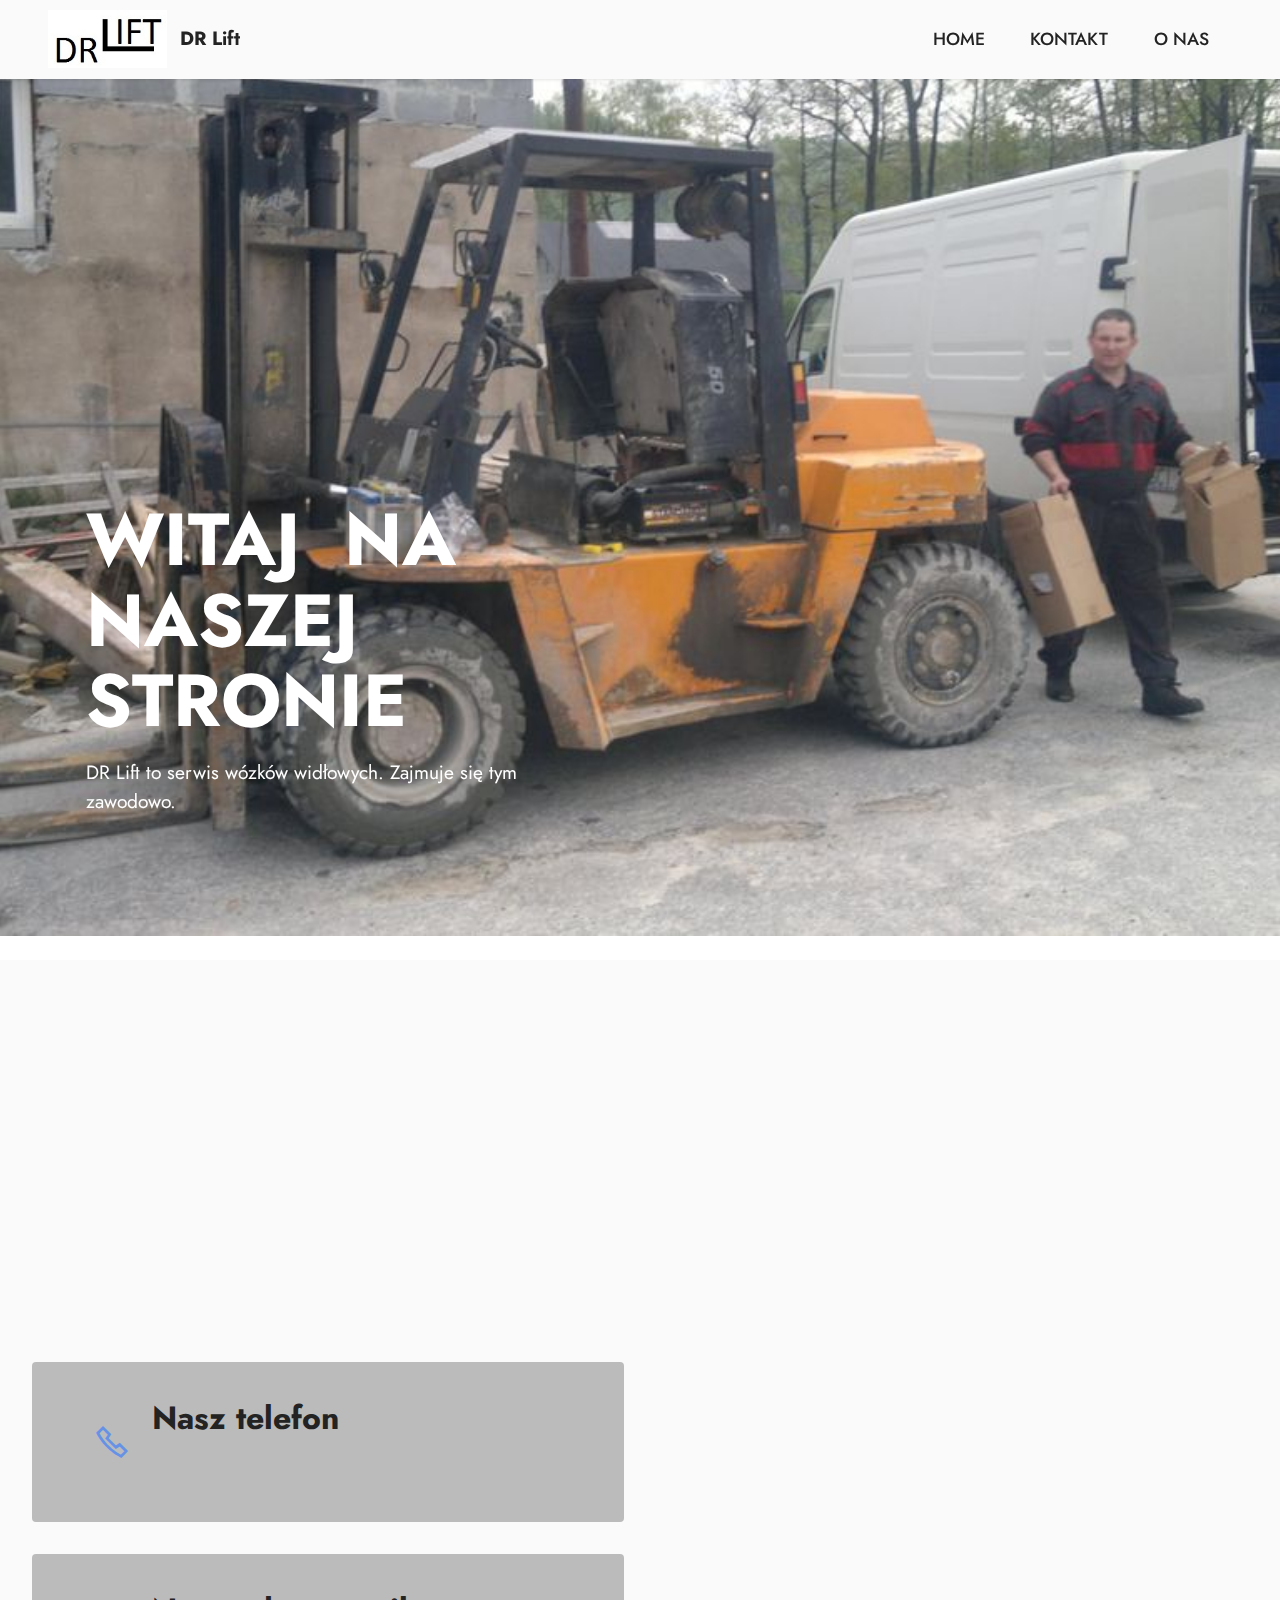
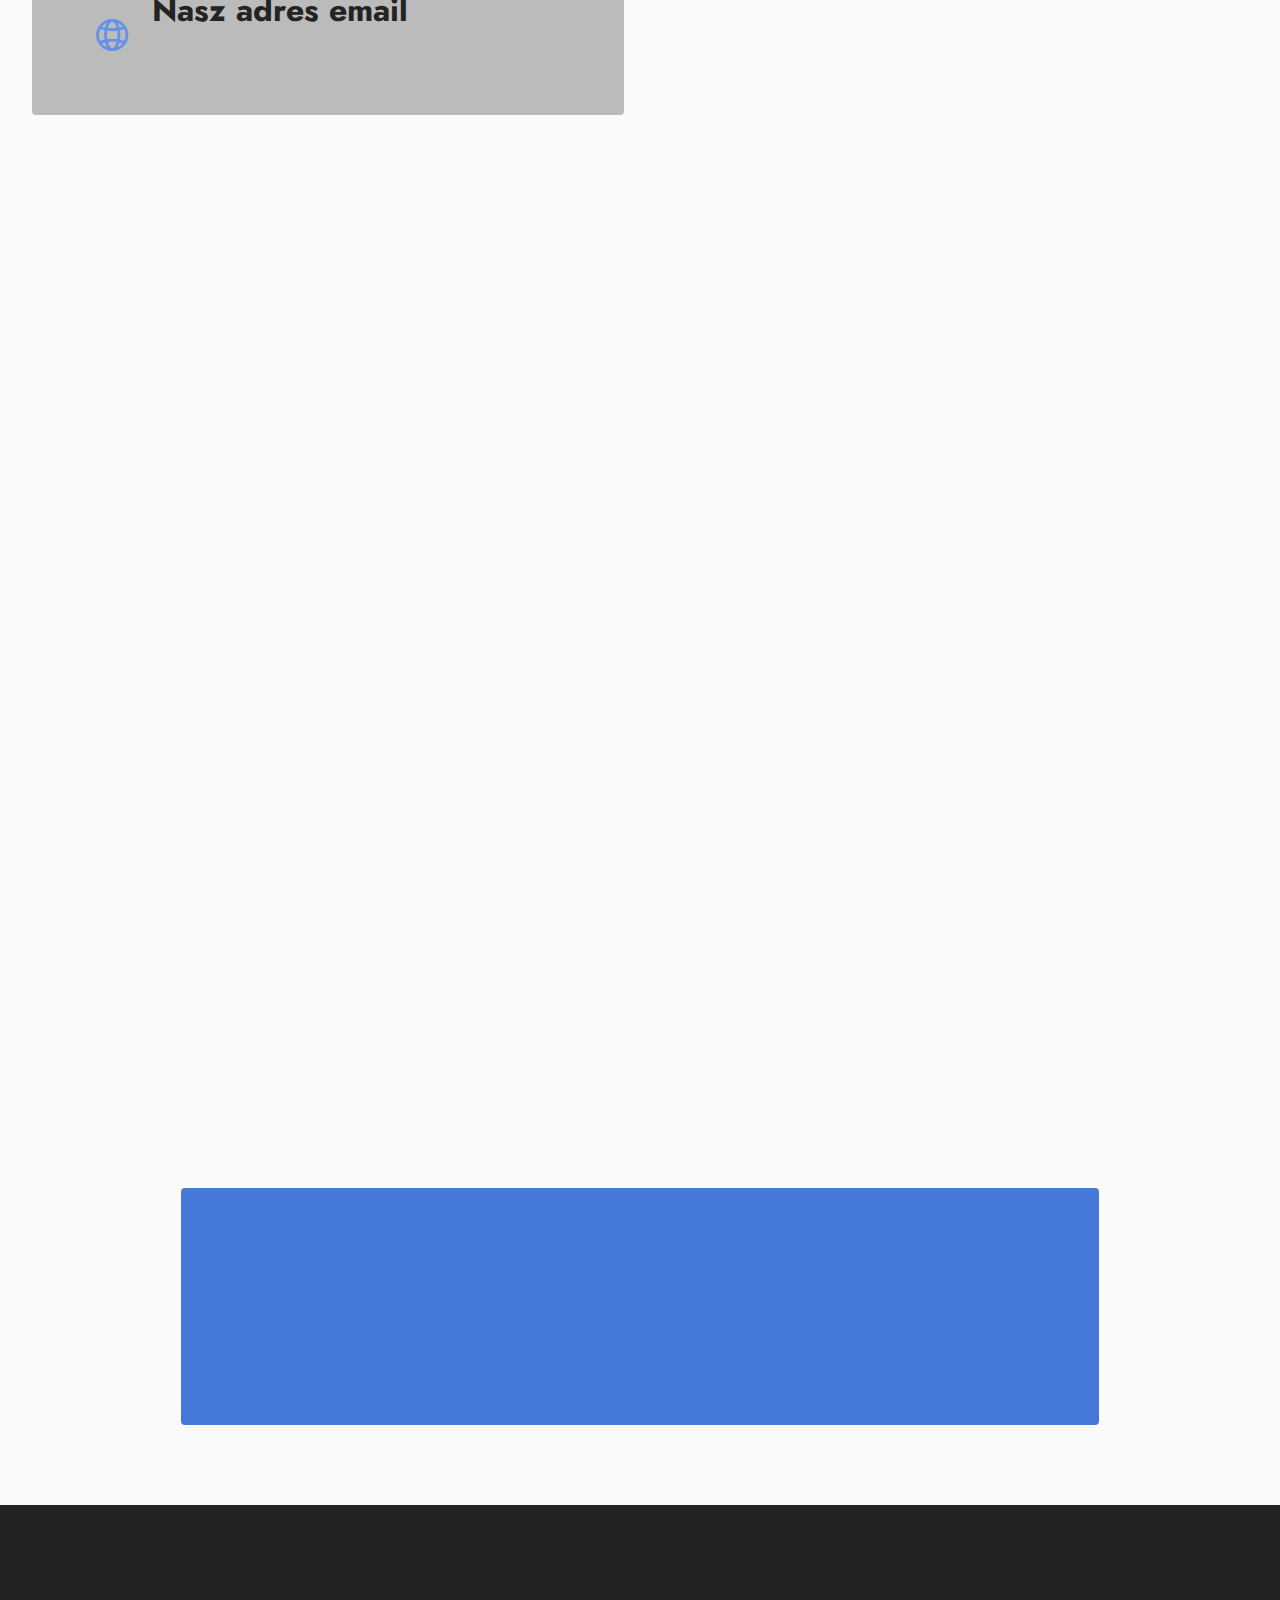
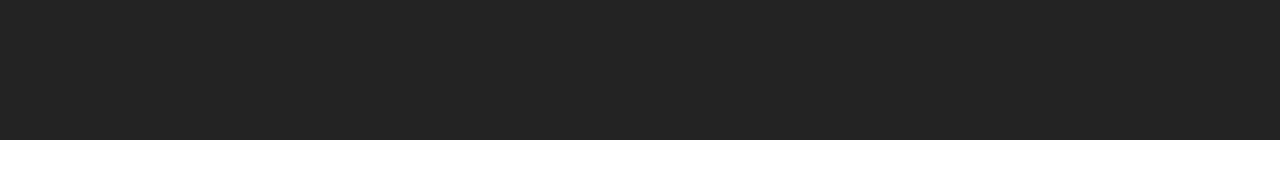
<file: index.html>
<!DOCTYPE html>
<html  >
<head>
  <!-- Site made with Mobirise Website Builder v5.3.0, https://mobirise.com -->
  <meta charset="UTF-8">
  <meta http-equiv="X-UA-Compatible" content="IE=edge">
  <meta name="generator" content="Mobirise v5.3.0, mobirise.com">
  <meta name="viewport" content="width=device-width, initial-scale=1, minimum-scale=1">
  <link rel="shortcut icon" href="assets/images/1-1.jpg" type="image/x-icon">
  <meta name="description" content="Oficjalna strona internetowa DR Lift.">
  
  
  <title>DR Lift</title>
  <link rel="stylesheet" href="assets/web/assets/mobirise-icons2/mobirise2.css">
  <link rel="stylesheet" href="assets/tether/tether.min.css">
  <link rel="stylesheet" href="assets/bootstrap/css/bootstrap.min.css">
  <link rel="stylesheet" href="assets/bootstrap/css/bootstrap-grid.min.css">
  <link rel="stylesheet" href="assets/bootstrap/css/bootstrap-reboot.min.css">
  <link rel="stylesheet" href="assets/animatecss/animate.css">
  <link rel="stylesheet" href="assets/dropdown/css/style.css">
  <link rel="stylesheet" href="assets/socicon/css/styles.css">
  <link rel="stylesheet" href="assets/theme/css/style.css">
  <link rel="preload" as="style" href="assets/mobirise/css/mbr-additional.css"><link rel="stylesheet" href="assets/mobirise/css/mbr-additional.css" type="text/css">
  
  
  
  
</head>
<body>
  
  <section class="menu menu2 cid-srIDoFOrsC" once="menu" id="menu2-8">
    
    <nav class="navbar navbar-dropdown navbar-fixed-top navbar-expand-lg">
        <div class="container-fluid">
            <div class="navbar-brand">
                <span class="navbar-logo">
                    <a href="index.html">
                        <img src="assets/images/logo3.jpg" alt="Mobirise" style="height: 3.6rem;">
                    </a>
                </span>
                <span class="navbar-caption-wrap"><a class="navbar-caption text-black text-primary display-7" href="index.html">DR Lift</a></span>
            </div>
            <button class="navbar-toggler" type="button" data-toggle="collapse" data-target="#navbarSupportedContent" aria-controls="navbarNavAltMarkup" aria-expanded="false" aria-label="Toggle navigation">
                <div class="hamburger">
                    <span></span>
                    <span></span>
                    <span></span>
                    <span></span>
                </div>
            </button>
            <div class="collapse navbar-collapse" id="navbarSupportedContent">
                <ul class="navbar-nav nav-dropdown nav-right" data-app-modern-menu="true"><li class="nav-item"><a class="nav-link link text-black text-primary display-4" href="index.html">
                            HOME<br></a></li>
                    <li class="nav-item"><a class="nav-link link text-black text-primary display-4" href="index.html#contacts3-7">KONTAKT</a></li>
                    <li class="nav-item"><a class="nav-link link text-black text-primary display-4" href="page1.html">O NAS</a>
                    </li></ul>
                
                
            </div>
        </div>
    </nav>
</section>

<section class="header4 cid-srIMV0BrwN mbr-fullscreen mbr-parallax-background" id="header4-a">

    
    
    <div class="container">
        <div class="row">
            <div class="content-wrap">
                <h1 class="mbr-section-title mbr-fonts-style mbr-white mb-3 display-1"><strong>WITAJ&nbsp; NA NA</strong><strong>SZEJ STRONIE</strong></h1>
                
                <p class="mbr-fonts-style mbr-text mbr-white mb-3 display-7">DR Lift to serwis wózków widłowych. Zajmuje się tym zawodowo.</p>

                
            </div>
        </div>
    </div>
</section>

<section class="content5 cid-srICV8NzVc" id="content5-4">
    
    <div class="container">
        <div class="row justify-content-center">
            <div class="col-md-12 col-lg-10">
                
                <h4 class="mbr-section-subtitle mbr-fonts-style mb-4 display-5">Tekst</h4>
                <p class="mbr-text mbr-fonts-style display-7">[base64].</p>
            </div>
        </div>
    </div>
</section>

<section class="contacts3 map1 cid-srIDhyDdLz" id="contacts3-7">

    
    
    <div class="container-fluid">
        <div class="mbr-section-head">
            <h3 class="mbr-section-title mbr-fonts-style align-center mb-0 display-2"><strong>KONTAKT</strong></h3>
            
        </div>
        <div class="row justify-content-center mt-4">
            <div class="card col-12 col-md-6">
                <div class="card-wrapper">
                    <div class="image-wrapper">
                        <span class="mbr-iconfont mobi-mbri-phone mobi-mbri"></span>
                    </div>
                    <div class="text-wrapper">
                        <h6 class="card-title mbr-fonts-style mb-1 display-5">
                            <strong>Nasz telefon</strong></h6>
                        <p class="mbr-text mbr-fonts-style display-7">PL 43+ 507 020 390</p>
                    </div>
                </div>
                <div class="card-wrapper">
                    <div class="image-wrapper">
                        <span class="mbr-iconfont mobi-mbri-globe-2 mobi-mbri"></span>
                    </div>
                    <div class="text-wrapper">
                        <h6 class="card-title mbr-fonts-style mb-1 display-5"><strong>Nasz adres email</strong>
                        </h6>
                        <p class="mbr-text mbr-fonts-style display-7">drlift@wp.pl</p>
                    </div>
                </div>
            </div>
            <div class="map-wrapper col-12 col-md-6">
                <div class="google-map"><iframe frameborder="0" style="border:0" src="https://www.google.com/maps/embed/v1/place?key=AIzaSyDk89J4FSunMF33ruMVWJaJht_Ro0kvoXs&amp;q=49.768166, 18.711550" allowfullscreen=""></iframe></div>
            </div>
        </div>
    </div>
</section>

<section class="facebook-page cid-srIDd9spN0" id="facebook-page-6">
    
    <div class="container">
        <div class="mbr-section-head">
            <h4 class="mbr-section-title mbr-fonts-style align-center mb-0 display-2"><strong>Poznaj nas na&nbsp;<a href="https://www.facebook.com/FHU-DR-LIFT-SC-Dariusz-Moskała-Ryszard-Szewczyk-1446536585670468" class="text-primary" target="_blank">FACEBOOK</a></strong></h4>
            
            
        </div>
        <div class="row justify-content-center mt-4">
            <iframe width="340" height="500" style="border:none;overflow:hidden" scrolling="no" frameborder="0" allowtransparency="true" allow="encrypted-media" src="https://www.facebook.com/plugins/page.php?href=https://www.facebook.com/FHU-DR-LIFT-SC-Dariusz-Moskała-Ryszard-Szewczyk-1446536585670468&amp;tabs=timeline,events,messages&amp;width=500&amp;height=620&amp;small_header=false&amp;adapt_container_width=true&amp;hide_cover=false&amp;hide_cta=false&amp;appId=2773163886047820"></iframe>
        </div>
    </div>
</section>

<section class="content15 cid-srICUcmLTv" id="content15-3">

    

    
    <div class="container">
        <div class="row justify-content-center">
            <div class="card col-md-12 col-lg-10">
                <div class="card-wrapper">
                    <div class="card-box align-left">
                        <h4 class="card-title mbr-fonts-style mbr-white mb-3 display-5">
                            <strong>NOWOŚCI STRONY</strong></h4>
                        <p class="mbr-text mbr-fonts-style display-7">Na ten moment nowością jest cała strona.</p>
                        
                    </div>
                </div>
            </div>
        </div>
    </div>
</section>

<section class="footer3 cid-srIDaDk2xV" once="footers" id="footer3-5">

    

    

    <div class="container-fluid">
        <div class="media-container-row align-center mbr-white">
            <div class="row row-links">
                <ul class="foot-menu">
                    
                    
                    
                    
                    
                <li class="foot-menu-item mbr-fonts-style display-7">
                        <a class="text-white text-primary" href="index.html#contacts3-7" target="_blank">Kontakt&nbsp;z&nbsp; nami</a></li><li class="foot-menu-item mbr-fonts-style display-7"><br>TU NAS ZNAJDZIESZ:</li></ul>
            </div>
            <div class="row social-row">
                <div class="social-list align-right pb-2">
                    
                    
                    
                    
                    
                    
                <div class="soc-item">
                        <a href="https://www.messenger.com/t/1446536585670468/?messaging_source=source%3Apages%3Apage_plugin_message" target="_blank">
                            <span class="mbr-iconfont mbr-iconfont-social socicon-messenger socicon"></span>
                        </a>
                    </div><div class="soc-item">
                        <a href="https://www.facebook.com/FHU-DR-LIFT-SC-Dariusz-Moskała-Ryszard-Szewczyk-1446536585670468/" target="_blank">
                            <span class="mbr-iconfont mbr-iconfont-social socicon-facebook socicon"></span>
                        </a>
                    </div><div class="soc-item">
                        <a href="https://www.youtube.com" target="_blank">
                            <span class="mbr-iconfont mbr-iconfont-social socicon-youtube socicon"></span>
                        </a>
                    </div></div>
            </div>
            <div class="row row-copirayt">
                <p class="mbr-text mb-0 mbr-fonts-style mbr-white align-center display-7">
                    © Copyright 2021 DR Lift</p>
            </div>
        </div>
    </div>
</section><section style="background-color: #fff; font-family: -apple-system, BlinkMacSystemFont, 'Segoe UI', 'Roboto', 'Helvetica Neue', Arial, sans-serif; color:#aaa; font-size:12px; padding: 0; align-items: center; display: flex;"><a href="https://mobirise.site/l" style="flex: 1 1; height: 3rem; padding-left: 1rem;"></a><p style="flex: 0 0 auto; margin:0; padding-right:1rem;"><a href="https://mobirise.site/c" style="color:#aaa;">This</a> website was made with Mobirise</p></section><script src="assets/web/assets/jquery/jquery.min.js"></script>  <script src="assets/popper/popper.min.js"></script>  <script src="assets/tether/tether.min.js"></script>  <script src="assets/bootstrap/js/bootstrap.min.js"></script>  <script src="assets/smoothscroll/smooth-scroll.js"></script>  <script src="assets/viewportchecker/jquery.viewportchecker.js"></script>  <script src="assets/dropdown/js/nav-dropdown.js"></script>  <script src="assets/dropdown/js/navbar-dropdown.js"></script>  <script src="assets/touchswipe/jquery.touch-swipe.min.js"></script>  <script src="assets/parallax/jarallax.min.js"></script>  <script src="https://connect.facebook.net/en_US/sdk.js#xfbml=1&autoLogAppEvents=1&version=v8.0&appId=3122493341137768"></script>  <script src="assets/theme/js/script.js"></script>  
  
  
 <div id="scrollToTop" class="scrollToTop mbr-arrow-up"><a style="text-align: center;"><i class="mbr-arrow-up-icon mbr-arrow-up-icon-cm cm-icon cm-icon-smallarrow-up"></i></a></div>
    <input name="animation" type="hidden">
  </body>
</html>
</file>
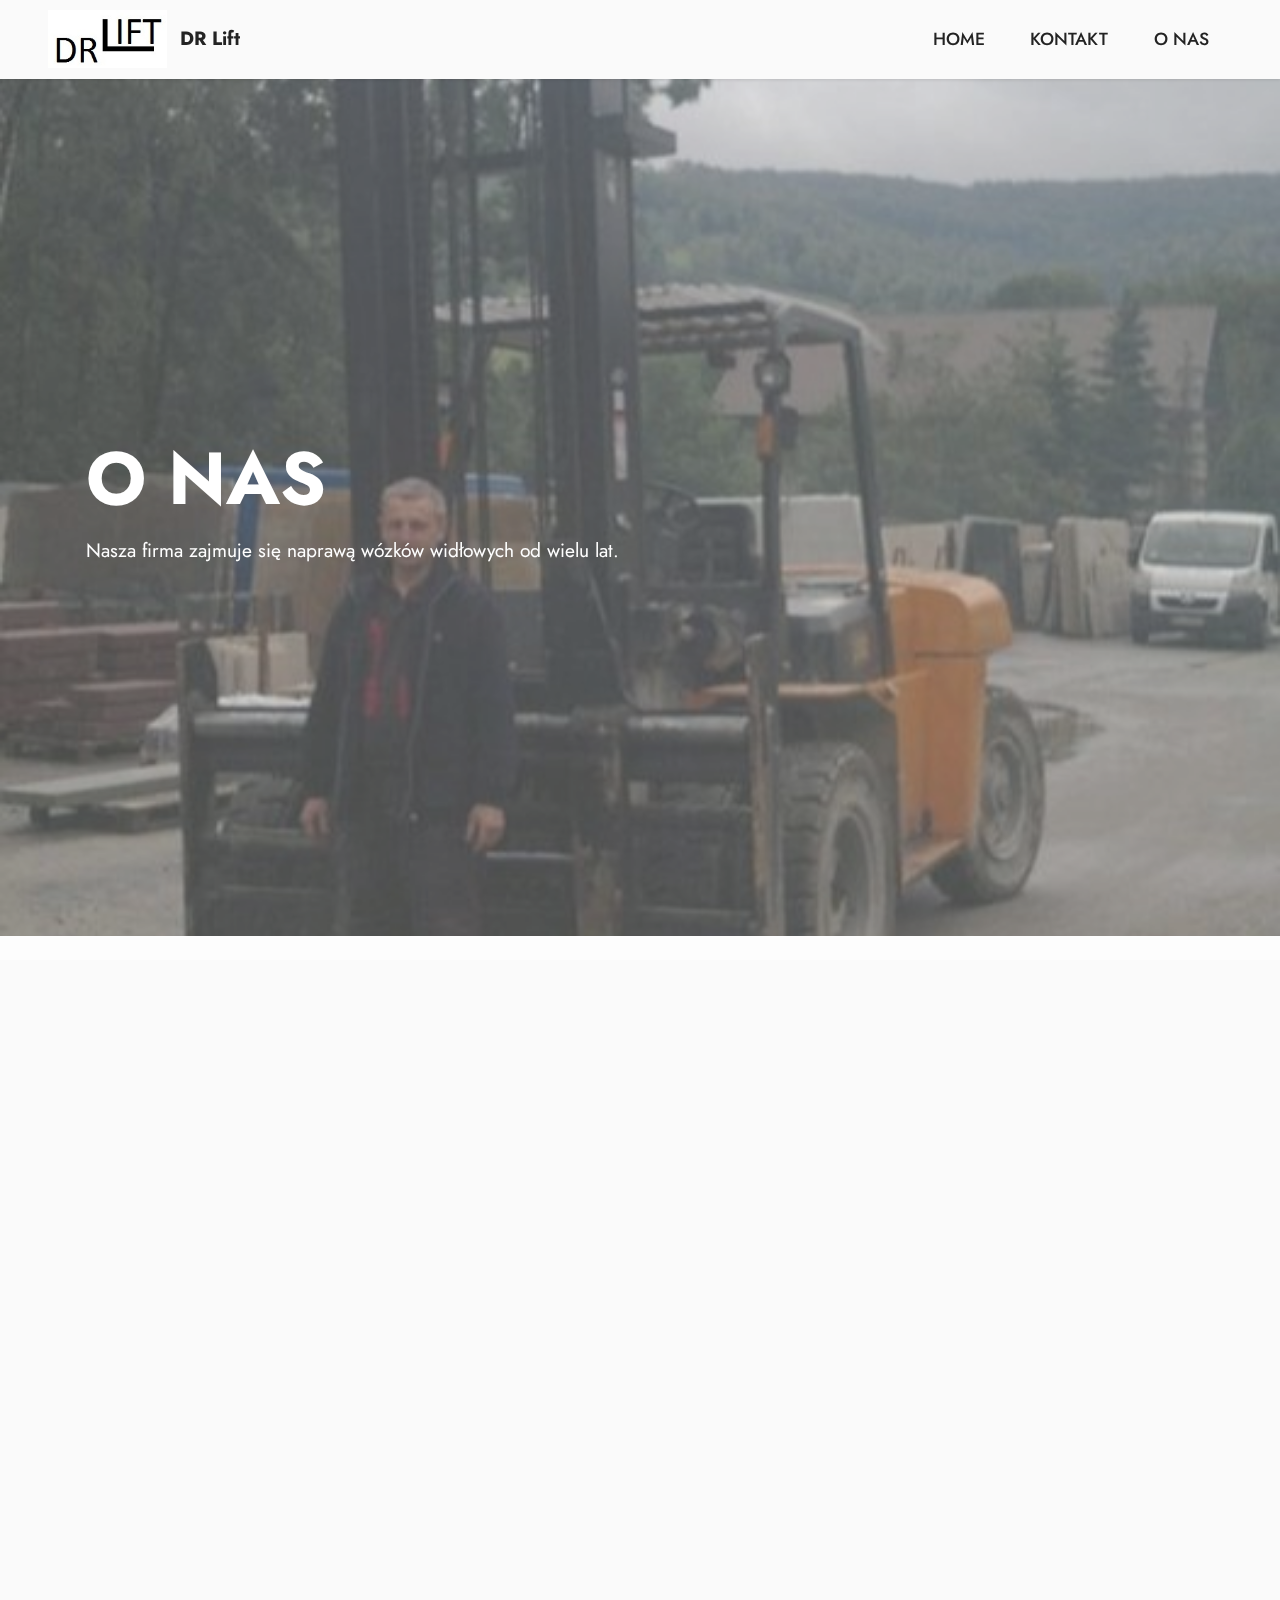
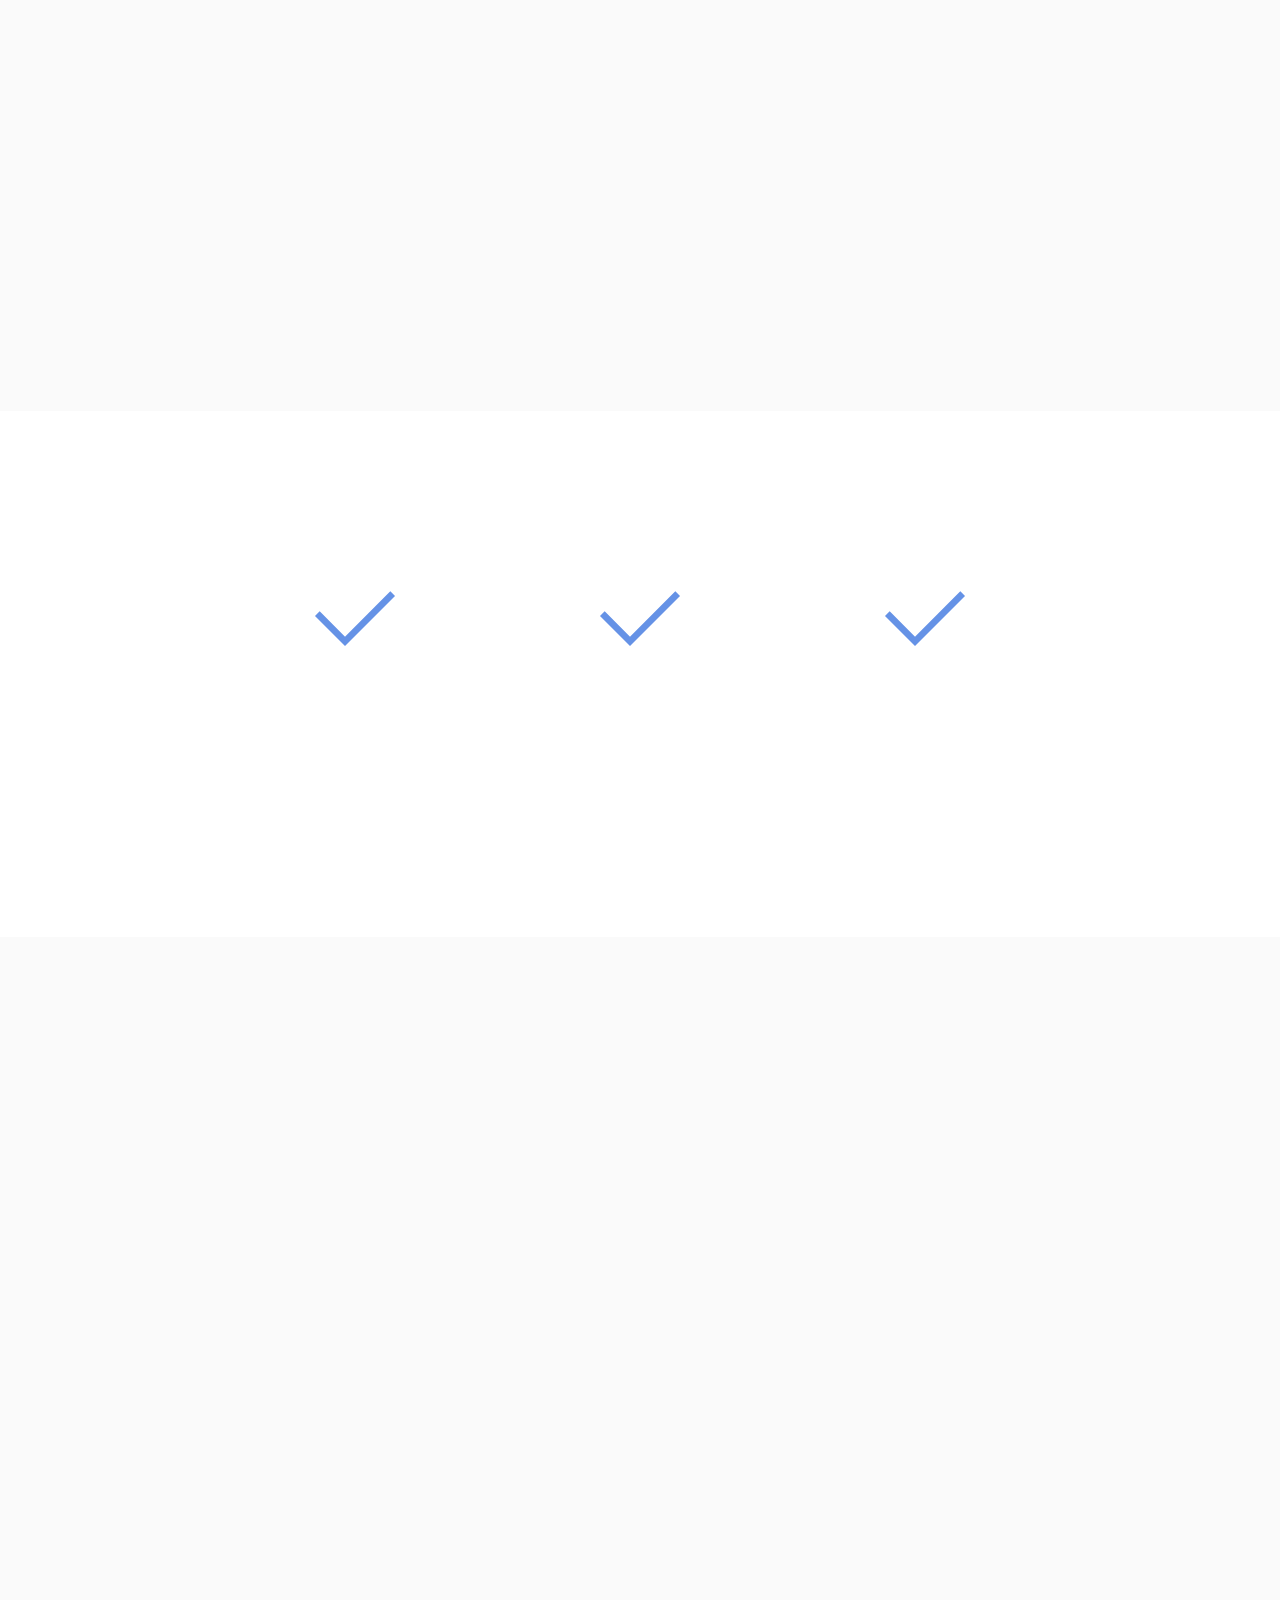
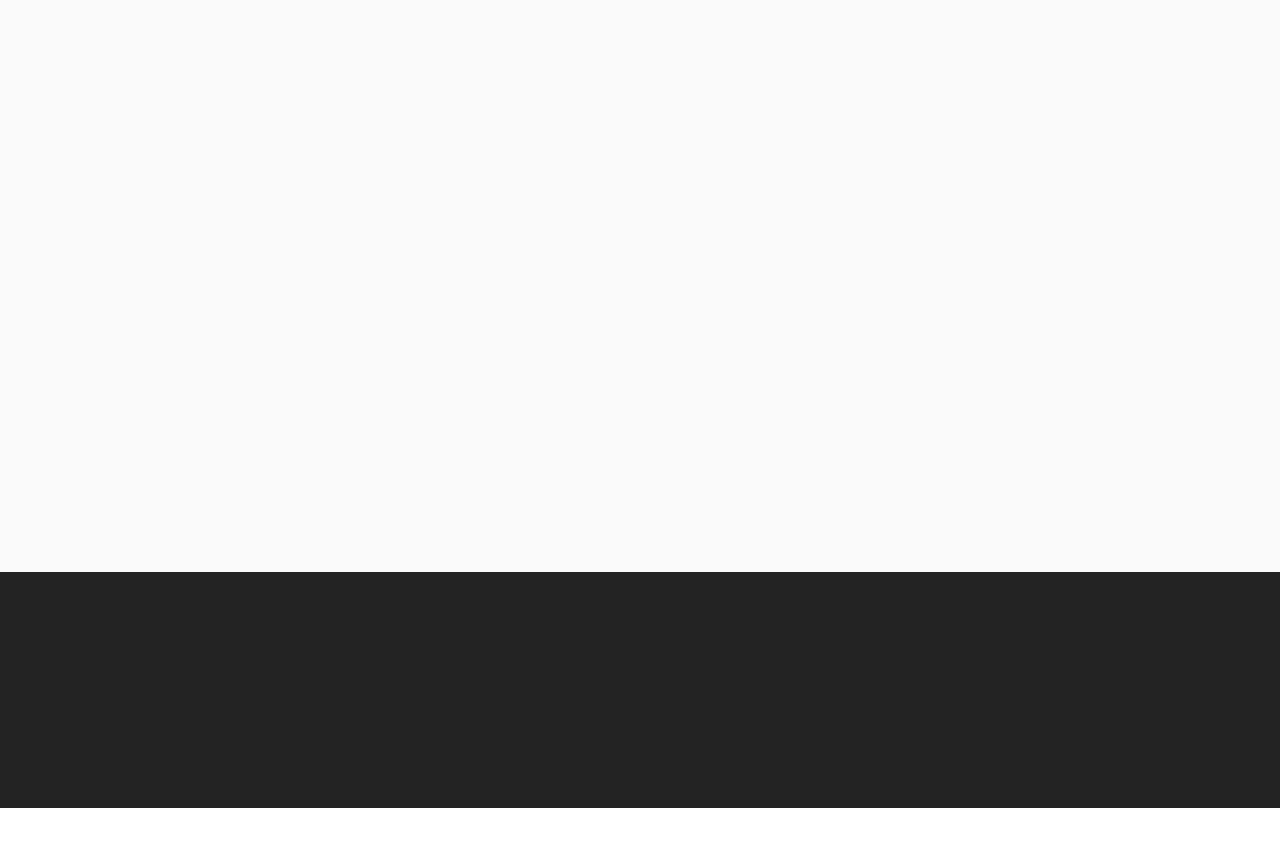
<file: page1.html>
<!DOCTYPE html>
<html  >
<head>
  <!-- Site made with Mobirise Website Builder v5.3.0, https://mobirise.com -->
  <meta charset="UTF-8">
  <meta http-equiv="X-UA-Compatible" content="IE=edge">
  <meta name="generator" content="Mobirise v5.3.0, mobirise.com">
  <meta name="viewport" content="width=device-width, initial-scale=1, minimum-scale=1">
  <link rel="shortcut icon" href="assets/images/1-1.jpg" type="image/x-icon">
  <meta name="description" content="Oficjalna strona internetowa DR Lift.">
  
  
  <title>DR Lift - O NAS</title>
  <link rel="stylesheet" href="assets/web/assets/mobirise-icons2/mobirise2.css">
  <link rel="stylesheet" href="assets/tether/tether.min.css">
  <link rel="stylesheet" href="assets/bootstrap/css/bootstrap.min.css">
  <link rel="stylesheet" href="assets/bootstrap/css/bootstrap-grid.min.css">
  <link rel="stylesheet" href="assets/bootstrap/css/bootstrap-reboot.min.css">
  <link rel="stylesheet" href="assets/animatecss/animate.css">
  <link rel="stylesheet" href="assets/dropdown/css/style.css">
  <link rel="stylesheet" href="assets/socicon/css/styles.css">
  <link rel="stylesheet" href="assets/theme/css/style.css">
  <link rel="preload" as="style" href="assets/mobirise/css/mbr-additional.css"><link rel="stylesheet" href="assets/mobirise/css/mbr-additional.css" type="text/css">
  
  
  
  
</head>
<body>
  
  <section class="menu menu2 cid-srIDoFOrsC" once="menu" id="menu2-b">
    
    <nav class="navbar navbar-dropdown navbar-fixed-top navbar-expand-lg">
        <div class="container-fluid">
            <div class="navbar-brand">
                <span class="navbar-logo">
                    <a href="index.html">
                        <img src="assets/images/logo3.jpg" alt="Mobirise" style="height: 3.6rem;">
                    </a>
                </span>
                <span class="navbar-caption-wrap"><a class="navbar-caption text-black text-primary display-7" href="index.html">DR Lift</a></span>
            </div>
            <button class="navbar-toggler" type="button" data-toggle="collapse" data-target="#navbarSupportedContent" aria-controls="navbarNavAltMarkup" aria-expanded="false" aria-label="Toggle navigation">
                <div class="hamburger">
                    <span></span>
                    <span></span>
                    <span></span>
                    <span></span>
                </div>
            </button>
            <div class="collapse navbar-collapse" id="navbarSupportedContent">
                <ul class="navbar-nav nav-dropdown nav-right" data-app-modern-menu="true"><li class="nav-item"><a class="nav-link link text-black text-primary display-4" href="index.html">
                            HOME<br></a></li>
                    <li class="nav-item"><a class="nav-link link text-black text-primary display-4" href="index.html#contacts3-7">KONTAKT</a></li>
                    <li class="nav-item"><a class="nav-link link text-black text-primary display-4" href="page1.html">O NAS</a>
                    </li></ul>
                
                
            </div>
        </div>
    </nav>
</section>

<section class="header1 cid-srITYBZvzS mbr-fullscreen mbr-parallax-background" id="header1-e">

    

    <div class="mbr-overlay" style="opacity: 0.3; background-color: rgb(250, 250, 250);"></div>

    <div class="container">
        <div class="row">
            <div class="col-12 col-lg-6">
                <h1 class="mbr-section-title mbr-fonts-style mb-3 display-1"><strong>O NAS</strong></h1>
                
                <p class="mbr-text mbr-fonts-style display-7">
                    Nasza firma zajmuje się naprawą wózków widłowych od wielu lat.</p>
                
            </div>
        </div>
    </div>
</section>

<section class="content4 cid-srIU8gUsxN" id="content4-h">
    
    
    <div class="container">
        <div class="row justify-content-center">
            <div class="title col-md-12 col-lg-10">
                <h3 class="mbr-section-title mbr-fonts-style align-center mb-4 display-2">
                    <strong>Historia naszej firmy</strong></h3>
                <h4 class="mbr-section-subtitle align-center mbr-fonts-style mb-4 display-5">
                    Tekst Tekst Tekst Tekst Tekst Tekst Tekst Tekst Tekst Tekst Tekst Tekst Tekst Tekst Tekst Tekst Tekst Tekst Tekst Tekst Tekst Tekst Tekst Tekst Tekst Tekst Tekst Tekst Tekst Tekst Tekst Tekst Tekst Tekst Tekst Tekst Tekst Tekst Tekst Tekst Tekst Tekst Tekst Tekst Tekst Tekst Tekst Tekst Tekst Tekst Tekst Tekst Tekst Tekst Tekst Tekst Tekst Tekst Tekst Tekst Tekst Tekst Tekst Tekst Tekst Tekst Tekst Tekst Tekst Tekst Tekst Tekst Tekst Tekst Tekst Tekst Tekst Tekst Tekst Tekst Tekst Tekst Tekst Tekst Tekst Tekst Tekst Tekst Tekst Tekst Tekst Tekst Tekst Tekst Tekst Tekst Tekst Tekst Tekst Tekst.</h4>
                
            </div>
        </div>
    </div>
</section>

<section class="content5 cid-srIU5MV6Ko" id="content5-g">
    
    <div class="container">
        <div class="row justify-content-center">
            <div class="col-md-12 col-lg-10">
                
                <h4 class="mbr-section-subtitle mbr-fonts-style mb-4 display-5">
                    Tekst Tekst Tekst&nbsp;</h4>
                <p class="mbr-text mbr-fonts-style display-7">
                    Tekst&nbsp;Tekst&nbsp;Tekst&nbsp;Tekst&nbsp;Tekst&nbsp;Tekst&nbsp;Tekst&nbsp;Tekst&nbsp;Tekst&nbsp;Tekst&nbsp;Tekst Tekst&nbsp;Tekst&nbsp;Tekst Tekst Tekst Tekst Tekst Tekst Tekst Tekst Tekst Tekst Tekst Tekst Tekst Tekst Tekst Tekst Tekst Tekst Tekst Tekst Tekst Tekst Tekst Tekst Tekst Tekst&nbsp;Tekst Tekst Tekst Tekst Tekst Tekst Tekst Tekst Tekst Tekst Tekst Tekst Tekst.</p>
            </div>
        </div>
    </div>
</section>

<section class="features1 cid-srIU1YaYjZ" id="features1-f">
    

    
    <div class="container">
        <div class="row">
            <div class="col-12 col-lg-9">
                <h3 class="mbr-section-title mbr-fonts-style align-center mb-0 display-2">
                    <strong>Nasze zalety</strong></h3>
                
            </div>
        </div>
        <div class="row">
            <div class="card col-12 col-md-6 col-lg-3">
                <div class="card-wrapper">
                    <div class="card-box align-center">
                        <div class="iconfont-wrapper">
                            <span class="mbr-iconfont mobi-mbri-success mobi-mbri"></span>
                        </div>
                        <h5 class="card-title mbr-fonts-style display-7"><strong>Tekst&nbsp;</strong></h5>
                        <p class="card-text mbr-fonts-style display-7">Tekst&nbsp;Tekst&nbsp;Tekst&nbsp;Tekst&nbsp;Tekst&nbsp;Tekst Tekst&nbsp;Tekst&nbsp;Tekst&nbsp;Tekst&nbsp;Tekst&nbsp;Tekst&nbsp;Tekst&nbsp;Tekst&nbsp; Tekst&nbsp; Tekst&nbsp; Tekst&nbsp; Tekst.</p>
                    </div>
                </div>
            </div>
            <div class="card col-12 col-md-6 col-lg-3">
                <div class="card-wrapper">
                    <div class="card-box align-center">
                        <div class="iconfont-wrapper">
                            <span class="mbr-iconfont mobi-mbri-success mobi-mbri"></span>
                        </div>
                        <h5 class="card-title mbr-fonts-style display-7"><strong>Tekst&nbsp;</strong></h5>
                        <p class="card-text mbr-fonts-style display-7">Tekst Tekst Tekst Tekst Tekst Tekst Tekst Tekst Tekst Tekst Tekst Tekst Tekst Tekst  Tekst  Tekst  Tekst  Tekst.</p>
                    </div>
                </div>
            </div>
            <div class="card col-12 col-md-6 col-lg-3">
                <div class="card-wrapper">
                    <div class="card-box align-center">
                        <div class="iconfont-wrapper">
                            <span class="mbr-iconfont mobi-mbri-success mobi-mbri"></span>
                        </div>
                        <h5 class="card-title mbr-fonts-style display-7"><strong>Tekst&nbsp;</strong></h5>
                        <p class="card-text mbr-fonts-style display-7">Tekst Tekst Tekst Tekst Tekst Tekst Tekst Tekst Tekst Tekst Tekst Tekst Tekst Tekst  Tekst  Tekst  Tekst  Tekst.</p>
                    </div>
                </div>
            </div>
            
        </div>
    </div>
</section>

<section class="slider1 cid-srIUgj0E0o" id="slider1-k">
    
    <div class="carousel slide" id="srTOlAJreh" data-ride="carousel" data-interval="3000">
        <ol class="carousel-indicators">
            <li data-slide-to="0" class="active" data-target="#srTOlAJreh"></li>
            <li data-slide-to="1" data-target="#srTOlAJreh"></li>
            <li data-slide-to="2" data-target="#srTOlAJreh"></li>
        </ol>
        <div class="carousel-inner">
            <div class="carousel-item slider-image item active">
                <div class="item-wrapper">
                    <img class="d-block w-100" src="assets/images/1.jpg">
                    
                    
                </div>
            </div>
            <div class="carousel-item slider-image item">
                <div class="item-wrapper">
                    <img class="d-block w-100" src="assets/images/2.jpg">
                    
                    
                </div>
            </div>
            <div class="carousel-item slider-image item">
                <div class="item-wrapper">
                    <img class="d-block w-100" src="assets/images/zrzut-ekranu-2021-03-17.png">
                    
                    
                </div>
            </div>
        </div>
        <a class="carousel-control carousel-control-prev" role="button" data-slide="prev" href="#srTOlAJreh">
            <span class="mobi-mbri mobi-mbri-arrow-prev" aria-hidden="true"></span>
            <span class="sr-only">Previous</span>
        </a>
        <a class="carousel-control carousel-control-next" role="button" data-slide="next" href="#srTOlAJreh">
            <span class="mobi-mbri mobi-mbri-arrow-next" aria-hidden="true"></span>
            <span class="sr-only">Next</span>
        </a>
    </div>
</section>

<section class="clients1 cid-srJ0I1VBz2" id="clients1-m">
    
    <div class="images-container container">
        <div class="mbr-section-head">
            
            
            
        </div>
        <div class="row justify-content-center mt-4">
            <div class="col-md-3 card">
                <img src="assets/images/logo-dr-lift-prostokt.jpg" alt="">
            </div>
            
            
            
            
            
            
            
        </div>
    </div>
</section>

<section class="footer3 cid-srIDaDk2xV" once="footers" id="footer3-c">

    

    

    <div class="container-fluid">
        <div class="media-container-row align-center mbr-white">
            <div class="row row-links">
                <ul class="foot-menu">
                    
                    
                    
                    
                    
                <li class="foot-menu-item mbr-fonts-style display-7">
                        <a class="text-white text-primary" href="index.html#contacts3-7" target="_blank">Kontakt&nbsp;z&nbsp; nami</a></li><li class="foot-menu-item mbr-fonts-style display-7"><br>TU NAS ZNAJDZIESZ:</li></ul>
            </div>
            <div class="row social-row">
                <div class="social-list align-right pb-2">
                    
                    
                    
                    
                    
                    
                <div class="soc-item">
                        <a href="https://www.messenger.com/t/1446536585670468/?messaging_source=source%3Apages%3Apage_plugin_message" target="_blank">
                            <span class="mbr-iconfont mbr-iconfont-social socicon-messenger socicon"></span>
                        </a>
                    </div><div class="soc-item">
                        <a href="https://www.facebook.com/FHU-DR-LIFT-SC-Dariusz-Moskała-Ryszard-Szewczyk-1446536585670468/" target="_blank">
                            <span class="mbr-iconfont mbr-iconfont-social socicon-facebook socicon"></span>
                        </a>
                    </div><div class="soc-item">
                        <a href="https://www.youtube.com" target="_blank">
                            <span class="mbr-iconfont mbr-iconfont-social socicon-youtube socicon"></span>
                        </a>
                    </div></div>
            </div>
            <div class="row row-copirayt">
                <p class="mbr-text mb-0 mbr-fonts-style mbr-white align-center display-7">
                    © Copyright 2021 DR Lift</p>
            </div>
        </div>
    </div>
</section><section style="background-color: #fff; font-family: -apple-system, BlinkMacSystemFont, 'Segoe UI', 'Roboto', 'Helvetica Neue', Arial, sans-serif; color:#aaa; font-size:12px; padding: 0; align-items: center; display: flex;"><a href="https://mobirise.site/n" style="flex: 1 1; height: 3rem; padding-left: 1rem;"></a><p style="flex: 0 0 auto; margin:0; padding-right:1rem;">Page was <a href="https://mobirise.site/h" style="color:#aaa;">made with</a> Mobirise</p></section><script src="assets/web/assets/jquery/jquery.min.js"></script>  <script src="assets/popper/popper.min.js"></script>  <script src="assets/tether/tether.min.js"></script>  <script src="assets/bootstrap/js/bootstrap.min.js"></script>  <script src="assets/smoothscroll/smooth-scroll.js"></script>  <script src="assets/viewportchecker/jquery.viewportchecker.js"></script>  <script src="assets/dropdown/js/nav-dropdown.js"></script>  <script src="assets/dropdown/js/navbar-dropdown.js"></script>  <script src="assets/touchswipe/jquery.touch-swipe.min.js"></script>  <script src="assets/parallax/jarallax.min.js"></script>  <script src="assets/theme/js/script.js"></script>  
  
  
 <div id="scrollToTop" class="scrollToTop mbr-arrow-up"><a style="text-align: center;"><i class="mbr-arrow-up-icon mbr-arrow-up-icon-cm cm-icon cm-icon-smallarrow-up"></i></a></div>
    <input name="animation" type="hidden">
  </body>
</html>
</file>
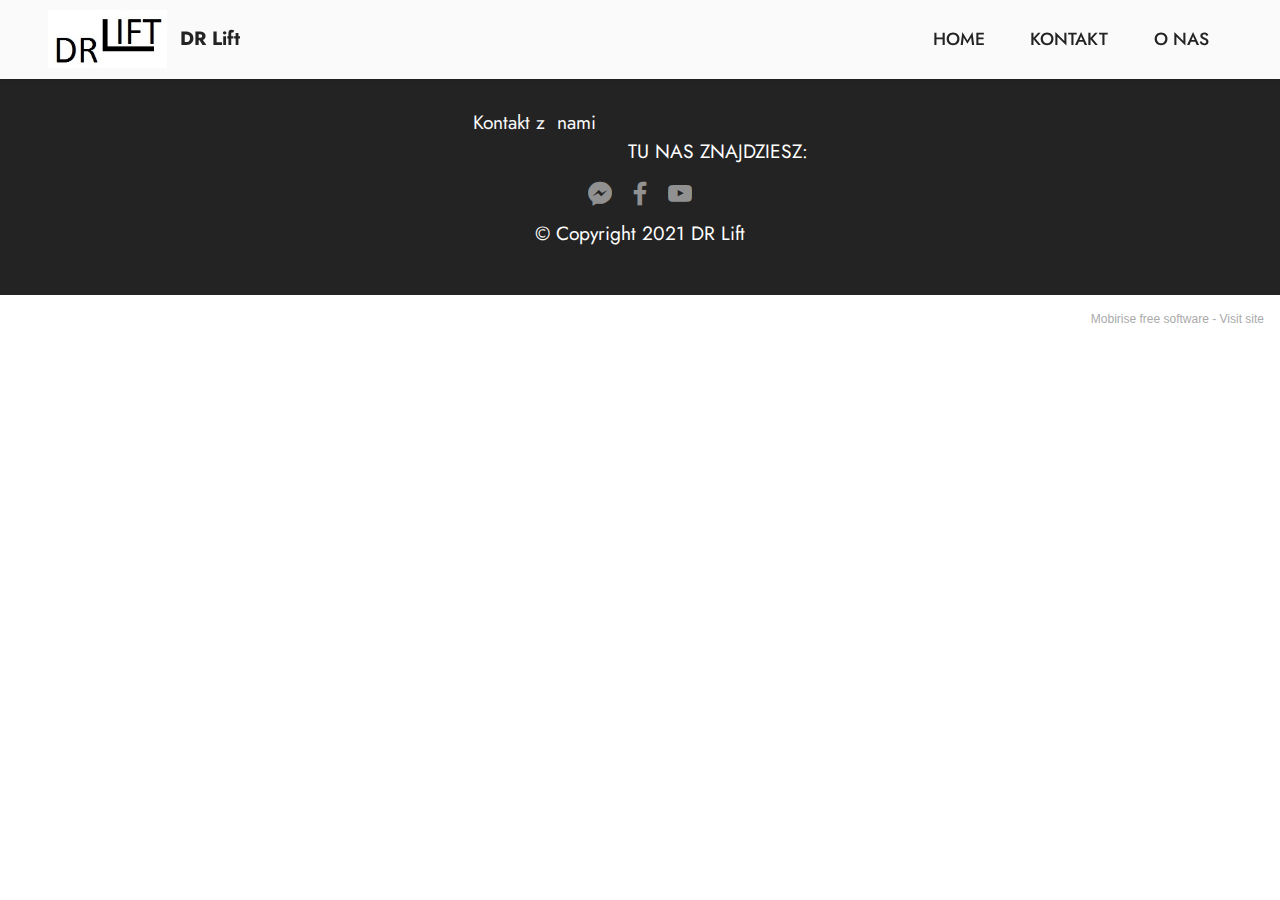
<file: page2.html>
<!DOCTYPE html>
<html  >
<head>
  <!-- Site made with Mobirise Website Builder v5.3.0, https://mobirise.com -->
  <meta charset="UTF-8">
  <meta http-equiv="X-UA-Compatible" content="IE=edge">
  <meta name="generator" content="Mobirise v5.3.0, mobirise.com">
  <meta name="viewport" content="width=device-width, initial-scale=1, minimum-scale=1">
  <link rel="shortcut icon" href="assets/images/1-1.jpg" type="image/x-icon">
  <meta name="description" content="">
  
  
  <title>DR Lift -&nbsp;</title>
  <link rel="stylesheet" href="assets/tether/tether.min.css">
  <link rel="stylesheet" href="assets/bootstrap/css/bootstrap.min.css">
  <link rel="stylesheet" href="assets/bootstrap/css/bootstrap-grid.min.css">
  <link rel="stylesheet" href="assets/bootstrap/css/bootstrap-reboot.min.css">
  <link rel="stylesheet" href="assets/animatecss/animate.css">
  <link rel="stylesheet" href="assets/dropdown/css/style.css">
  <link rel="stylesheet" href="assets/socicon/css/styles.css">
  <link rel="stylesheet" href="assets/theme/css/style.css">
  <link rel="preload" as="style" href="assets/mobirise/css/mbr-additional.css"><link rel="stylesheet" href="assets/mobirise/css/mbr-additional.css" type="text/css">
  
  
  
  
</head>
<body>
  
  <section class="menu menu2 cid-srIDoFOrsC" once="menu" id="menu2-n">
    
    <nav class="navbar navbar-dropdown navbar-fixed-top navbar-expand-lg">
        <div class="container-fluid">
            <div class="navbar-brand">
                <span class="navbar-logo">
                    <a href="index.html">
                        <img src="assets/images/logo3.jpg" alt="Mobirise" style="height: 3.6rem;">
                    </a>
                </span>
                <span class="navbar-caption-wrap"><a class="navbar-caption text-black text-primary display-7" href="index.html">DR Lift</a></span>
            </div>
            <button class="navbar-toggler" type="button" data-toggle="collapse" data-target="#navbarSupportedContent" aria-controls="navbarNavAltMarkup" aria-expanded="false" aria-label="Toggle navigation">
                <div class="hamburger">
                    <span></span>
                    <span></span>
                    <span></span>
                    <span></span>
                </div>
            </button>
            <div class="collapse navbar-collapse" id="navbarSupportedContent">
                <ul class="navbar-nav nav-dropdown nav-right" data-app-modern-menu="true"><li class="nav-item"><a class="nav-link link text-black text-primary display-4" href="index.html">
                            HOME<br></a></li>
                    <li class="nav-item"><a class="nav-link link text-black text-primary display-4" href="index.html#contacts3-7">KONTAKT</a></li>
                    <li class="nav-item"><a class="nav-link link text-black text-primary display-4" href="page1.html">O NAS</a>
                    </li></ul>
                
                
            </div>
        </div>
    </nav>
</section>

<section class="footer3 cid-srIDaDk2xV" once="footers" id="footer3-o">

    

    

    <div class="container-fluid">
        <div class="media-container-row align-center mbr-white">
            <div class="row row-links">
                <ul class="foot-menu">
                    
                    
                    
                    
                    
                <li class="foot-menu-item mbr-fonts-style display-7">
                        <a class="text-white text-primary" href="index.html#contacts3-7" target="_blank">Kontakt&nbsp;z&nbsp; nami</a></li><li class="foot-menu-item mbr-fonts-style display-7"><br>TU NAS ZNAJDZIESZ:</li></ul>
            </div>
            <div class="row social-row">
                <div class="social-list align-right pb-2">
                    
                    
                    
                    
                    
                    
                <div class="soc-item">
                        <a href="https://www.messenger.com/t/1446536585670468/?messaging_source=source%3Apages%3Apage_plugin_message" target="_blank">
                            <span class="mbr-iconfont mbr-iconfont-social socicon-messenger socicon"></span>
                        </a>
                    </div><div class="soc-item">
                        <a href="https://www.facebook.com/FHU-DR-LIFT-SC-Dariusz-Moskała-Ryszard-Szewczyk-1446536585670468/" target="_blank">
                            <span class="mbr-iconfont mbr-iconfont-social socicon-facebook socicon"></span>
                        </a>
                    </div><div class="soc-item">
                        <a href="https://www.youtube.com" target="_blank">
                            <span class="mbr-iconfont mbr-iconfont-social socicon-youtube socicon"></span>
                        </a>
                    </div></div>
            </div>
            <div class="row row-copirayt">
                <p class="mbr-text mb-0 mbr-fonts-style mbr-white align-center display-7">
                    © Copyright 2021 DR Lift</p>
            </div>
        </div>
    </div>
</section><section style="background-color: #fff; font-family: -apple-system, BlinkMacSystemFont, 'Segoe UI', 'Roboto', 'Helvetica Neue', Arial, sans-serif; color:#aaa; font-size:12px; padding: 0; align-items: center; display: flex;"><a href="https://mobirise.site/t" style="flex: 1 1; height: 3rem; padding-left: 1rem;"></a><p style="flex: 0 0 auto; margin:0; padding-right:1rem;">Mobirise free software - <a href="https://mobirise.site/p" style="color:#aaa;">Visit site</a></p></section><script src="assets/web/assets/jquery/jquery.min.js"></script>  <script src="assets/popper/popper.min.js"></script>  <script src="assets/tether/tether.min.js"></script>  <script src="assets/bootstrap/js/bootstrap.min.js"></script>  <script src="assets/smoothscroll/smooth-scroll.js"></script>  <script src="assets/viewportchecker/jquery.viewportchecker.js"></script>  <script src="assets/dropdown/js/nav-dropdown.js"></script>  <script src="assets/dropdown/js/navbar-dropdown.js"></script>  <script src="assets/touchswipe/jquery.touch-swipe.min.js"></script>  <script src="assets/theme/js/script.js"></script>  
  
  
 <div id="scrollToTop" class="scrollToTop mbr-arrow-up"><a style="text-align: center;"><i class="mbr-arrow-up-icon mbr-arrow-up-icon-cm cm-icon cm-icon-smallarrow-up"></i></a></div>
    <input name="animation" type="hidden">
  </body>
</html>
</file>
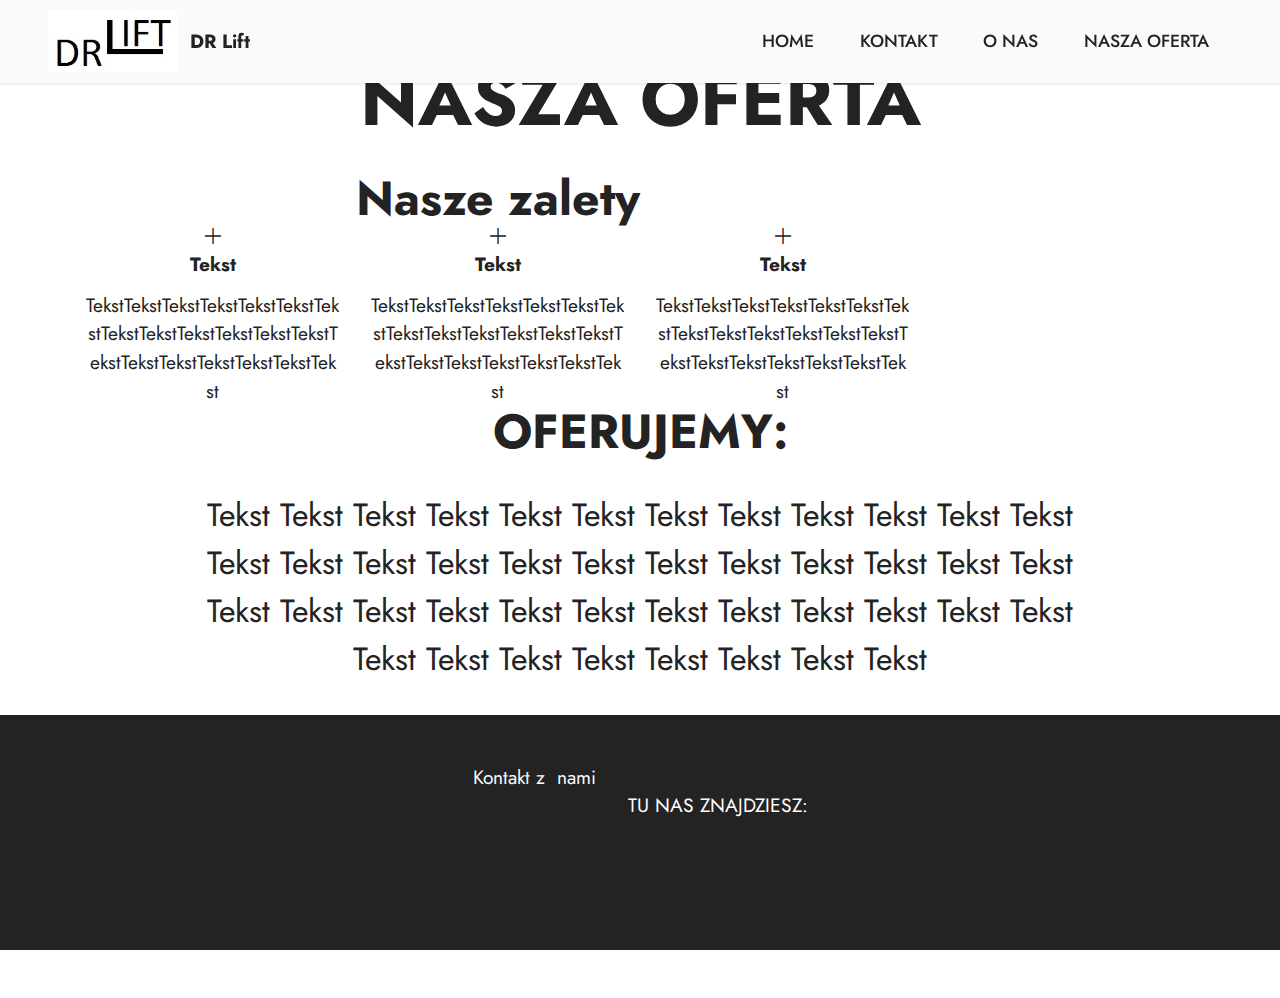
<file: page3.html>
<!DOCTYPE html>
<html  >
<head>
  <!-- Site made with Mobirise Website Builder v5.3.0, https://mobirise.com -->
  <meta charset="UTF-8">
  <meta http-equiv="X-UA-Compatible" content="IE=edge">
  <meta name="generator" content="Mobirise v5.3.0, mobirise.com">
  <meta name="viewport" content="width=device-width, initial-scale=1, minimum-scale=1">
  <link rel="shortcut icon" href="assets/images/1-1.jpg" type="image/x-icon">
  <meta name="description" content="">
  
  
  <title>DR Lift - NASZA OFERTA</title>
  <link rel="stylesheet" href="assets/web/assets/mobirise-icons2/mobirise2.css">
  <link rel="stylesheet" href="assets/tether/tether.min.css">
  <link rel="stylesheet" href="assets/bootstrap/css/bootstrap.min.css">
  <link rel="stylesheet" href="assets/bootstrap/css/bootstrap-grid.min.css">
  <link rel="stylesheet" href="assets/bootstrap/css/bootstrap-reboot.min.css">
  <link rel="stylesheet" href="assets/animatecss/animate.css">
  <link rel="stylesheet" href="assets/dropdown/css/style.css">
  <link rel="stylesheet" href="assets/socicon/css/styles.css">
  <link rel="stylesheet" href="assets/theme/css/style.css">
  <link rel="preload" as="style" href="assets/mobirise/css/mbr-additional.css"><link rel="stylesheet" href="assets/mobirise/css/mbr-additional.css" type="text/css">
  
  
  
  
</head>
<body>
  
  <section class="menu menu2 cid-srIDoFOrsC" once="menu" id="menu2-p">
    
    <nav class="navbar navbar-dropdown navbar-fixed-top navbar-expand-lg">
        <div class="container-fluid">
            <div class="navbar-brand">
                <span class="navbar-logo">
                    <a href="index.html">
                        <img src="assets/images/logo3.jpg" alt="Mobirise" style="height: 3.9rem;">
                    </a>
                </span>
                <span class="navbar-caption-wrap"><a class="navbar-caption text-black text-primary display-7" href="index.html">DR Lift</a></span>
            </div>
            <button class="navbar-toggler" type="button" data-toggle="collapse" data-target="#navbarSupportedContent" aria-controls="navbarNavAltMarkup" aria-expanded="false" aria-label="Toggle navigation">
                <div class="hamburger">
                    <span></span>
                    <span></span>
                    <span></span>
                    <span></span>
                </div>
            </button>
            <div class="collapse navbar-collapse" id="navbarSupportedContent">
                <ul class="navbar-nav nav-dropdown nav-right" data-app-modern-menu="true"><li class="nav-item"><a class="nav-link link text-black text-primary display-4" href="index.html">
                            HOME<br></a></li>
                    <li class="nav-item"><a class="nav-link link text-black text-primary display-4" href="index.html#contacts3-7">KONTAKT</a></li>
                    <li class="nav-item"><a class="nav-link link text-black text-primary display-4" href="page1.html">O NAS</a>
                    </li><li class="nav-item"><a class="nav-link link text-black text-primary display-4" href="page3.html">
                            NASZA OFERTA<br></a></li></ul>
                
                
            </div>
        </div>
    </nav>
</section>

<section class="info3 cid-srVphF65o3 mbr-parallax-background" id="info3-w">

    

    <div class="mbr-overlay" style="opacity: 0.3; background-color: rgb(255, 255, 255);">
    </div>

    <div class="container-fluid">
        <div class="row justify-content-center">
            <div class="card col-12 col-lg-10">
                <div class="card-wrapper">
                    <div class="card-box align-center">
                        <h4 class="card-title mbr-fonts-style align-center mb-4 display-1">
                            <strong>NASZA OFERTA</strong></h4>
                        
                        
                    </div>
                </div>
            </div>
        </div>
    </div>
</section>

<section class="features1 cid-srVnPGgqCh" id="features1-s">
    

    
    <div class="container">
        <div class="row">
            <div class="col-12 col-lg-9">
                <h3 class="mbr-section-title mbr-fonts-style align-center mb-0 display-2">
                    <strong>Nasze zalety</strong></h3>
                
            </div>
        </div>
        <div class="row">
            <div class="card col-12 col-md-6 col-lg-3">
                <div class="card-wrapper">
                    <div class="card-box align-center">
                        <div class="iconfont-wrapper">
                            <span class="mbr-iconfont mobi-mbri-plus mobi-mbri"></span>
                        </div>
                        <h5 class="card-title mbr-fonts-style display-7"><strong>Tekst</strong></h5>
                        <p class="card-text mbr-fonts-style display-7">TekstTekstTekstTekstTekstTekstTekstTekstTekstTekstTekstTekstTekstTekstTekstTekstTekstTekstTekstTekst</p>
                    </div>
                </div>
            </div>
            <div class="card col-12 col-md-6 col-lg-3">
                <div class="card-wrapper">
                    <div class="card-box align-center">
                        <div class="iconfont-wrapper">
                            <span class="mbr-iconfont mobi-mbri-plus mobi-mbri"></span>
                        </div>
                        <h5 class="card-title mbr-fonts-style display-7"><strong>Tekst</strong></h5>
                        <p class="card-text mbr-fonts-style display-7">TekstTekstTekstTekstTekstTekstTekstTekstTekstTekstTekstTekstTekstTekstTekstTekstTekstTekstTekstTekst</p>
                    </div>
                </div>
            </div>
            <div class="card col-12 col-md-6 col-lg-3">
                <div class="card-wrapper">
                    <div class="card-box align-center">
                        <div class="iconfont-wrapper">
                            <span class="mbr-iconfont mobi-mbri-plus mobi-mbri"></span>
                        </div>
                        <h5 class="card-title mbr-fonts-style display-7"><strong>Tekst</strong></h5>
                        <p class="card-text mbr-fonts-style display-7">TekstTekstTekstTekstTekstTekstTekstTekstTekstTekstTekstTekstTekstTekstTekstTekstTekstTekstTekstTekst</p>
                    </div>
                </div>
            </div>
            
        </div>
    </div>
</section>

<section class="content4 cid-srVnRLi63D" id="content4-t">
    
    
    <div class="container">
        <div class="row justify-content-center">
            <div class="title col-md-12 col-lg-10">
                <h3 class="mbr-section-title mbr-fonts-style align-center mb-4 display-2">
                    <strong>OFERUJEMY:</strong></h3>
                <h4 class="mbr-section-subtitle align-center mbr-fonts-style mb-4 display-5">
                    Tekst Tekst Tekst Tekst Tekst Tekst Tekst Tekst Tekst Tekst Tekst Tekst Tekst Tekst Tekst Tekst Tekst Tekst Tekst Tekst Tekst Tekst Tekst Tekst Tekst Tekst Tekst Tekst Tekst Tekst Tekst Tekst Tekst Tekst Tekst Tekst Tekst Tekst Tekst Tekst Tekst Tekst Tekst Tekst</h4>
                
            </div>
        </div>
    </div>
</section>

<section class="footer3 cid-srIDaDk2xV" once="footers" id="footer3-q">

    

    

    <div class="container-fluid">
        <div class="media-container-row align-center mbr-white">
            <div class="row row-links">
                <ul class="foot-menu">
                    
                    
                    
                    
                    
                <li class="foot-menu-item mbr-fonts-style display-7">
                        <a class="text-white text-primary" href="index.html#contacts3-7" target="_blank">Kontakt&nbsp;z&nbsp; nami</a></li><li class="foot-menu-item mbr-fonts-style display-7"><br>TU NAS ZNAJDZIESZ:</li></ul>
            </div>
            <div class="row social-row">
                <div class="social-list align-right pb-2">
                    
                    
                    
                    
                    
                    
                <div class="soc-item">
                        <a href="https://www.messenger.com/t/1446536585670468/?messaging_source=source%3Apages%3Apage_plugin_message" target="_blank">
                            <span class="mbr-iconfont mbr-iconfont-social socicon-messenger socicon"></span>
                        </a>
                    </div><div class="soc-item">
                        <a href="https://www.facebook.com/FHU-DR-LIFT-SC-Dariusz-Moskała-Ryszard-Szewczyk-1446536585670468/" target="_blank">
                            <span class="mbr-iconfont mbr-iconfont-social socicon-facebook socicon"></span>
                        </a>
                    </div><div class="soc-item">
                        <a href="https://www.youtube.com" target="_blank">
                            <span class="mbr-iconfont mbr-iconfont-social socicon-youtube socicon"></span>
                        </a>
                    </div></div>
            </div>
            <div class="row row-copirayt">
                <p class="mbr-text mb-0 mbr-fonts-style mbr-white align-center display-7">
                    © Copyright 2021 DR Lift</p>
            </div>
        </div>
    </div>
</section><section style="background-color: #fff; font-family: -apple-system, BlinkMacSystemFont, 'Segoe UI', 'Roboto', 'Helvetica Neue', Arial, sans-serif; color:#aaa; font-size:12px; padding: 0; align-items: center; display: flex;"><a href="https://mobirise.site/s" style="flex: 1 1; height: 3rem; padding-left: 1rem;"></a><p style="flex: 0 0 auto; margin:0; padding-right:1rem;">Mobirise website creator - <a href="https://mobirise.site/o" style="color:#aaa;">Try it</a></p></section><script src="assets/web/assets/jquery/jquery.min.js"></script>  <script src="assets/popper/popper.min.js"></script>  <script src="assets/tether/tether.min.js"></script>  <script src="assets/bootstrap/js/bootstrap.min.js"></script>  <script src="assets/smoothscroll/smooth-scroll.js"></script>  <script src="assets/viewportchecker/jquery.viewportchecker.js"></script>  <script src="assets/dropdown/js/nav-dropdown.js"></script>  <script src="assets/dropdown/js/navbar-dropdown.js"></script>  <script src="assets/touchswipe/jquery.touch-swipe.min.js"></script>  <script src="assets/parallax/jarallax.min.js"></script>  <script src="assets/theme/js/script.js"></script>  
  
  
 <div id="scrollToTop" class="scrollToTop mbr-arrow-up"><a style="text-align: center;"><i class="mbr-arrow-up-icon mbr-arrow-up-icon-cm cm-icon cm-icon-smallarrow-up"></i></a></div>
    <input name="animation" type="hidden">
  </body>
</html>
</file>
<file: assets/web/assets/mobirise-icons2/mobirise2.css>
@font-face {
  font-family: 'Moririse2';
  font-display: swap;
  src:  url('mobirise2.eot?f2bix4');
  src:  url('mobirise2.eot?f2bix4#iefix') format('embedded-opentype'),
    url('mobirise2.ttf?f2bix4') format('truetype'),
    url('mobirise2.woff?f2bix4') format('woff'),
    url('mobirise2.svg?f2bix4#mobirise2') format('svg');
  font-weight: normal;
  font-style: normal;
}

[class^="mobi-"], [class*=" mobi-"] {
  /* use !important to prevent issues with browser extensions that change fonts */
  font-family: 'Moririse2' !important;
  speak: none;
  font-style: normal;
  font-weight: normal;
  font-variant: normal;
  text-transform: none;
  line-height: 1;

  /* Better Font Rendering =========== */
  -webkit-font-smoothing: antialiased;
  -moz-osx-font-smoothing: grayscale;
}

.mobi-mbri-add-submenu:before {
  content: "\e900";
}
.mobi-mbri-alert:before {
  content: "\e901";
}
.mobi-mbri-align-center:before {
  content: "\e902";
}
.mobi-mbri-align-justify:before {
  content: "\e903";
}
.mobi-mbri-align-left:before {
  content: "\e904";
}
.mobi-mbri-align-right:before {
  content: "\e905";
}
.mobi-mbri-android:before {
  content: "\e906";
}
.mobi-mbri-apple:before {
  content: "\e907";
}
.mobi-mbri-arrow-down:before {
  content: "\e908";
}
.mobi-mbri-arrow-next:before {
  content: "\e909";
}
.mobi-mbri-arrow-prev:before {
  content: "\e90a";
}
.mobi-mbri-arrow-up:before {
  content: "\e90b";
}
.mobi-mbri-bold:before {
  content: "\e90c";
}
.mobi-mbri-bookmark:before {
  content: "\e90d";
}
.mobi-mbri-bootstrap:before {
  content: "\e90e";
}
.mobi-mbri-briefcase:before {
  content: "\e90f";
}
.mobi-mbri-browse:before {
  content: "\e910";
}
.mobi-mbri-bulleted-list:before {
  content: "\e911";
}
.mobi-mbri-calendar:before {
  content: "\e912";
}
.mobi-mbri-camera:before {
  content: "\e913";
}
.mobi-mbri-cart-add:before {
  content: "\e914";
}
.mobi-mbri-cart-full:before {
  content: "\e915";
}
.mobi-mbri-cash:before {
  content: "\e916";
}
.mobi-mbri-change-style:before {
  content: "\e917";
}
.mobi-mbri-chat:before {
  content: "\e918";
}
.mobi-mbri-clock:before {
  content: "\e919";
}
.mobi-mbri-close:before {
  content: "\e91a";
}
.mobi-mbri-cloud:before {
  content: "\e91b";
}
.mobi-mbri-code:before {
  content: "\e91c";
}
.mobi-mbri-contact-form:before {
  content: "\e91d";
}
.mobi-mbri-credit-card:before {
  content: "\e91e";
}
.mobi-mbri-cursor-click:before {
  content: "\e91f";
}
.mobi-mbri-cust-feedback:before {
  content: "\e920";
}
.mobi-mbri-database:before {
  content: "\e921";
}
.mobi-mbri-delivery:before {
  content: "\e922";
}
.mobi-mbri-desktop:before {
  content: "\e923";
}
.mobi-mbri-devices:before {
  content: "\e924";
}
.mobi-mbri-down:before {
  content: "\e925";
}
.mobi-mbri-download-2:before {
  content: "\e926";
}
.mobi-mbri-download:before {
  content: "\e927";
}
.mobi-mbri-drag-n-drop-2:before {
  content: "\e928";
}
.mobi-mbri-drag-n-drop:before {
  content: "\e929";
}
.mobi-mbri-edit-2:before {
  content: "\e92a";
}
.mobi-mbri-edit:before {
  content: "\e92b";
}
.mobi-mbri-error:before {
  content: "\e92c";
}
.mobi-mbri-extension:before {
  content: "\e92d";
}
.mobi-mbri-features:before {
  content: "\e92e";
}
.mobi-mbri-file:before {
  content: "\e92f";
}
.mobi-mbri-flag:before {
  content: "\e930";
}
.mobi-mbri-folder:before {
  content: "\e931";
}
.mobi-mbri-gift:before {
  content: "\e932";
}
.mobi-mbri-github:before {
  content: "\e933";
}
.mobi-mbri-globe-2:before {
  content: "\e934";
}
.mobi-mbri-globe:before {
  content: "\e935";
}
.mobi-mbri-growing-chart:before {
  content: "\e936";
}
.mobi-mbri-hearth:before {
  content: "\e937";
}
.mobi-mbri-help:before {
  content: "\e938";
}
.mobi-mbri-home:before {
  content: "\e939";
}
.mobi-mbri-hot-cup:before {
  content: "\e93a";
}
.mobi-mbri-idea:before {
  content: "\e93b";
}
.mobi-mbri-image-gallery:before {
  content: "\e93c";
}
.mobi-mbri-image-slider:before {
  content: "\e93d";
}
.mobi-mbri-info:before {
  content: "\e93e";
}
.mobi-mbri-italic:before {
  content: "\e93f";
}
.mobi-mbri-key:before {
  content: "\e940";
}
.mobi-mbri-laptop:before {
  content: "\e941";
}
.mobi-mbri-layers:before {
  content: "\e942";
}
.mobi-mbri-left-right:before {
  content: "\e943";
}
.mobi-mbri-left:before {
  content: "\e944";
}
.mobi-mbri-letter:before {
  content: "\e945";
}
.mobi-mbri-like:before {
  content: "\e946";
}
.mobi-mbri-link:before {
  content: "\e947";
}
.mobi-mbri-lock:before {
  content: "\e948";
}
.mobi-mbri-login:before {
  content: "\e949";
}
.mobi-mbri-logout:before {
  content: "\e94a";
}
.mobi-mbri-magic-stick:before {
  content: "\e94b";
}
.mobi-mbri-map-pin:before {
  content: "\e94c";
}
.mobi-mbri-menu:before {
  content: "\e94d";
}
.mobi-mbri-mobile-2:before {
  content: "\e94e";
}
.mobi-mbri-mobile-horizontal:before {
  content: "\e94f";
}
.mobi-mbri-mobile:before {
  content: "\e950";
}
.mobi-mbri-mobirise:before {
  content: "\e951";
}
.mobi-mbri-more-horizontal:before {
  content: "\e952";
}
.mobi-mbri-more-vertical:before {
  content: "\e953";
}
.mobi-mbri-music:before {
  content: "\e954";
}
.mobi-mbri-new-file:before {
  content: "\e955";
}
.mobi-mbri-numbered-list:before {
  content: "\e956";
}
.mobi-mbri-opened-folder:before {
  content: "\e957";
}
.mobi-mbri-pages:before {
  content: "\e958";
}
.mobi-mbri-paper-plane:before {
  content: "\e959";
}
.mobi-mbri-paperclip:before {
  content: "\e95a";
}
.mobi-mbri-phone:before {
  content: "\e95b";
}
.mobi-mbri-photo:before {
  content: "\e95c";
}
.mobi-mbri-photos:before {
  content: "\e95d";
}
.mobi-mbri-pin:before {
  content: "\e95e";
}
.mobi-mbri-play:before {
  content: "\e95f";
}
.mobi-mbri-plus:before {
  content: "\e960";
}
.mobi-mbri-preview:before {
  content: "\e961";
}
.mobi-mbri-print:before {
  content: "\e962";
}
.mobi-mbri-protect:before {
  content: "\e963";
}
.mobi-mbri-question:before {
  content: "\e964";
}
.mobi-mbri-quote-left:before {
  content: "\e965";
}
.mobi-mbri-quote-right:before {
  content: "\e966";
}
.mobi-mbri-redo:before {
  content: "\e967";
}
.mobi-mbri-refresh:before {
  content: "\e968";
}
.mobi-mbri-responsive-2:before {
  content: "\e969";
}
.mobi-mbri-responsive:before {
  content: "\e96a";
}
.mobi-mbri-right:before {
  content: "\e96b";
}
.mobi-mbri-rocket:before {
  content: "\e96c";
}
.mobi-mbri-sad-face:before {
  content: "\e96d";
}
.mobi-mbri-sale:before {
  content: "\e96e";
}
.mobi-mbri-save:before {
  content: "\e96f";
}
.mobi-mbri-search:before {
  content: "\e970";
}
.mobi-mbri-setting-2:before {
  content: "\e971";
}
.mobi-mbri-setting-3:before {
  content: "\e972";
}
.mobi-mbri-setting:before {
  content: "\e973";
}
.mobi-mbri-share:before {
  content: "\e974";
}
.mobi-mbri-shopping-bag:before {
  content: "\e975";
}
.mobi-mbri-shopping-basket:before {
  content: "\e976";
}
.mobi-mbri-shopping-cart:before {
  content: "\e977";
}
.mobi-mbri-sites:before {
  content: "\e978";
}
.mobi-mbri-smile-face:before {
  content: "\e979";
}
.mobi-mbri-speed:before {
  content: "\e97a";
}
.mobi-mbri-star:before {
  content: "\e97b";
}
.mobi-mbri-success:before {
  content: "\e97c";
}
.mobi-mbri-sun:before {
  content: "\e97d";
}
.mobi-mbri-sun2:before {
  content: "\e97e";
}
.mobi-mbri-tablet-vertical:before {
  content: "\e97f";
}
.mobi-mbri-tablet:before {
  content: "\e980";
}
.mobi-mbri-target:before {
  content: "\e981";
}
.mobi-mbri-timer:before {
  content: "\e982";
}
.mobi-mbri-to-ftp:before {
  content: "\e983";
}
.mobi-mbri-to-local-drive:before {
  content: "\e984";
}
.mobi-mbri-touch-swipe:before {
  content: "\e985";
}
.mobi-mbri-touch:before {
  content: "\e986";
}
.mobi-mbri-trash:before {
  content: "\e987";
}
.mobi-mbri-underline:before {
  content: "\e988";
}
.mobi-mbri-undo:before {
  content: "\e989";
}
.mobi-mbri-unlink:before {
  content: "\e98a";
}
.mobi-mbri-unlock:before {
  content: "\e98b";
}
.mobi-mbri-up-down:before {
  content: "\e98c";
}
.mobi-mbri-up:before {
  content: "\e98d";
}
.mobi-mbri-update:before {
  content: "\e98e";
}
.mobi-mbri-upload-2:before {
  content: "\e98f";
}
.mobi-mbri-upload:before {
  content: "\e990";
}
.mobi-mbri-user-2:before {
  content: "\e991";
}
.mobi-mbri-user:before {
  content: "\e992";
}
.mobi-mbri-users:before {
  content: "\e993";
}
.mobi-mbri-video-play:before {
  content: "\e994";
}
.mobi-mbri-video:before {
  content: "\e995";
}
.mobi-mbri-watch:before {
  content: "\e996";
}
.mobi-mbri-website-theme-2:before {
  content: "\e997";
}
.mobi-mbri-website-theme:before {
  content: "\e998";
}
.mobi-mbri-wifi:before {
  content: "\e999";
}
.mobi-mbri-windows:before {
  content: "\e99a";
}
.mobi-mbri-zoom-in:before {
  content: "\e99b";
}
.mobi-mbri-zoom-out:before {
  content: "\e99c";
}
</file>
<file: assets/dropdown/css/style.css>
.navbar-dropdown {
  left: 0;
  padding: 0;
  position: absolute;
  right: 0;
  top: 0;
  transition: all 0.45s ease;
  z-index: 1030;
  background: #282828; }
  .navbar-dropdown .navbar-logo {
    margin-right: 0.8rem;
    transition: margin 0.3s ease-in-out;
    vertical-align: middle; }
    .navbar-dropdown .navbar-logo img {
      height: 3.125rem;
      transition: all 0.3s ease-in-out; }
    .navbar-dropdown .navbar-logo.mbr-iconfont {
      font-size: 3.125rem;
      line-height: 3.125rem; }
  .navbar-dropdown .navbar-caption {
    font-weight: 700;
    white-space: normal;
    vertical-align: -4px;
    line-height: 3.125rem !important; }
    .navbar-dropdown .navbar-caption, .navbar-dropdown .navbar-caption:hover {
      color: inherit;
      text-decoration: none; }
  .navbar-dropdown .mbr-iconfont + .navbar-caption {
    vertical-align: -1px; }
  .navbar-dropdown.navbar-fixed-top {
    position: fixed; }
  .navbar-dropdown .navbar-brand span {
    vertical-align: -4px; }
  .navbar-dropdown.bg-color.transparent {
    background: none; }
  .navbar-dropdown.navbar-short .navbar-brand {
    padding: 0.625rem 0; }
    .navbar-dropdown.navbar-short .navbar-brand span {
      vertical-align: -1px; }
  .navbar-dropdown.navbar-short .navbar-caption {
    line-height: 2.375rem !important;
    vertical-align: -2px; }
  .navbar-dropdown.navbar-short .navbar-logo {
    margin-right: 0.5rem; }
    .navbar-dropdown.navbar-short .navbar-logo img {
      height: 2.375rem; }
    .navbar-dropdown.navbar-short .navbar-logo.mbr-iconfont {
      font-size: 2.375rem;
      line-height: 2.375rem; }
  .navbar-dropdown.navbar-short .mbr-table-cell {
    height: 3.625rem; }
  .navbar-dropdown .navbar-close {
    left: 0.6875rem;
    position: fixed;
    top: 0.75rem;
    z-index: 1000; }
  .navbar-dropdown .hamburger-icon {
    content: "";
    display: inline-block;
    vertical-align: middle;
    width: 16px;
    -webkit-box-shadow: 0 -6px 0 1px #282828,0 0 0 1px #282828,0 6px 0 1px #282828;
    -moz-box-shadow: 0 -6px 0 1px #282828,0 0 0 1px #282828,0 6px 0 1px #282828;
    box-shadow: 0 -6px 0 1px #282828,0 0 0 1px #282828,0 6px 0 1px #282828; }

.dropdown-menu .dropdown-toggle[data-toggle="dropdown-submenu"]::after {
  border-bottom: 0.35em solid transparent;
  border-left: 0.35em solid;
  border-right: 0;
  border-top: 0.35em solid transparent;
  margin-left: 0.3rem; }

.dropdown-menu .dropdown-item:focus {
  outline: 0; }

.nav-dropdown {
  font-size: 0.75rem;
  font-weight: 500;
  height: auto !important; }
  .nav-dropdown .nav-btn {
    padding-left: 1rem; }
  .nav-dropdown .link {
    margin: .667em 1.667em;
    font-weight: 500;
    padding: 0;
    transition: color .2s ease-in-out; }
    .nav-dropdown .link.dropdown-toggle {
      margin-right: 2.583em; }
      .nav-dropdown .link.dropdown-toggle::after {
        margin-left: .25rem;
        border-top: 0.35em solid;
        border-right: 0.35em solid transparent;
        border-left: 0.35em solid transparent;
        border-bottom: 0; }
      .nav-dropdown .link.dropdown-toggle[aria-expanded="true"] {
        margin: 0;
        padding: 0.667em 3.263em  0.667em 1.667em; }
  .nav-dropdown .link::after,
  .nav-dropdown .dropdown-item::after {
    color: inherit; }
  .nav-dropdown .btn {
    font-size: 0.75rem;
    font-weight: 700;
    letter-spacing: 0;
    margin-bottom: 0;
    padding-left: 1.25rem;
    padding-right: 1.25rem; }
  .nav-dropdown .dropdown-menu {
    border-radius: 0;
    border: 0;
    left: 0;
    margin: 0;
    padding-bottom: 1.25rem;
    padding-top: 1.25rem;
    position: relative; }
  .nav-dropdown .dropdown-submenu {
    margin-left: 0.125rem;
    top: 0; }
  .nav-dropdown .dropdown-item {
    font-weight: 500;
    line-height: 2;
    padding: 0.3846em 4.615em 0.3846em 1.5385em;
    position: relative;
    transition: color .2s ease-in-out, background-color .2s ease-in-out; }
    .nav-dropdown .dropdown-item::after {
      margin-top: -0.3077em;
      position: absolute;
      right: 1.1538em;
      top: 50%; }
    .nav-dropdown .dropdown-item:focus, .nav-dropdown .dropdown-item:hover {
      background: none; }

@media (max-width: 767px) {
  .nav-dropdown.navbar-toggleable-sm {
    bottom: 0;
    display: none;
    left: 0;
    overflow-x: hidden;
    position: fixed;
    top: 0;
    transform: translateX(-100%);
    -ms-transform: translateX(-100%);
    -webkit-transform: translateX(-100%);
    width: 18.75rem;
    z-index: 999; } }
.nav-dropdown.navbar-toggleable-xl {
  bottom: 0;
  display: none;
  left: 0;
  overflow-x: hidden;
  position: fixed;
  top: 0;
  transform: translateX(-100%);
  -ms-transform: translateX(-100%);
  -webkit-transform: translateX(-100%);
  width: 18.75rem;
  z-index: 999; }

.nav-dropdown-sm {
  display: block !important;
  overflow-x: hidden;
  overflow: auto;
  padding-top: 3.875rem; }
  .nav-dropdown-sm::after {
    content: "";
    display: block;
    height: 3rem;
    width: 100%; }
  .nav-dropdown-sm.collapse.in ~ .navbar-close {
    display: block !important; }
  .nav-dropdown-sm.collapsing, .nav-dropdown-sm.collapse.in {
    transform: translateX(0);
    -ms-transform: translateX(0);
    -webkit-transform: translateX(0);
    transition: all 0.25s ease-out;
    -webkit-transition: all 0.25s ease-out;
    background: #282828; }
  .nav-dropdown-sm.collapsing[aria-expanded="false"] {
    transform: translateX(-100%);
    -ms-transform: translateX(-100%);
    -webkit-transform: translateX(-100%); }
  .nav-dropdown-sm .nav-item {
    display: block;
    margin-left: 0 !important;
    padding-left: 0; }
  .nav-dropdown-sm .link,
  .nav-dropdown-sm .dropdown-item {
    border-top: 1px dotted rgba(255, 255, 255, 0.1);
    font-size: 0.8125rem;
    line-height: 1.6;
    margin: 0 !important;
    padding: 0.875rem 2.4rem 0.875rem 1.5625rem !important;
    position: relative;
    white-space: normal; }
    .nav-dropdown-sm .link:focus, .nav-dropdown-sm .link:hover,
    .nav-dropdown-sm .dropdown-item:focus,
    .nav-dropdown-sm .dropdown-item:hover {
      background: rgba(0, 0, 0, 0.2) !important;
      color: #c0a375; }
  .nav-dropdown-sm .nav-btn {
    position: relative;
    padding: 1.5625rem 1.5625rem 0 1.5625rem; }
    .nav-dropdown-sm .nav-btn::before {
      border-top: 1px dotted rgba(255, 255, 255, 0.1);
      content: "";
      left: 0;
      position: absolute;
      top: 0;
      width: 100%; }
    .nav-dropdown-sm .nav-btn + .nav-btn {
      padding-top: 0.625rem; }
      .nav-dropdown-sm .nav-btn + .nav-btn::before {
        display: none; }
  .nav-dropdown-sm .btn {
    padding: 0.625rem 0; }
  .nav-dropdown-sm .dropdown-toggle[data-toggle="dropdown-submenu"]::after {
    margin-left: .25rem;
    border-top: 0.35em solid;
    border-right: 0.35em solid transparent;
    border-left: 0.35em solid transparent;
    border-bottom: 0; }
  .nav-dropdown-sm .dropdown-toggle[data-toggle="dropdown-submenu"][aria-expanded="true"]::after {
    border-top: 0;
    border-right: 0.35em solid transparent;
    border-left: 0.35em solid transparent;
    border-bottom: 0.35em solid; }
  .nav-dropdown-sm .dropdown-menu {
    margin: 0;
    padding: 0;
    position: relative;
    top: 0;
    left: 0;
    width: 100%;
    border: 0;
    float: none;
    border-radius: 0;
    background: none; }
  .nav-dropdown-sm .dropdown-submenu {
    left: 100%;
    margin-left: 0.125rem;
    margin-top: -1.25rem;
    top: 0; }

.navbar-toggleable-sm .nav-dropdown .dropdown-menu {
  position: absolute; }

.navbar-toggleable-sm .nav-dropdown .dropdown-submenu {
  left: 100%;
  margin-left: 0.125rem;
  margin-top: -1.25rem;
  top: 0; }

.navbar-toggleable-sm.opened .nav-dropdown .dropdown-menu {
  position: relative; }

.navbar-toggleable-sm.opened .nav-dropdown .dropdown-submenu {
  left: 0;
  margin-left: 00rem;
  margin-top: 0rem;
  top: 0; }

.is-builder .nav-dropdown.collapsing {
  transition: none !important; }

/*# sourceMappingURL=style.css.map */
</file>
<file: assets/socicon/css/styles.css>
@charset "UTF-8";

@font-face {
  font-family: 'Socicon';
  src:  url('../fonts/socicon.eot');
  src:  url('../fonts/socicon.eot?#iefix') format('embedded-opentype'),
    url('../fonts/socicon.woff2') format('woff2'),
    url('../fonts/socicon.ttf') format('truetype'),
    url('../fonts/socicon.woff') format('woff'),
    url('../fonts/socicon.svg#socicon') format('svg');
  font-weight: normal;
  font-style: normal;
  font-display: swap;
}

[data-icon]:before {
  font-family: "socicon" !important;
  content: attr(data-icon);
  font-style: normal !important;
  font-weight: normal !important;
  font-variant: normal !important;
  text-transform: none !important;
  speak: none;
  line-height: 1;
  -webkit-font-smoothing: antialiased;
  -moz-osx-font-smoothing: grayscale;
}

[class^="socicon-"], [class*=" socicon-"] {
  /* use !important to prevent issues with browser extensions that change fonts */
  font-family: 'Socicon' !important;
  speak: none;
  font-style: normal;
  font-weight: normal;
  font-variant: normal;
  text-transform: none;
  line-height: 1;

  /* Better Font Rendering =========== */
  -webkit-font-smoothing: antialiased;
  -moz-osx-font-smoothing: grayscale;
}

.socicon-eitaa:before {
  content: "\e97c";
}
.socicon-soroush:before {
  content: "\e97d";
}
.socicon-bale:before {
  content: "\e97e";
}
.socicon-zazzle:before {
  content: "\e97b";
}
.socicon-society6:before {
  content: "\e97a";
}
.socicon-redbubble:before {
  content: "\e979";
}
.socicon-avvo:before {
  content: "\e978";
}
.socicon-stitcher:before {
  content: "\e977";
}
.socicon-googlehangouts:before {
  content: "\e974";
}
.socicon-dlive:before {
  content: "\e975";
}
.socicon-vsco:before {
  content: "\e976";
}
.socicon-flipboard:before {
  content: "\e973";
}
.socicon-ubuntu:before {
  content: "\e958";
}
.socicon-artstation:before {
  content: "\e959";
}
.socicon-invision:before {
  content: "\e95a";
}
.socicon-torial:before {
  content: "\e95b";
}
.socicon-collectorz:before {
  content: "\e95c";
}
.socicon-seenthis:before {
  content: "\e95d";
}
.socicon-googleplaymusic:before {
  content: "\e95e";
}
.socicon-debian:before {
  content: "\e95f";
}
.socicon-filmfreeway:before {
  content: "\e960";
}
.socicon-gnome:before {
  content: "\e961";
}
.socicon-itchio:before {
  content: "\e962";
}
.socicon-jamendo:before {
  content: "\e963";
}
.socicon-mix:before {
  content: "\e964";
}
.socicon-sharepoint:before {
  content: "\e965";
}
.socicon-tinder:before {
  content: "\e966";
}
.socicon-windguru:before {
  content: "\e967";
}
.socicon-cdbaby:before {
  content: "\e968";
}
.socicon-elementaryos:before {
  content: "\e969";
}
.socicon-stage32:before {
  content: "\e96a";
}
.socicon-tiktok:before {
  content: "\e96b";
}
.socicon-gitter:before {
  content: "\e96c";
}
.socicon-letterboxd:before {
  content: "\e96d";
}
.socicon-threema:before {
  content: "\e96e";
}
.socicon-splice:before {
  content: "\e96f";
}
.socicon-metapop:before {
  content: "\e970";
}
.socicon-naver:before {
  content: "\e971";
}
.socicon-remote:before {
  content: "\e972";
}
.socicon-internet:before {
  content: "\e957";
}
.socicon-moddb:before {
  content: "\e94b";
}
.socicon-indiedb:before {
  content: "\e94c";
}
.socicon-traxsource:before {
  content: "\e94d";
}
.socicon-gamefor:before {
  content: "\e94e";
}
.socicon-pixiv:before {
  content: "\e94f";
}
.socicon-myanimelist:before {
  content: "\e950";
}
.socicon-blackberry:before {
  content: "\e951";
}
.socicon-wickr:before {
  content: "\e952";
}
.socicon-spip:before {
  content: "\e953";
}
.socicon-napster:before {
  content: "\e954";
}
.socicon-beatport:before {
  content: "\e955";
}
.socicon-hackerone:before {
  content: "\e956";
}
.socicon-hackernews:before {
  content: "\e946";
}
.socicon-smashwords:before {
  content: "\e947";
}
.socicon-kobo:before {
  content: "\e948";
}
.socicon-bookbub:before {
  content: "\e949";
}
.socicon-mailru:before {
  content: "\e94a";
}
.socicon-gitlab:before {
  content: "\e945";
}
.socicon-instructables:before {
  content: "\e944";
}
.socicon-portfolio:before {
  content: "\e943";
}
.socicon-codered:before {
  content: "\e940";
}
.socicon-origin:before {
  content: "\e941";
}
.socicon-nextdoor:before {
  content: "\e942";
}
.socicon-udemy:before {
  content: "\e93f";
}
.socicon-livemaster:before {
  content: "\e93e";
}
.socicon-crunchbase:before {
  content: "\e93b";
}
.socicon-homefy:before {
  content: "\e93c";
}
.socicon-calendly:before {
  content: "\e93d";
}
.socicon-realtor:before {
  content: "\e90f";
}
.socicon-tidal:before {
  content: "\e910";
}
.socicon-qobuz:before {
  content: "\e911";
}
.socicon-natgeo:before {
  content: "\e912";
}
.socicon-mastodon:before {
  content: "\e913";
}
.socicon-unsplash:before {
  content: "\e914";
}
.socicon-homeadvisor:before {
  content: "\e915";
}
.socicon-angieslist:before {
  content: "\e916";
}
.socicon-codepen:before {
  content: "\e917";
}
.socicon-slack:before {
  content: "\e918";
}
.socicon-openaigym:before {
  content: "\e919";
}
.socicon-logmein:before {
  content: "\e91a";
}
.socicon-fiverr:before {
  content: "\e91b";
}
.socicon-gotomeeting:before {
  content: "\e91c";
}
.socicon-aliexpress:before {
  content: "\e91d";
}
.socicon-guru:before {
  content: "\e91e";
}
.socicon-appstore:before {
  content: "\e91f";
}
.socicon-homes:before {
  content: "\e920";
}
.socicon-zoom:before {
  content: "\e921";
}
.socicon-alibaba:before {
  content: "\e922";
}
.socicon-craigslist:before {
  content: "\e923";
}
.socicon-wix:before {
  content: "\e924";
}
.socicon-redfin:before {
  content: "\e925";
}
.socicon-googlecalendar:before {
  content: "\e926";
}
.socicon-shopify:before {
  content: "\e927";
}
.socicon-freelancer:before {
  content: "\e928";
}
.socicon-seedrs:before {
  content: "\e929";
}
.socicon-bing:before {
  content: "\e92a";
}
.socicon-doodle:before {
  content: "\e92b";
}
.socicon-bonanza:before {
  content: "\e92c";
}
.socicon-squarespace:before {
  content: "\e92d";
}
.socicon-toptal:before {
  content: "\e92e";
}
.socicon-gust:before {
  content: "\e92f";
}
.socicon-ask:before {
  content: "\e930";
}
.socicon-trulia:before {
  content: "\e931";
}
.socicon-loomly:before {
  content: "\e932";
}
.socicon-ghost:before {
  content: "\e933";
}
.socicon-upwork:before {
  content: "\e934";
}
.socicon-fundable:before {
  content: "\e935";
}
.socicon-booking:before {
  content: "\e936";
}
.socicon-googlemaps:before {
  content: "\e937";
}
.socicon-zillow:before {
  content: "\e938";
}
.socicon-niconico:before {
  content: "\e939";
}
.socicon-toneden:before {
  content: "\e93a";
}
.socicon-augment:before {
  content: "\e908";
}
.socicon-bitbucket:before {
  content: "\e909";
}
.socicon-fyuse:before {
  content: "\e90a";
}
.socicon-yt-gaming:before {
  content: "\e90b";
}
.socicon-sketchfab:before {
  content: "\e90c";
}
.socicon-mobcrush:before {
  content: "\e90d";
}
.socicon-microsoft:before {
  content: "\e90e";
}
.socicon-pandora:before {
  content: "\e907";
}
.socicon-messenger:before {
  content: "\e906";
}
.socicon-gamewisp:before {
  content: "\e905";
}
.socicon-bloglovin:before {
  content: "\e904";
}
.socicon-tunein:before {
  content: "\e903";
}
.socicon-gamejolt:before {
  content: "\e901";
}
.socicon-trello:before {
  content: "\e902";
}
.socicon-spreadshirt:before {
  content: "\e900";
}
.socicon-500px:before {
  content: "\e000";
}
.socicon-8tracks:before {
  content: "\e001";
}
.socicon-airbnb:before {
  content: "\e002";
}
.socicon-alliance:before {
  content: "\e003";
}
.socicon-amazon:before {
  content: "\e004";
}
.socicon-amplement:before {
  content: "\e005";
}
.socicon-android:before {
  content: "\e006";
}
.socicon-angellist:before {
  content: "\e007";
}
.socicon-apple:before {
  content: "\e008";
}
.socicon-appnet:before {
  content: "\e009";
}
.socicon-baidu:before {
  content: "\e00a";
}
.socicon-bandcamp:before {
  content: "\e00b";
}
.socicon-battlenet:before {
  content: "\e00c";
}
.socicon-mixer:before {
  content: "\e00d";
}
.socicon-bebee:before {
  content: "\e00e";
}
.socicon-bebo:before {
  content: "\e00f";
}
.socicon-behance:before {
  content: "\e010";
}
.socicon-blizzard:before {
  content: "\e011";
}
.socicon-blogger:before {
  content: "\e012";
}
.socicon-buffer:before {
  content: "\e013";
}
.socicon-chrome:before {
  content: "\e014";
}
.socicon-coderwall:before {
  content: "\e015";
}
.socicon-curse:before {
  content: "\e016";
}
.socicon-dailymotion:before {
  content: "\e017";
}
.socicon-deezer:before {
  content: "\e018";
}
.socicon-delicious:before {
  content: "\e019";
}
.socicon-deviantart:before {
  content: "\e01a";
}
.socicon-diablo:before {
  content: "\e01b";
}
.socicon-digg:before {
  content: "\e01c";
}
.socicon-discord:before {
  content: "\e01d";
}
.socicon-disqus:before {
  content: "\e01e";
}
.socicon-douban:before {
  content: "\e01f";
}
.socicon-draugiem:before {
  content: "\e020";
}
.socicon-dribbble:before {
  content: "\e021";
}
.socicon-drupal:before {
  content: "\e022";
}
.socicon-ebay:before {
  content: "\e023";
}
.socicon-ello:before {
  content: "\e024";
}
.socicon-endomodo:before {
  content: "\e025";
}
.socicon-envato:before {
  content: "\e026";
}
.socicon-etsy:before {
  content: "\e027";
}
.socicon-facebook:before {
  content: "\e028";
}
.socicon-feedburner:before {
  content: "\e029";
}
.socicon-filmweb:before {
  content: "\e02a";
}
.socicon-firefox:before {
  content: "\e02b";
}
.socicon-flattr:before {
  content: "\e02c";
}
.socicon-flickr:before {
  content: "\e02d";
}
.socicon-formulr:before {
  content: "\e02e";
}
.socicon-forrst:before {
  content: "\e02f";
}
.socicon-foursquare:before {
  content: "\e030";
}
.socicon-friendfeed:before {
  content: "\e031";
}
.socicon-github:before {
  content: "\e032";
}
.socicon-goodreads:before {
  content: "\e033";
}
.socicon-google:before {
  content: "\e034";
}
.socicon-googlescholar:before {
  content: "\e035";
}
.socicon-googlegroups:before {
  content: "\e036";
}
.socicon-googlephotos:before {
  content: "\e037";
}
.socicon-googleplus:before {
  content: "\e038";
}
.socicon-grooveshark:before {
  content: "\e039";
}
.socicon-hackerrank:before {
  content: "\e03a";
}
.socicon-hearthstone:before {
  content: "\e03b";
}
.socicon-hellocoton:before {
  content: "\e03c";
}
.socicon-heroes:before {
  content: "\e03d";
}
.socicon-smashcast:before {
  content: "\e03e";
}
.socicon-horde:before {
  content: "\e03f";
}
.socicon-houzz:before {
  content: "\e040";
}
.socicon-icq:before {
  content: "\e041";
}
.socicon-identica:before {
  content: "\e042";
}
.socicon-imdb:before {
  content: "\e043";
}
.socicon-instagram:before {
  content: "\e044";
}
.socicon-issuu:before {
  content: "\e045";
}
.socicon-istock:before {
  content: "\e046";
}
.socicon-itunes:before {
  content: "\e047";
}
.socicon-keybase:before {
  content: "\e048";
}
.socicon-lanyrd:before {
  content: "\e049";
}
.socicon-lastfm:before {
  content: "\e04a";
}
.socicon-line:before {
  content: "\e04b";
}
.socicon-linkedin:before {
  content: "\e04c";
}
.socicon-livejournal:before {
  content: "\e04d";
}
.socicon-lyft:before {
  content: "\e04e";
}
.socicon-macos:before {
  content: "\e04f";
}
.socicon-mail:before {
  content: "\e050";
}
.socicon-medium:before {
  content: "\e051";
}
.socicon-meetup:before {
  content: "\e052";
}
.socicon-mixcloud:before {
  content: "\e053";
}
.socicon-modelmayhem:before {
  content: "\e054";
}
.socicon-mumble:before {
  content: "\e055";
}
.socicon-myspace:before {
  content: "\e056";
}
.socicon-newsvine:before {
  content: "\e057";
}
.socicon-nintendo:before {
  content: "\e058";
}
.socicon-npm:before {
  content: "\e059";
}
.socicon-odnoklassniki:before {
  content: "\e05a";
}
.socicon-openid:before {
  content: "\e05b";
}
.socicon-opera:before {
  content: "\e05c";
}
.socicon-outlook:before {
  content: "\e05d";
}
.socicon-overwatch:before {
  content: "\e05e";
}
.socicon-patreon:before {
  content: "\e05f";
}
.socicon-paypal:before {
  content: "\e060";
}
.socicon-periscope:before {
  content: "\e061";
}
.socicon-persona:before {
  content: "\e062";
}
.socicon-pinterest:before {
  content: "\e063";
}
.socicon-play:before {
  content: "\e064";
}
.socicon-player:before {
  content: "\e065";
}
.socicon-playstation:before {
  content: "\e066";
}
.socicon-pocket:before {
  content: "\e067";
}
.socicon-qq:before {
  content: "\e068";
}
.socicon-quora:before {
  content: "\e069";
}
.socicon-raidcall:before {
  content: "\e06a";
}
.socicon-ravelry:before {
  content: "\e06b";
}
.socicon-reddit:before {
  content: "\e06c";
}
.socicon-renren:before {
  content: "\e06d";
}
.socicon-researchgate:before {
  content: "\e06e";
}
.socicon-residentadvisor:before {
  content: "\e06f";
}
.socicon-reverbnation:before {
  content: "\e070";
}
.socicon-rss:before {
  content: "\e071";
}
.socicon-sharethis:before {
  content: "\e072";
}
.socicon-skype:before {
  content: "\e073";
}
.socicon-slideshare:before {
  content: "\e074";
}
.socicon-smugmug:before {
  content: "\e075";
}
.socicon-snapchat:before {
  content: "\e076";
}
.socicon-songkick:before {
  content: "\e077";
}
.socicon-soundcloud:before {
  content: "\e078";
}
.socicon-spotify:before {
  content: "\e079";
}
.socicon-stackexchange:before {
  content: "\e07a";
}
.socicon-stackoverflow:before {
  content: "\e07b";
}
.socicon-starcraft:before {
  content: "\e07c";
}
.socicon-stayfriends:before {
  content: "\e07d";
}
.socicon-steam:before {
  content: "\e07e";
}
.socicon-storehouse:before {
  content: "\e07f";
}
.socicon-strava:before {
  content: "\e080";
}
.socicon-streamjar:before {
  content: "\e081";
}
.socicon-stumbleupon:before {
  content: "\e082";
}
.socicon-swarm:before {
  content: "\e083";
}
.socicon-teamspeak:before {
  content: "\e084";
}
.socicon-teamviewer:before {
  content: "\e085";
}
.socicon-technorati:before {
  content: "\e086";
}
.socicon-telegram:before {
  content: "\e087";
}
.socicon-tripadvisor:before {
  content: "\e088";
}
.socicon-tripit:before {
  content: "\e089";
}
.socicon-triplej:before {
  content: "\e08a";
}
.socicon-tumblr:before {
  content: "\e08b";
}
.socicon-twitch:before {
  content: "\e08c";
}
.socicon-twitter:before {
  content: "\e08d";
}
.socicon-uber:before {
  content: "\e08e";
}
.socicon-ventrilo:before {
  content: "\e08f";
}
.socicon-viadeo:before {
  content: "\e090";
}
.socicon-viber:before {
  content: "\e091";
}
.socicon-viewbug:before {
  content: "\e092";
}
.socicon-vimeo:before {
  content: "\e093";
}
.socicon-vine:before {
  content: "\e094";
}
.socicon-vkontakte:before {
  content: "\e095";
}
.socicon-warcraft:before {
  content: "\e096";
}
.socicon-wechat:before {
  content: "\e097";
}
.socicon-weibo:before {
  content: "\e098";
}
.socicon-whatsapp:before {
  content: "\e099";
}
.socicon-wikipedia:before {
  content: "\e09a";
}
.socicon-windows:before {
  content: "\e09b";
}
.socicon-wordpress:before {
  content: "\e09c";
}
.socicon-wykop:before {
  content: "\e09d";
}
.socicon-xbox:before {
  content: "\e09e";
}
.socicon-xing:before {
  content: "\e09f";
}
.socicon-yahoo:before {
  content: "\e0a0";
}
.socicon-yammer:before {
  content: "\e0a1";
}
.socicon-yandex:before {
  content: "\e0a2";
}
.socicon-yelp:before {
  content: "\e0a3";
}
.socicon-younow:before {
  content: "\e0a4";
}
.socicon-youtube:before {
  content: "\e0a5";
}
.socicon-zapier:before {
  content: "\e0a6";
}
.socicon-zerply:before {
  content: "\e0a7";
}
.socicon-zomato:before {
  content: "\e0a8";
}
.socicon-zynga:before {
  content: "\e0a9";
}
</file>
<file: assets/theme/css/style.css>
@charset "UTF-8";
section {
  background-color: #ffffff;
}

body {
  font-style: normal;
  line-height: 1.5;
  font-weight: 400;
  color: #232323;
  position: relative;
}

section,
.container,
.container-fluid {
  position: relative;
  word-wrap: break-word;
}

a.mbr-iconfont:hover {
  text-decoration: none;
}

.article .lead p,
.article .lead ul,
.article .lead ol,
.article .lead pre,
.article .lead blockquote {
  margin-bottom: 0;
}

a {
  font-style: normal;
  font-weight: 400;
  cursor: pointer;
}
a, a:hover {
  text-decoration: none;
}

.mbr-section-title {
  font-style: normal;
  line-height: 1.3;
}

.mbr-section-subtitle {
  line-height: 1.3;
}

.mbr-text {
  font-style: normal;
  line-height: 1.7;
}

h1,
h2,
h3,
h4,
h5,
h6,
.display-1,
.display-2,
.display-4,
.display-5,
.display-7,
span,
p,
a {
  line-height: 1;
  word-break: break-word;
  word-wrap: break-word;
  font-weight: 400;
}

b,
strong {
  font-weight: bold;
}

input:-webkit-autofill, input:-webkit-autofill:hover, input:-webkit-autofill:focus, input:-webkit-autofill:active {
  transition-delay: 9999s;
  -webkit-transition-property: background-color, color;
  transition-property: background-color, color;
}

textarea[type=hidden] {
  display: none;
}

section {
  background-position: 50% 50%;
  background-repeat: no-repeat;
  background-size: cover;
}
section .mbr-background-video,
section .mbr-background-video-preview {
  position: absolute;
  bottom: 0;
  left: 0;
  right: 0;
  top: 0;
}

.hidden {
  visibility: hidden;
}

.mbr-z-index20 {
  z-index: 20;
}

/*! Base colors */
.mbr-white {
  color: #ffffff;
}

.mbr-black {
  color: #111111;
}

.mbr-bg-white {
  background-color: #ffffff;
}

.mbr-bg-black {
  background-color: #000000;
}

/*! Text-aligns */
.align-left {
  text-align: left;
}

.align-center {
  text-align: center;
}

.align-right {
  text-align: right;
}

/*! Font-weight  */
.mbr-light {
  font-weight: 300;
}

.mbr-regular {
  font-weight: 400;
}

.mbr-semibold {
  font-weight: 500;
}

.mbr-bold {
  font-weight: 700;
}

/*! Media  */
.media-content {
  flex-basis: 100%;
}

.media-container-row {
  display: flex;
  flex-direction: row;
  flex-wrap: wrap;
  justify-content: center;
  align-content: center;
  align-items: start;
}
.media-container-row .media-size-item {
  width: 400px;
}

.media-container-column {
  display: flex;
  flex-direction: column;
  flex-wrap: wrap;
  justify-content: center;
  align-content: center;
  align-items: stretch;
}
.media-container-column > * {
  width: 100%;
}

@media (min-width: 992px) {
  .media-container-row {
    flex-wrap: nowrap;
  }
}
figure {
  margin-bottom: 0;
  overflow: hidden;
}

figure[mbr-media-size] {
  transition: width 0.1s;
}

img,
iframe {
  display: block;
  width: 100%;
}

.card {
  background-color: transparent;
  border: none;
}

.card-box {
  width: 100%;
}

.card-img {
  text-align: center;
  flex-shrink: 0;
  -webkit-flex-shrink: 0;
}

.media {
  max-width: 100%;
  margin: 0 auto;
}

.mbr-figure {
  align-self: center;
}

.media-container > div {
  max-width: 100%;
}

.mbr-figure img,
.card-img img {
  width: 100%;
}

@media (max-width: 991px) {
  .media-size-item {
    width: auto !important;
  }

  .media {
    width: auto;
  }

  .mbr-figure {
    width: 100% !important;
  }
}
/*! Buttons */
.mbr-section-btn {
  margin-left: -0.6rem;
  margin-right: -0.6rem;
  font-size: 0;
}

.btn {
  font-weight: 600;
  border-width: 1px;
  font-style: normal;
  margin: 0.6rem 0.6rem;
  white-space: normal;
  transition: all 0.2s ease-in-out;
  display: inline-flex;
  align-items: center;
  justify-content: center;
  word-break: break-word;
}

.btn-sm {
  font-weight: 600;
  letter-spacing: 0px;
  transition: all 0.3s ease-in-out;
}

.btn-md {
  font-weight: 600;
  letter-spacing: 0px;
  transition: all 0.3s ease-in-out;
}

.btn-lg {
  font-weight: 600;
  letter-spacing: 0px;
  transition: all 0.3s ease-in-out;
}

.btn-form {
  margin: 0;
}
.btn-form:hover {
  cursor: pointer;
}

nav .mbr-section-btn {
  margin-left: 0rem;
  margin-right: 0rem;
}

/*! Btn icon margin */
.btn .mbr-iconfont,
.btn.btn-sm .mbr-iconfont {
  order: 1;
  cursor: pointer;
  margin-left: 0.5rem;
  vertical-align: sub;
}

.btn.btn-md .mbr-iconfont,
.btn.btn-md .mbr-iconfont {
  margin-left: 0.8rem;
}

.mbr-regular {
  font-weight: 400;
}

.mbr-semibold {
  font-weight: 500;
}

.mbr-bold {
  font-weight: 700;
}

[type=submit] {
  -webkit-appearance: none;
}

/*! Full-screen */
.mbr-fullscreen .mbr-overlay {
  min-height: 100vh;
}

.mbr-fullscreen {
  display: flex;
  display: -moz-flex;
  display: -ms-flex;
  display: -o-flex;
  align-items: center;
  min-height: 100vh;
  padding-top: 3rem;
  padding-bottom: 3rem;
}

/*! Map */
.map {
  height: 25rem;
  position: relative;
}
.map iframe {
  width: 100%;
  height: 100%;
}

/*! Scroll to top arrow */
.mbr-arrow-up {
  bottom: 25px;
  right: 90px;
  position: fixed;
  text-align: right;
  z-index: 5000;
  color: #ffffff;
  font-size: 22px;
}

.mbr-arrow-up a {
  background: rgba(0, 0, 0, 0.2);
  border-radius: 50%;
  color: #fff;
  display: inline-block;
  height: 60px;
  width: 60px;
  border: 2px solid #fff;
  outline-style: none !important;
  position: relative;
  text-decoration: none;
  transition: all 0.3s ease-in-out;
  cursor: pointer;
  text-align: center;
}
.mbr-arrow-up a:hover {
  background-color: rgba(0, 0, 0, 0.4);
}
.mbr-arrow-up a i {
  line-height: 60px;
}

.mbr-arrow-up-icon {
  display: block;
  color: #fff;
}

.mbr-arrow-up-icon::before {
  content: "›";
  display: inline-block;
  font-family: serif;
  font-size: 22px;
  line-height: 1;
  font-style: normal;
  position: relative;
  top: 6px;
  left: -4px;
  transform: rotate(-90deg);
}

/*! Arrow Down */
.mbr-arrow {
  position: absolute;
  bottom: 45px;
  left: 50%;
  width: 60px;
  height: 60px;
  cursor: pointer;
  background-color: rgba(80, 80, 80, 0.5);
  border-radius: 50%;
  transform: translateX(-50%);
}
@media (max-width: 767px) {
  .mbr-arrow {
    display: none;
  }
}
.mbr-arrow > a {
  display: inline-block;
  text-decoration: none;
  outline-style: none;
  -webkit-animation: arrowdown 1.7s ease-in-out infinite;
          animation: arrowdown 1.7s ease-in-out infinite;
  color: #ffffff;
}
.mbr-arrow > a > i {
  position: absolute;
  top: -2px;
  left: 15px;
  font-size: 2rem;
}

#scrollToTop a i::before {
  content: "";
  position: absolute;
  display: block;
  border-bottom: 2.5px solid #fff;
  border-left: 2.5px solid #fff;
  width: 27.8%;
  height: 27.8%;
  left: 50%;
  top: 51%;
  transform: translateY(-30%) translateX(-50%) rotate(135deg);
}

@keyframes arrowdown {
  0% {
    transform: translateY(0px);
  }
  50% {
    transform: translateY(-5px);
  }
  100% {
    transform: translateY(0px);
  }
}
@-webkit-keyframes arrowdown {
  0% {
    transform: translateY(0px);
  }
  50% {
    transform: translateY(-5px);
  }
  100% {
    transform: translateY(0px);
  }
}
@media (max-width: 500px) {
  .mbr-arrow-up {
    left: 0;
    right: 0;
    text-align: center;
  }
}
/*Gradients animation*/
@keyframes gradient-animation {
  from {
    background-position: 0% 100%;
    -webkit-animation-timing-function: ease-in-out;
            animation-timing-function: ease-in-out;
  }
  to {
    background-position: 100% 0%;
    -webkit-animation-timing-function: ease-in-out;
            animation-timing-function: ease-in-out;
  }
}
@-webkit-keyframes gradient-animation {
  from {
    background-position: 0% 100%;
    -webkit-animation-timing-function: ease-in-out;
            animation-timing-function: ease-in-out;
  }
  to {
    background-position: 100% 0%;
    -webkit-animation-timing-function: ease-in-out;
            animation-timing-function: ease-in-out;
  }
}
.bg-gradient {
  background-size: 200% 200%;
  animation: gradient-animation 5s infinite alternate;
  -webkit-animation: gradient-animation 5s infinite alternate;
}

.menu .navbar-brand {
  display: -webkit-flex;
}
.menu .navbar-brand span {
  display: flex;
  display: -webkit-flex;
}
.menu .navbar-brand .navbar-caption-wrap {
  display: -webkit-flex;
}
.menu .navbar-brand .navbar-logo img {
  display: -webkit-flex;
  width: auto;
}
@media (min-width: 768px) and (max-width: 991px) {
  .menu .navbar-toggleable-sm .navbar-nav {
    display: -ms-flexbox;
  }
}
@media (max-width: 991px) {
  .menu .navbar-collapse {
    max-height: 93.5vh;
  }
  .menu .navbar-collapse.show {
    overflow: auto;
  }
}
@media (min-width: 992px) {
  .menu .navbar-nav.nav-dropdown {
    display: -webkit-flex;
  }
  .menu .navbar-toggleable-sm .navbar-collapse {
    display: -webkit-flex !important;
  }
  .menu .collapsed .navbar-collapse {
    max-height: 93.5vh;
  }
  .menu .collapsed .navbar-collapse.show {
    overflow: auto;
  }
}
@media (max-width: 767px) {
  .menu .navbar-collapse {
    max-height: 80vh;
  }
}

.nav-link .mbr-iconfont {
  margin-right: 0.5rem;
}

.navbar {
  display: -webkit-flex;
  -webkit-flex-wrap: wrap;
  -webkit-align-items: center;
  -webkit-justify-content: space-between;
}

.navbar-collapse {
  -webkit-flex-basis: 100%;
  -webkit-flex-grow: 1;
  -webkit-align-items: center;
}

.nav-dropdown .link {
  padding: 0.667em 1.667em !important;
  margin: 0 !important;
}

.nav {
  display: -webkit-flex;
  -webkit-flex-wrap: wrap;
}

.row {
  display: -webkit-flex;
  -webkit-flex-wrap: wrap;
}

.justify-content-center {
  -webkit-justify-content: center;
}

.form-inline {
  display: -webkit-flex;
}

.card-wrapper {
  -webkit-flex: 1;
}

.carousel-control {
  z-index: 10;
  display: -webkit-flex;
}

.carousel-controls {
  display: -webkit-flex;
}

.media {
  display: -webkit-flex;
}

.form-group:focus {
  outline: none;
}

.jq-selectbox__select {
  padding: 7px 0;
  position: relative;
}

.jq-selectbox__dropdown {
  overflow: hidden;
  border-radius: 10px;
  position: absolute;
  top: 100%;
  left: 0 !important;
  width: 100% !important;
}

.jq-selectbox__trigger-arrow {
  right: 0;
  transform: translateY(-50%);
}

.jq-selectbox li {
  padding: 1.07em 0.5em;
}

input[type=range] {
  padding-left: 0 !important;
  padding-right: 0 !important;
}

.modal-dialog,
.modal-content {
  height: 100%;
}

.modal-dialog .carousel-inner {
  height: calc(100vh - 1.75rem);
}
@media (max-width: 575px) {
  .modal-dialog .carousel-inner {
    height: calc(100vh - 1rem);
  }
}

.carousel-item {
  text-align: center;
}

.carousel-item img {
  margin: auto;
}

.navbar-toggler {
  align-self: flex-start;
  padding: 0.25rem 0.75rem;
  font-size: 1.25rem;
  line-height: 1;
  background: transparent;
  border: 1px solid transparent;
  border-radius: 0.25rem;
}

.navbar-toggler:focus,
.navbar-toggler:hover {
  text-decoration: none;
}

.navbar-toggler-icon {
  display: inline-block;
  width: 1.5em;
  height: 1.5em;
  vertical-align: middle;
  content: "";
  background: no-repeat center center;
  background-size: 100% 100%;
}

.navbar-toggler-left {
  position: absolute;
  left: 1rem;
}

.navbar-toggler-right {
  position: absolute;
  right: 1rem;
}

.card-img {
  width: auto;
}

.menu .navbar.collapsed:not(.beta-menu) {
  flex-direction: column;
}

.carousel-item.active,
.carousel-item-next,
.carousel-item-prev {
  display: flex;
}

.note-air-layout .dropup .dropdown-menu,
.note-air-layout .navbar-fixed-bottom .dropdown .dropdown-menu {
  bottom: initial !important;
}

html,
body {
  height: auto;
  min-height: 100vh;
}

.dropup .dropdown-toggle::after {
  display: none;
}

.form-asterisk {
  font-family: initial;
  position: absolute;
  top: -2px;
  font-weight: normal;
}

.form-control-label {
  position: relative;
  cursor: pointer;
  margin-bottom: 0.357em;
  padding: 0;
}

.alert {
  color: #ffffff;
  border-radius: 0;
  border: 0;
  font-size: 1.1rem;
  line-height: 1.5;
  margin-bottom: 1.875rem;
  padding: 1.25rem;
  position: relative;
  text-align: center;
}
.alert.alert-form::after {
  background-color: inherit;
  bottom: -7px;
  content: "";
  display: block;
  height: 14px;
  left: 50%;
  margin-left: -7px;
  position: absolute;
  transform: rotate(45deg);
  width: 14px;
}

.form-control {
  background-color: #ffffff;
  background-clip: border-box;
  color: #232323;
  line-height: 1rem !important;
  height: auto;
  padding: 0.6rem 1.2rem;
  transition: border-color 0.25s ease 0s;
  border: 1px solid transparent !important;
  border-radius: 4px;
  box-shadow: rgba(0, 0, 0, 0.07) 0px 1px 1px 0px, rgba(0, 0, 0, 0.07) 0px 1px 3px 0px, rgba(0, 0, 0, 0.03) 0px 0px 0px 1px;
}
.form-active .form-control:invalid {
  border-color: red;
}

form .row {
  margin-left: -0.6rem;
  margin-right: -0.6rem;
}
form .row [class*=col] {
  padding-left: 0.6rem;
  padding-right: 0.6rem;
}

form .mbr-section-btn {
  margin: 0;
  padding-left: 0.6rem;
  padding-right: 0.6rem;
}

form .btn {
  display: flex;
  padding: 0.6rem 1.2rem;
  margin: 0;
}

form .form-check-input {
  margin-top: 0.5;
}

textarea.form-control {
  line-height: 1.5rem !important;
}

.form-group {
  margin-bottom: 1.2rem;
}

.form-control,
form .btn {
  min-height: 48px;
}

.gdpr-block label span.textGDPR input[name=gdpr] {
  top: 7px;
}

.form-control:focus {
  box-shadow: none;
}

:focus {
  outline: none;
}

.mbr-overlay {
  background-color: #000;
  bottom: 0;
  left: 0;
  opacity: 0.5;
  position: absolute;
  right: 0;
  top: 0;
  z-index: 0;
  pointer-events: none;
}

blockquote {
  font-style: italic;
  padding: 3rem;
  font-size: 1.09rem;
  position: relative;
  border-left: 3px solid;
}

ul,
ol,
pre,
blockquote {
  margin-bottom: 2.3125rem;
}

.mt-4 {
  margin-top: 2rem !important;
}

.mb-4 {
  margin-bottom: 2rem !important;
}

@media (min-width: 992px) {
  .container {
    padding-left: 16px;
    padding-right: 16px;
  }

  .row {
    margin-left: -16px;
    margin-right: -16px;
  }
  .row > [class*=col] {
    padding-left: 16px;
    padding-right: 16px;
  }
}
@media (min-width: 768px) {
  .container-fluid {
    padding-left: 32px;
    padding-right: 32px;
  }
}
@media (min-width: 768px) and (max-width: 991px) {
  .mbr-container {
    padding-left: 32px;
    padding-right: 32px;
  }
}
@media (max-width: 767px) {
  .mbr-container {
    padding-left: 16px;
    padding-right: 16px;
  }
}
.card-wrapper,
.item-wrapper {
  overflow: hidden;
}

.app-video-wrapper > img {
  opacity: 1;
}.engine {
	position: absolute;
	text-indent: -2400px;
	text-align: center;
	padding: 0;
	top: 0;
	left: -2400px;
}
</file>
<file: assets/mobirise/css/mbr-additional.css>
@import url(https://fonts.googleapis.com/css?family=Jost:100,200,300,400,500,600,700,800,900,100i,200i,300i,400i,500i,600i,700i,800i,900i&display=swap);





body {
  font-family: Jost;
}
.display-1 {
  font-family: 'Jost', sans-serif;
  font-size: 4.6rem;
  line-height: 1.1;
}
.display-1 > .mbr-iconfont {
  font-size: 5.75rem;
}
.display-2 {
  font-family: 'Jost', sans-serif;
  font-size: 3rem;
  line-height: 1.1;
}
.display-2 > .mbr-iconfont {
  font-size: 3.75rem;
}
.display-4 {
  font-family: 'Jost', sans-serif;
  font-size: 1.1rem;
  line-height: 1.5;
}
.display-4 > .mbr-iconfont {
  font-size: 1.375rem;
}
.display-5 {
  font-family: 'Jost', sans-serif;
  font-size: 2rem;
  line-height: 1.5;
}
.display-5 > .mbr-iconfont {
  font-size: 2.5rem;
}
.display-7 {
  font-family: 'Jost', sans-serif;
  font-size: 1.2rem;
  line-height: 1.5;
}
.display-7 > .mbr-iconfont {
  font-size: 1.5rem;
}
/* ---- Fluid typography for mobile devices ---- */
/* 1.4 - font scale ratio ( bootstrap == 1.42857 ) */
/* 100vw - current viewport width */
/* (48 - 20)  48 == 48rem == 768px, 20 == 20rem == 320px(minimal supported viewport) */
/* 0.65 - min scale variable, may vary */
@media (max-width: 992px) {
  .display-1 {
    font-size: 3.68rem;
  }
}
@media (max-width: 768px) {
  .display-1 {
    font-size: 3.22rem;
    font-size: calc( 2.26rem + (4.6 - 2.26) * ((100vw - 20rem) / (48 - 20)));
    line-height: calc( 1.1 * (2.26rem + (4.6 - 2.26) * ((100vw - 20rem) / (48 - 20))));
  }
  .display-2 {
    font-size: 2.4rem;
    font-size: calc( 1.7rem + (3 - 1.7) * ((100vw - 20rem) / (48 - 20)));
    line-height: calc( 1.3 * (1.7rem + (3 - 1.7) * ((100vw - 20rem) / (48 - 20))));
  }
  .display-4 {
    font-size: 0.88rem;
    font-size: calc( 1.0350000000000001rem + (1.1 - 1.0350000000000001) * ((100vw - 20rem) / (48 - 20)));
    line-height: calc( 1.4 * (1.0350000000000001rem + (1.1 - 1.0350000000000001) * ((100vw - 20rem) / (48 - 20))));
  }
  .display-5 {
    font-size: 1.6rem;
    font-size: calc( 1.35rem + (2 - 1.35) * ((100vw - 20rem) / (48 - 20)));
    line-height: calc( 1.4 * (1.35rem + (2 - 1.35) * ((100vw - 20rem) / (48 - 20))));
  }
  .display-7 {
    font-size: 0.96rem;
    font-size: calc( 1.07rem + (1.2 - 1.07) * ((100vw - 20rem) / (48 - 20)));
    line-height: calc( 1.4 * (1.07rem + (1.2 - 1.07) * ((100vw - 20rem) / (48 - 20))));
  }
}
/* Buttons */
.btn {
  padding: 0.6rem 1.2rem;
  border-radius: 4px;
}
.btn-sm {
  padding: 0.6rem 1.2rem;
  border-radius: 4px;
}
.btn-md {
  padding: 0.6rem 1.2rem;
  border-radius: 4px;
}
.btn-lg {
  padding: 1rem 2.6rem;
  border-radius: 4px;
}
.bg-primary {
  background-color: #6592e6 !important;
}
.bg-success {
  background-color: #47b5ed !important;
}
.bg-info {
  background-color: #47b5ed !important;
}
.bg-warning {
  background-color: #ffe161 !important;
}
.bg-danger {
  background-color: #ff9966 !important;
}
.btn-primary,
.btn-primary:active {
  background-color: #6592e6 !important;
  border-color: #6592e6 !important;
  color: #ffffff !important;
  box-shadow: 0 2px 2px 0 rgba(0, 0, 0, 0.2);
}
.btn-primary:hover,
.btn-primary:focus,
.btn-primary.focus,
.btn-primary.active {
  color: #ffffff !important;
  background-color: #2260d2 !important;
  border-color: #2260d2 !important;
  box-shadow: 0 2px 5px 0 rgba(0, 0, 0, 0.2);
}
.btn-primary.disabled,
.btn-primary:disabled {
  color: #ffffff !important;
  background-color: #2260d2 !important;
  border-color: #2260d2 !important;
}
.btn-secondary,
.btn-secondary:active {
  background-color: #ff6666 !important;
  border-color: #ff6666 !important;
  color: #ffffff !important;
  box-shadow: 0 2px 2px 0 rgba(0, 0, 0, 0.2);
}
.btn-secondary:hover,
.btn-secondary:focus,
.btn-secondary.focus,
.btn-secondary.active {
  color: #ffffff !important;
  background-color: #ff0f0f !important;
  border-color: #ff0f0f !important;
  box-shadow: 0 2px 5px 0 rgba(0, 0, 0, 0.2);
}
.btn-secondary.disabled,
.btn-secondary:disabled {
  color: #ffffff !important;
  background-color: #ff0f0f !important;
  border-color: #ff0f0f !important;
}
.btn-info,
.btn-info:active {
  background-color: #47b5ed !important;
  border-color: #47b5ed !important;
  color: #ffffff !important;
  box-shadow: 0 2px 2px 0 rgba(0, 0, 0, 0.2);
}
.btn-info:hover,
.btn-info:focus,
.btn-info.focus,
.btn-info.active {
  color: #ffffff !important;
  background-color: #148cca !important;
  border-color: #148cca !important;
  box-shadow: 0 2px 5px 0 rgba(0, 0, 0, 0.2);
}
.btn-info.disabled,
.btn-info:disabled {
  color: #ffffff !important;
  background-color: #148cca !important;
  border-color: #148cca !important;
}
.btn-success,
.btn-success:active {
  background-color: #47b5ed !important;
  border-color: #47b5ed !important;
  color: #ffffff !important;
  box-shadow: 0 2px 2px 0 rgba(0, 0, 0, 0.2);
}
.btn-success:hover,
.btn-success:focus,
.btn-success.focus,
.btn-success.active {
  color: #ffffff !important;
  background-color: #148cca !important;
  border-color: #148cca !important;
  box-shadow: 0 2px 5px 0 rgba(0, 0, 0, 0.2);
}
.btn-success.disabled,
.btn-success:disabled {
  color: #ffffff !important;
  background-color: #148cca !important;
  border-color: #148cca !important;
}
.btn-warning,
.btn-warning:active {
  background-color: #ffe161 !important;
  border-color: #ffe161 !important;
  color: #614f00 !important;
  box-shadow: 0 2px 2px 0 rgba(0, 0, 0, 0.2);
}
.btn-warning:hover,
.btn-warning:focus,
.btn-warning.focus,
.btn-warning.active {
  color: #0a0800 !important;
  background-color: #ffd10a !important;
  border-color: #ffd10a !important;
  box-shadow: 0 2px 5px 0 rgba(0, 0, 0, 0.2);
}
.btn-warning.disabled,
.btn-warning:disabled {
  color: #614f00 !important;
  background-color: #ffd10a !important;
  border-color: #ffd10a !important;
}
.btn-danger,
.btn-danger:active {
  background-color: #ff9966 !important;
  border-color: #ff9966 !important;
  color: #ffffff !important;
  box-shadow: 0 2px 2px 0 rgba(0, 0, 0, 0.2);
}
.btn-danger:hover,
.btn-danger:focus,
.btn-danger.focus,
.btn-danger.active {
  color: #ffffff !important;
  background-color: #ff5f0f !important;
  border-color: #ff5f0f !important;
  box-shadow: 0 2px 5px 0 rgba(0, 0, 0, 0.2);
}
.btn-danger.disabled,
.btn-danger:disabled {
  color: #ffffff !important;
  background-color: #ff5f0f !important;
  border-color: #ff5f0f !important;
}
.btn-white,
.btn-white:active {
  background-color: #fafafa !important;
  border-color: #fafafa !important;
  color: #7a7a7a !important;
  box-shadow: 0 2px 2px 0 rgba(0, 0, 0, 0.2);
}
.btn-white:hover,
.btn-white:focus,
.btn-white.focus,
.btn-white.active {
  color: #4f4f4f !important;
  background-color: #cfcfcf !important;
  border-color: #cfcfcf !important;
  box-shadow: 0 2px 5px 0 rgba(0, 0, 0, 0.2);
}
.btn-white.disabled,
.btn-white:disabled {
  color: #7a7a7a !important;
  background-color: #cfcfcf !important;
  border-color: #cfcfcf !important;
}
.btn-black,
.btn-black:active {
  background-color: #232323 !important;
  border-color: #232323 !important;
  color: #ffffff !important;
  box-shadow: 0 2px 2px 0 rgba(0, 0, 0, 0.2);
}
.btn-black:hover,
.btn-black:focus,
.btn-black.focus,
.btn-black.active {
  color: #ffffff !important;
  background-color: #000000 !important;
  border-color: #000000 !important;
  box-shadow: 0 2px 5px 0 rgba(0, 0, 0, 0.2);
}
.btn-black.disabled,
.btn-black:disabled {
  color: #ffffff !important;
  background-color: #000000 !important;
  border-color: #000000 !important;
}
.btn-primary-outline,
.btn-primary-outline:active {
  background-color: transparent !important;
  border-color: transparent;
  color: #6592e6;
}
.btn-primary-outline:hover,
.btn-primary-outline:focus,
.btn-primary-outline.focus,
.btn-primary-outline.active {
  color: #2260d2 !important;
  background-color: transparent!important;
  border-color: transparent!important;
  box-shadow: none!important;
}
.btn-primary-outline.disabled,
.btn-primary-outline:disabled {
  color: #ffffff !important;
  background-color: #6592e6 !important;
  border-color: #6592e6 !important;
}
.btn-secondary-outline,
.btn-secondary-outline:active {
  background-color: transparent !important;
  border-color: transparent;
  color: #ff6666;
}
.btn-secondary-outline:hover,
.btn-secondary-outline:focus,
.btn-secondary-outline.focus,
.btn-secondary-outline.active {
  color: #ff0f0f !important;
  background-color: transparent!important;
  border-color: transparent!important;
  box-shadow: none!important;
}
.btn-secondary-outline.disabled,
.btn-secondary-outline:disabled {
  color: #ffffff !important;
  background-color: #ff6666 !important;
  border-color: #ff6666 !important;
}
.btn-info-outline,
.btn-info-outline:active {
  background-color: transparent !important;
  border-color: transparent;
  color: #47b5ed;
}
.btn-info-outline:hover,
.btn-info-outline:focus,
.btn-info-outline.focus,
.btn-info-outline.active {
  color: #148cca !important;
  background-color: transparent!important;
  border-color: transparent!important;
  box-shadow: none!important;
}
.btn-info-outline.disabled,
.btn-info-outline:disabled {
  color: #ffffff !important;
  background-color: #47b5ed !important;
  border-color: #47b5ed !important;
}
.btn-success-outline,
.btn-success-outline:active {
  background-color: transparent !important;
  border-color: transparent;
  color: #47b5ed;
}
.btn-success-outline:hover,
.btn-success-outline:focus,
.btn-success-outline.focus,
.btn-success-outline.active {
  color: #148cca !important;
  background-color: transparent!important;
  border-color: transparent!important;
  box-shadow: none!important;
}
.btn-success-outline.disabled,
.btn-success-outline:disabled {
  color: #ffffff !important;
  background-color: #47b5ed !important;
  border-color: #47b5ed !important;
}
.btn-warning-outline,
.btn-warning-outline:active {
  background-color: transparent !important;
  border-color: transparent;
  color: #ffe161;
}
.btn-warning-outline:hover,
.btn-warning-outline:focus,
.btn-warning-outline.focus,
.btn-warning-outline.active {
  color: #ffd10a !important;
  background-color: transparent!important;
  border-color: transparent!important;
  box-shadow: none!important;
}
.btn-warning-outline.disabled,
.btn-warning-outline:disabled {
  color: #614f00 !important;
  background-color: #ffe161 !important;
  border-color: #ffe161 !important;
}
.btn-danger-outline,
.btn-danger-outline:active {
  background-color: transparent !important;
  border-color: transparent;
  color: #ff9966;
}
.btn-danger-outline:hover,
.btn-danger-outline:focus,
.btn-danger-outline.focus,
.btn-danger-outline.active {
  color: #ff5f0f !important;
  background-color: transparent!important;
  border-color: transparent!important;
  box-shadow: none!important;
}
.btn-danger-outline.disabled,
.btn-danger-outline:disabled {
  color: #ffffff !important;
  background-color: #ff9966 !important;
  border-color: #ff9966 !important;
}
.btn-black-outline,
.btn-black-outline:active {
  background-color: transparent !important;
  border-color: transparent;
  color: #232323;
}
.btn-black-outline:hover,
.btn-black-outline:focus,
.btn-black-outline.focus,
.btn-black-outline.active {
  color: #000000 !important;
  background-color: transparent!important;
  border-color: transparent!important;
  box-shadow: none!important;
}
.btn-black-outline.disabled,
.btn-black-outline:disabled {
  color: #ffffff !important;
  background-color: #232323 !important;
  border-color: #232323 !important;
}
.btn-white-outline,
.btn-white-outline:active {
  background-color: transparent !important;
  border-color: transparent;
  color: #fafafa;
}
.btn-white-outline:hover,
.btn-white-outline:focus,
.btn-white-outline.focus,
.btn-white-outline.active {
  color: #cfcfcf !important;
  background-color: transparent!important;
  border-color: transparent!important;
  box-shadow: none!important;
}
.btn-white-outline.disabled,
.btn-white-outline:disabled {
  color: #7a7a7a !important;
  background-color: #fafafa !important;
  border-color: #fafafa !important;
}
.text-primary {
  color: #6592e6 !important;
}
.text-secondary {
  color: #ff6666 !important;
}
.text-success {
  color: #47b5ed !important;
}
.text-info {
  color: #47b5ed !important;
}
.text-warning {
  color: #ffe161 !important;
}
.text-danger {
  color: #ff9966 !important;
}
.text-white {
  color: #fafafa !important;
}
.text-black {
  color: #232323 !important;
}
a.text-primary:hover,
a.text-primary:focus,
a.text-primary.active {
  color: #205ac5 !important;
}
a.text-secondary:hover,
a.text-secondary:focus,
a.text-secondary.active {
  color: #ff0000 !important;
}
a.text-success:hover,
a.text-success:focus,
a.text-success.active {
  color: #1283bc !important;
}
a.text-info:hover,
a.text-info:focus,
a.text-info.active {
  color: #1283bc !important;
}
a.text-warning:hover,
a.text-warning:focus,
a.text-warning.active {
  color: #facb00 !important;
}
a.text-danger:hover,
a.text-danger:focus,
a.text-danger.active {
  color: #ff5500 !important;
}
a.text-white:hover,
a.text-white:focus,
a.text-white.active {
  color: #c7c7c7 !important;
}
a.text-black:hover,
a.text-black:focus,
a.text-black.active {
  color: #000000 !important;
}
a[class*="text-"]:not(.nav-link):not(.dropdown-item):not([role]):not(.navbar-caption) {
  position: relative;
  background-image: transparent;
  background-size: 10000px 2px;
  background-repeat: no-repeat;
  background-position: 0px 1.2em;
  background-position: -10000px 1.2em;
}
a[class*="text-"]:not(.nav-link):not(.dropdown-item):not([role]):not(.navbar-caption):hover {
  transition: background-position 2s ease-in-out;
  background-image: linear-gradient(currentColor 50%, currentColor 50%);
  background-position: 0px 1.2em;
}
.nav-tabs .nav-link.active {
  color: #6592e6;
}
.nav-tabs .nav-link:not(.active) {
  color: #232323;
}
.alert-success {
  background-color: #70c770;
}
.alert-info {
  background-color: #47b5ed;
}
.alert-warning {
  background-color: #ffe161;
}
.alert-danger {
  background-color: #ff9966;
}
.mbr-section-btn a.btn:not(.btn-form) {
  border-radius: 100px;
}
.mbr-gallery-filter li a {
  border-radius: 100px !important;
}
.mbr-gallery-filter li.active .btn {
  background-color: #6592e6;
  border-color: #6592e6;
  color: #ffffff;
}
.mbr-gallery-filter li.active .btn:focus {
  box-shadow: none;
}
.nav-tabs .nav-link {
  border-radius: 100px !important;
}
a,
a:hover {
  color: #6592e6;
}
.mbr-plan-header.bg-primary .mbr-plan-subtitle,
.mbr-plan-header.bg-primary .mbr-plan-price-desc {
  color: #ffffff;
}
.mbr-plan-header.bg-success .mbr-plan-subtitle,
.mbr-plan-header.bg-success .mbr-plan-price-desc {
  color: #ffffff;
}
.mbr-plan-header.bg-info .mbr-plan-subtitle,
.mbr-plan-header.bg-info .mbr-plan-price-desc {
  color: #ffffff;
}
.mbr-plan-header.bg-warning .mbr-plan-subtitle,
.mbr-plan-header.bg-warning .mbr-plan-price-desc {
  color: #ffffff;
}
.mbr-plan-header.bg-danger .mbr-plan-subtitle,
.mbr-plan-header.bg-danger .mbr-plan-price-desc {
  color: #ffffff;
}
/* Scroll to top button*/
#scrollToTop a {
  border-radius: 100px;
}
.form-control {
  font-family: 'Jost', sans-serif;
  font-size: 1.1rem;
  line-height: 1.5;
  font-weight: 400;
}
.form-control > .mbr-iconfont {
  font-size: 1.375rem;
}
.form-control:hover,
.form-control:focus {
  box-shadow: rgba(0, 0, 0, 0.07) 0px 1px 1px 0px, rgba(0, 0, 0, 0.07) 0px 1px 3px 0px, rgba(0, 0, 0, 0.03) 0px 0px 0px 1px;
  border-color: #6592e6 !important;
}
.form-control:-webkit-input-placeholder {
  font-family: 'Jost', sans-serif;
  font-size: 1.1rem;
  line-height: 1.5;
  font-weight: 400;
}
.form-control:-webkit-input-placeholder > .mbr-iconfont {
  font-size: 1.375rem;
}
blockquote {
  border-color: #6592e6;
}
/* Forms */
.mbr-form .input-group-btn a.btn {
  border-radius: 100px !important;
}
.mbr-form .input-group-btn a.btn:hover {
  box-shadow: 0 10px 40px 0 rgba(0, 0, 0, 0.2);
}
.mbr-form .input-group-btn button[type="submit"] {
  border-radius: 100px !important;
  padding: 1rem 3rem;
}
.mbr-form .input-group-btn button[type="submit"]:hover {
  box-shadow: 0 10px 40px 0 rgba(0, 0, 0, 0.2);
}
.jq-selectbox li:hover,
.jq-selectbox li.selected {
  background-color: #6592e6;
  color: #ffffff;
}
.jq-number__spin {
  transition: 0.25s ease;
}
.jq-number__spin:hover {
  border-color: #6592e6;
}
.jq-selectbox .jq-selectbox__trigger-arrow,
.jq-number__spin.minus:after,
.jq-number__spin.plus:after {
  transition: 0.4s;
  border-top-color: #353535;
  border-bottom-color: #353535;
}
.jq-selectbox:hover .jq-selectbox__trigger-arrow,
.jq-number__spin.minus:hover:after,
.jq-number__spin.plus:hover:after {
  border-top-color: #6592e6;
  border-bottom-color: #6592e6;
}
.xdsoft_datetimepicker .xdsoft_calendar td.xdsoft_default,
.xdsoft_datetimepicker .xdsoft_calendar td.xdsoft_current,
.xdsoft_datetimepicker .xdsoft_timepicker .xdsoft_time_box > div > div.xdsoft_current {
  color: #ffffff !important;
  background-color: #6592e6 !important;
  box-shadow: none !important;
}
.xdsoft_datetimepicker .xdsoft_calendar td:hover,
.xdsoft_datetimepicker .xdsoft_timepicker .xdsoft_time_box > div > div:hover {
  color: #000000 !important;
  background: #ff6666 !important;
  box-shadow: none !important;
}
.lazy-bg {
  background-image: none !important;
}
.lazy-placeholder:not(section),
.lazy-none {
  display: block;
  position: relative;
  padding-bottom: 56.25%;
  width: 100%;
  height: auto;
}
iframe.lazy-placeholder,
.lazy-placeholder:after {
  content: '';
  position: absolute;
  width: 200px;
  height: 200px;
  background: transparent no-repeat center;
  background-size: contain;
  top: 50%;
  left: 50%;
  transform: translateX(-50%) translateY(-50%);
  background-image: url("data:image/svg+xml;charset=UTF-8,%3csvg width='32' height='32' viewBox='0 0 64 64' xmlns='http://www.w3.org/2000/svg' stroke='%236592e6' %3e%3cg fill='none' fill-rule='evenodd'%3e%3cg transform='translate(16 16)' stroke-width='2'%3e%3ccircle stroke-opacity='.5' cx='16' cy='16' r='16'/%3e%3cpath d='M32 16c0-9.94-8.06-16-16-16'%3e%3canimateTransform attributeName='transform' type='rotate' from='0 16 16' to='360 16 16' dur='1s' repeatCount='indefinite'/%3e%3c/path%3e%3c/g%3e%3c/g%3e%3c/svg%3e");
}
section.lazy-placeholder:after {
  opacity: 0.5;
}
body {
  overflow-x: hidden;
}
a {
  transition: color 0.6s;
}
.cid-srIDoFOrsC {
  z-index: 1000;
  width: 100%;
  position: relative;
  min-height: 60px;
}
.cid-srIDoFOrsC nav.navbar {
  position: fixed;
}
.cid-srIDoFOrsC .dropdown-item:before {
  font-family: Moririse2 !important;
  content: "\e966";
  display: inline-block;
  width: 0;
  position: absolute;
  left: 1rem;
  top: 0.5rem;
  margin-right: 0.5rem;
  line-height: 1;
  font-size: inherit;
  vertical-align: middle;
  text-align: center;
  overflow: hidden;
  transform: scale(0, 1);
  transition: all 0.25s ease-in-out;
}
.cid-srIDoFOrsC .dropdown-menu {
  padding: 0;
  border-radius: 4px;
  box-shadow: 0 1px 3px 0 rgba(0, 0, 0, 0.1);
}
.cid-srIDoFOrsC .dropdown-item {
  border-bottom: 1px solid #e6e6e6;
}
.cid-srIDoFOrsC .dropdown-item:hover,
.cid-srIDoFOrsC .dropdown-item:focus {
  background: #6592e6 !important;
  color: white !important;
}
.cid-srIDoFOrsC .dropdown-item:first-child {
  border-top-left-radius: 4px;
  border-top-right-radius: 4px;
}
.cid-srIDoFOrsC .dropdown-item:last-child {
  border-bottom: none;
  border-bottom-left-radius: 4px;
  border-bottom-right-radius: 4px;
}
.cid-srIDoFOrsC .nav-dropdown .link {
  padding: 0 0.3em !important;
  margin: 0.667em 1em !important;
}
.cid-srIDoFOrsC .nav-dropdown .link.dropdown-toggle::after {
  margin-left: 0.5rem;
  margin-top: 0.2rem;
}
.cid-srIDoFOrsC .nav-link {
  position: relative;
}
.cid-srIDoFOrsC .container {
  display: flex;
  margin: auto;
}
.cid-srIDoFOrsC .iconfont-wrapper {
  color: #000000 !important;
  font-size: 1.5rem;
  padding-right: 0.5rem;
}
.cid-srIDoFOrsC .dropdown-menu,
.cid-srIDoFOrsC .navbar.opened {
  background: #fafafa !important;
}
.cid-srIDoFOrsC .nav-item:focus,
.cid-srIDoFOrsC .nav-link:focus {
  outline: none;
}
.cid-srIDoFOrsC .dropdown .dropdown-menu .dropdown-item {
  width: auto;
  transition: all 0.25s ease-in-out;
}
.cid-srIDoFOrsC .dropdown .dropdown-menu .dropdown-item::after {
  right: 0.5rem;
}
.cid-srIDoFOrsC .dropdown .dropdown-menu .dropdown-item .mbr-iconfont {
  margin-right: 0.5rem;
  vertical-align: sub;
}
.cid-srIDoFOrsC .dropdown .dropdown-menu .dropdown-item .mbr-iconfont:before {
  display: inline-block;
  transform: scale(1, 1);
  transition: all 0.25s ease-in-out;
}
.cid-srIDoFOrsC .collapsed .dropdown-menu .dropdown-item:before {
  display: none;
}
.cid-srIDoFOrsC .collapsed .dropdown .dropdown-menu .dropdown-item {
  padding: 0.235em 1.5em 0.235em 1.5em !important;
  transition: none;
  margin: 0 !important;
}
.cid-srIDoFOrsC .navbar {
  min-height: 70px;
  transition: all 0.3s;
  border-bottom: 1px solid transparent;
  box-shadow: 0 1px 3px 0 rgba(0, 0, 0, 0.1);
  background: #fafafa;
}
.cid-srIDoFOrsC .navbar.opened {
  transition: all 0.3s;
}
.cid-srIDoFOrsC .navbar .dropdown-item {
  padding: 0.5rem 1.8rem;
}
.cid-srIDoFOrsC .navbar .navbar-logo img {
  width: auto;
}
.cid-srIDoFOrsC .navbar .navbar-collapse {
  justify-content: flex-end;
  z-index: 1;
}
.cid-srIDoFOrsC .navbar.collapsed {
  justify-content: center;
}
.cid-srIDoFOrsC .navbar.collapsed .nav-item .nav-link::before {
  display: none;
}
.cid-srIDoFOrsC .navbar.collapsed.opened .dropdown-menu {
  top: 0;
}
@media (min-width: 992px) {
  .cid-srIDoFOrsC .navbar.collapsed.opened:not(.navbar-short) .navbar-collapse {
    max-height: calc(98.5vh - 3.6rem);
  }
}
.cid-srIDoFOrsC .navbar.collapsed .dropdown-menu .dropdown-submenu {
  left: 0 !important;
}
.cid-srIDoFOrsC .navbar.collapsed .dropdown-menu .dropdown-item:after {
  right: auto;
}
.cid-srIDoFOrsC .navbar.collapsed .dropdown-menu .dropdown-toggle[data-toggle="dropdown-submenu"]:after {
  margin-left: 0.5rem;
  margin-top: 0.2rem;
  border-top: 0.35em solid;
  border-right: 0.35em solid transparent;
  border-left: 0.35em solid transparent;
  border-bottom: 0;
  top: 41%;
}
.cid-srIDoFOrsC .navbar.collapsed ul.navbar-nav li {
  margin: auto;
}
.cid-srIDoFOrsC .navbar.collapsed .dropdown-menu .dropdown-item {
  padding: 0.25rem 1.5rem;
  text-align: center;
}
.cid-srIDoFOrsC .navbar.collapsed .icons-menu {
  padding-left: 0;
  padding-right: 0;
  padding-top: 0.5rem;
  padding-bottom: 0.5rem;
}
@media (max-width: 991px) {
  .cid-srIDoFOrsC .navbar .nav-item .nav-link::before {
    display: none;
  }
  .cid-srIDoFOrsC .navbar.opened .dropdown-menu {
    top: 0;
  }
  .cid-srIDoFOrsC .navbar .dropdown-menu .dropdown-submenu {
    left: 0 !important;
  }
  .cid-srIDoFOrsC .navbar .dropdown-menu .dropdown-item:after {
    right: auto;
  }
  .cid-srIDoFOrsC .navbar .dropdown-menu .dropdown-toggle[data-toggle="dropdown-submenu"]:after {
    margin-left: 0.5rem;
    margin-top: 0.2rem;
    border-top: 0.35em solid;
    border-right: 0.35em solid transparent;
    border-left: 0.35em solid transparent;
    border-bottom: 0;
    top: 40%;
  }
  .cid-srIDoFOrsC .navbar .navbar-logo img {
    height: 3rem !important;
  }
  .cid-srIDoFOrsC .navbar ul.navbar-nav li {
    margin: auto;
  }
  .cid-srIDoFOrsC .navbar .dropdown-menu .dropdown-item {
    padding: 0.25rem 1.5rem !important;
    text-align: center;
  }
  .cid-srIDoFOrsC .navbar .navbar-brand {
    flex-shrink: initial;
    flex-basis: auto;
    word-break: break-word;
    padding-right: 2rem;
  }
  .cid-srIDoFOrsC .navbar .navbar-toggler {
    flex-basis: auto;
  }
  .cid-srIDoFOrsC .navbar .icons-menu {
    padding-left: 0;
    padding-top: 0.5rem;
    padding-bottom: 0.5rem;
  }
}
.cid-srIDoFOrsC .navbar.navbar-short {
  min-height: 60px;
}
.cid-srIDoFOrsC .navbar.navbar-short .navbar-logo img {
  height: 2.5rem !important;
}
.cid-srIDoFOrsC .navbar.navbar-short .navbar-brand {
  min-height: 60px;
  padding: 0;
}
.cid-srIDoFOrsC .navbar-brand {
  min-height: 70px;
  flex-shrink: 0;
  align-items: center;
  margin-right: 0;
  padding: 10px 0;
  transition: all 0.3s;
  word-break: break-word;
  z-index: 1;
}
.cid-srIDoFOrsC .navbar-brand .navbar-caption {
  line-height: inherit !important;
}
.cid-srIDoFOrsC .navbar-brand .navbar-logo a {
  outline: none;
}
.cid-srIDoFOrsC .dropdown-item.active,
.cid-srIDoFOrsC .dropdown-item:active {
  background-color: transparent;
}
.cid-srIDoFOrsC .navbar-expand-lg .navbar-nav .nav-link {
  padding: 0;
}
.cid-srIDoFOrsC .nav-dropdown .link.dropdown-toggle {
  margin-right: 1.667em;
}
.cid-srIDoFOrsC .nav-dropdown .link.dropdown-toggle[aria-expanded="true"] {
  margin-right: 0;
  padding: 0.667em 1.667em;
}
.cid-srIDoFOrsC .navbar.navbar-expand-lg .dropdown .dropdown-menu {
  background: #fafafa;
}
.cid-srIDoFOrsC .navbar.navbar-expand-lg .dropdown .dropdown-menu .dropdown-submenu {
  margin: 0;
  left: 100%;
}
.cid-srIDoFOrsC .navbar .dropdown.open > .dropdown-menu {
  display: block;
}
.cid-srIDoFOrsC ul.navbar-nav {
  flex-wrap: wrap;
}
.cid-srIDoFOrsC .navbar-buttons {
  text-align: center;
  min-width: 170px;
}
.cid-srIDoFOrsC button.navbar-toggler {
  outline: none;
  width: 31px;
  height: 20px;
  cursor: pointer;
  transition: all 0.2s;
  position: relative;
  align-self: center;
}
.cid-srIDoFOrsC button.navbar-toggler .hamburger span {
  position: absolute;
  right: 0;
  width: 30px;
  height: 2px;
  border-right: 5px;
  background-color: #fafafa;
}
.cid-srIDoFOrsC button.navbar-toggler .hamburger span:nth-child(1) {
  top: 0;
  transition: all 0.2s;
}
.cid-srIDoFOrsC button.navbar-toggler .hamburger span:nth-child(2) {
  top: 8px;
  transition: all 0.15s;
}
.cid-srIDoFOrsC button.navbar-toggler .hamburger span:nth-child(3) {
  top: 8px;
  transition: all 0.15s;
}
.cid-srIDoFOrsC button.navbar-toggler .hamburger span:nth-child(4) {
  top: 16px;
  transition: all 0.2s;
}
.cid-srIDoFOrsC nav.opened .hamburger span:nth-child(1) {
  top: 8px;
  width: 0;
  opacity: 0;
  right: 50%;
  transition: all 0.2s;
}
.cid-srIDoFOrsC nav.opened .hamburger span:nth-child(2) {
  transform: rotate(45deg);
  transition: all 0.25s;
}
.cid-srIDoFOrsC nav.opened .hamburger span:nth-child(3) {
  transform: rotate(-45deg);
  transition: all 0.25s;
}
.cid-srIDoFOrsC nav.opened .hamburger span:nth-child(4) {
  top: 8px;
  width: 0;
  opacity: 0;
  right: 50%;
  transition: all 0.2s;
}
.cid-srIDoFOrsC .navbar-dropdown {
  padding: 0 1rem;
  position: fixed;
}
.cid-srIDoFOrsC a.nav-link {
  display: flex;
  align-items: center;
  justify-content: center;
}
.cid-srIDoFOrsC .icons-menu {
  flex-wrap: nowrap;
  display: flex;
  justify-content: center;
  padding-left: 1rem;
  padding-right: 1rem;
  padding-top: 0.3rem;
  text-align: center;
}
@media screen and (-ms-high-contrast: active), (-ms-high-contrast: none) {
  .cid-srIDoFOrsC .navbar {
    height: 70px;
  }
  .cid-srIDoFOrsC .navbar.opened {
    height: auto;
  }
  .cid-srIDoFOrsC .nav-item .nav-link:hover::before {
    width: 175%;
    max-width: calc(100% + 2rem);
    left: -1rem;
  }
}
.cid-srIMV0BrwN {
  display: flex;
  background-image: url("../../../assets/images/1.jpg");
}
.cid-srIMV0BrwN .mbr-overlay {
  background-color: #353535;
  opacity: 0.5;
}
.cid-srIMV0BrwN .content-wrap {
  padding: 5rem 1rem;
}
@media (min-width: 768px) {
  .cid-srIMV0BrwN {
    align-items: flex-end;
  }
  .cid-srIMV0BrwN .row {
    justify-content: flex-start;
  }
  .cid-srIMV0BrwN .content-wrap {
    width: 42%;
  }
}
@media (max-width: 991px) and (min-width: 768px) {
  .cid-srIMV0BrwN .content-wrap {
    min-width: 50%;
  }
}
@media (max-width: 767px) {
  .cid-srIMV0BrwN {
    -webkit-align-items: center;
    align-items: center;
  }
  .cid-srIMV0BrwN .mbr-row {
    -webkit-justify-content: center;
    justify-content: center;
  }
  .cid-srIMV0BrwN .content-wrap {
    width: 100%;
  }
}
.cid-srICV8NzVc {
  padding-top: 1rem;
  padding-bottom: 2rem;
  background-color: #fafafa;
}
.cid-srIDhyDdLz {
  padding-top: 0rem;
  padding-bottom: 3rem;
  background: #fafafa;
}
@media (max-width: 767px) {
  .cid-srIDhyDdLz .row {
    flex-direction: column-reverse;
  }
  .cid-srIDhyDdLz .row .map-wrapper {
    margin-bottom: 2rem;
  }
}
.cid-srIDhyDdLz .google-map {
  height: 100%;
  position: relative;
}
.cid-srIDhyDdLz .google-map iframe {
  height: 100%;
  width: 100%;
}
.cid-srIDhyDdLz .google-map [data-state-details] {
  color: #6b6763;
  height: 1.5em;
  margin-top: -0.75em;
  padding-left: 1.25rem;
  padding-right: 1.25rem;
  position: absolute;
  text-align: center;
  top: 50%;
  width: 100%;
}
.cid-srIDhyDdLz .google-map[data-state] {
  background: #e9e5dc;
}
.cid-srIDhyDdLz .google-map[data-state="loading"] [data-state-details] {
  display: none;
}
.cid-srIDhyDdLz .image-wrapper {
  display: flex;
  align-items: center;
}
.cid-srIDhyDdLz .card-wrapper {
  display: flex;
  border-radius: 4px;
  background: #bbbbbb;
}
.cid-srIDhyDdLz .card-wrapper:not(:nth-last-child(1)) {
  margin-bottom: 2rem;
}
@media (max-width: 991px) {
  .cid-srIDhyDdLz .card-wrapper {
    padding: 1rem 2rem;
  }
}
@media (min-width: 992px) {
  .cid-srIDhyDdLz .card-wrapper {
    padding: 2rem 4rem;
  }
}
.cid-srIDhyDdLz .mbr-iconfont {
  font-size: 2rem;
  padding-right: 1.5rem;
  color: #6592e6;
}
.cid-srIDd9spN0 {
  padding-top: 0rem;
  padding-bottom: 10rem;
  background-color: #fafafa;
}
.cid-srIDd9spN0 .fb-page,
.cid-srIDd9spN0 span,
.cid-srIDd9spN0 iframe {
  width: 500px;
  height: 620px;
}
.cid-srIDd9spN0 blockquote {
  display: none;
}
.cid-srIDd9spN0 .fb-page {
  background-color: #1877f2;
  border-radius: 4px;
  background-size: contain;
  background-repeat: no-repeat;
  color: #fff;
  background-image: url("data:image/svg+xml;utf8,<svg xmlns='http://www.w3.org/2000/svg' preserveAspectRatio='xMinYMin meet' viewBox='0 0 262 266.895'><path id='path3087' fill='%23fff' d='M182.409,262.307v-99.803h33.499l5.016-38.895h-38.515V98.777c0-11.261,3.127-18.935,19.275-18.935 l20.596-0.009V45.045c-3.562-0.474-15.788-1.533-30.012-1.533c-29.695,0-50.025,18.126-50.025,51.413v28.684h-33.585v38.895h33.585 v99.803H182.409z'></path></svg>");
}
.cid-srICUcmLTv {
  padding-top: 10rem;
  padding-bottom: 5rem;
  background-color: #fafafa;
}
.cid-srICUcmLTv .card-wrapper {
  background: #4479d9;
  border-radius: 4px;
}
@media (max-width: 767px) {
  .cid-srICUcmLTv .card-wrapper {
    padding: 1rem;
  }
}
@media (min-width: 768px) and (max-width: 991px) {
  .cid-srICUcmLTv .card-wrapper {
    padding: 2rem;
  }
}
@media (min-width: 992px) {
  .cid-srICUcmLTv .card-wrapper {
    padding: 4rem;
  }
}
.cid-srICUcmLTv .mbr-text,
.cid-srICUcmLTv .mbr-section-btn {
  color: #ffffff;
}
.cid-srICUcmLTv .card-title,
.cid-srICUcmLTv .card-box {
  text-align: left;
}
.cid-srIDaDk2xV {
  padding-top: 3rem;
  padding-bottom: 3rem;
  background-color: #232323;
}
.cid-srIDaDk2xV .row-links {
  width: 100%;
  justify-content: center;
}
.cid-srIDaDk2xV .social-row {
  width: 100%;
  justify-content: center;
}
.cid-srIDaDk2xV .media-container-row {
  flex-direction: column;
  justify-content: center;
  align-items: center;
}
.cid-srIDaDk2xV .media-container-row .foot-menu {
  list-style: none;
  display: flex;
  justify-content: center;
  flex-wrap: wrap;
  padding: 0;
  margin-bottom: 0;
}
.cid-srIDaDk2xV .media-container-row .foot-menu li {
  padding: 0 1rem 1rem 1rem;
}
.cid-srIDaDk2xV .media-container-row .foot-menu li p {
  margin: 0;
}
.cid-srIDaDk2xV .media-container-row .social-list {
  padding-left: 0;
  margin-bottom: 0;
  list-style: none;
  display: flex;
  flex-wrap: wrap;
  justify-content: flex-end;
}
.cid-srIDaDk2xV .media-container-row .social-list .mbr-iconfont-social {
  font-size: 1.5rem;
  color: #ffffff;
}
.cid-srIDaDk2xV .media-container-row .social-list .soc-item {
  margin: 0 .5rem;
}
.cid-srIDaDk2xV .media-container-row .social-list a {
  margin: 0;
  opacity: .5;
  transition: .2s linear;
}
.cid-srIDaDk2xV .media-container-row .social-list a:hover {
  opacity: 1;
}
@media (max-width: 767px) {
  .cid-srIDaDk2xV .media-container-row .social-list {
    -webkit-justify-content: center;
    justify-content: center;
  }
}
.cid-srIDaDk2xV .media-container-row .row-copirayt {
  word-break: break-word;
  width: 100%;
}
.cid-srIDaDk2xV .media-container-row .row-copirayt p {
  width: 100%;
}
.cid-srIDoFOrsC {
  z-index: 1000;
  width: 100%;
  position: relative;
  min-height: 60px;
}
.cid-srIDoFOrsC nav.navbar {
  position: fixed;
}
.cid-srIDoFOrsC .dropdown-item:before {
  font-family: Moririse2 !important;
  content: "\e966";
  display: inline-block;
  width: 0;
  position: absolute;
  left: 1rem;
  top: 0.5rem;
  margin-right: 0.5rem;
  line-height: 1;
  font-size: inherit;
  vertical-align: middle;
  text-align: center;
  overflow: hidden;
  transform: scale(0, 1);
  transition: all 0.25s ease-in-out;
}
.cid-srIDoFOrsC .dropdown-menu {
  padding: 0;
  border-radius: 4px;
  box-shadow: 0 1px 3px 0 rgba(0, 0, 0, 0.1);
}
.cid-srIDoFOrsC .dropdown-item {
  border-bottom: 1px solid #e6e6e6;
}
.cid-srIDoFOrsC .dropdown-item:hover,
.cid-srIDoFOrsC .dropdown-item:focus {
  background: #6592e6 !important;
  color: white !important;
}
.cid-srIDoFOrsC .dropdown-item:first-child {
  border-top-left-radius: 4px;
  border-top-right-radius: 4px;
}
.cid-srIDoFOrsC .dropdown-item:last-child {
  border-bottom: none;
  border-bottom-left-radius: 4px;
  border-bottom-right-radius: 4px;
}
.cid-srIDoFOrsC .nav-dropdown .link {
  padding: 0 0.3em !important;
  margin: 0.667em 1em !important;
}
.cid-srIDoFOrsC .nav-dropdown .link.dropdown-toggle::after {
  margin-left: 0.5rem;
  margin-top: 0.2rem;
}
.cid-srIDoFOrsC .nav-link {
  position: relative;
}
.cid-srIDoFOrsC .container {
  display: flex;
  margin: auto;
}
.cid-srIDoFOrsC .iconfont-wrapper {
  color: #000000 !important;
  font-size: 1.5rem;
  padding-right: 0.5rem;
}
.cid-srIDoFOrsC .dropdown-menu,
.cid-srIDoFOrsC .navbar.opened {
  background: #fafafa !important;
}
.cid-srIDoFOrsC .nav-item:focus,
.cid-srIDoFOrsC .nav-link:focus {
  outline: none;
}
.cid-srIDoFOrsC .dropdown .dropdown-menu .dropdown-item {
  width: auto;
  transition: all 0.25s ease-in-out;
}
.cid-srIDoFOrsC .dropdown .dropdown-menu .dropdown-item::after {
  right: 0.5rem;
}
.cid-srIDoFOrsC .dropdown .dropdown-menu .dropdown-item .mbr-iconfont {
  margin-right: 0.5rem;
  vertical-align: sub;
}
.cid-srIDoFOrsC .dropdown .dropdown-menu .dropdown-item .mbr-iconfont:before {
  display: inline-block;
  transform: scale(1, 1);
  transition: all 0.25s ease-in-out;
}
.cid-srIDoFOrsC .collapsed .dropdown-menu .dropdown-item:before {
  display: none;
}
.cid-srIDoFOrsC .collapsed .dropdown .dropdown-menu .dropdown-item {
  padding: 0.235em 1.5em 0.235em 1.5em !important;
  transition: none;
  margin: 0 !important;
}
.cid-srIDoFOrsC .navbar {
  min-height: 70px;
  transition: all 0.3s;
  border-bottom: 1px solid transparent;
  box-shadow: 0 1px 3px 0 rgba(0, 0, 0, 0.1);
  background: #fafafa;
}
.cid-srIDoFOrsC .navbar.opened {
  transition: all 0.3s;
}
.cid-srIDoFOrsC .navbar .dropdown-item {
  padding: 0.5rem 1.8rem;
}
.cid-srIDoFOrsC .navbar .navbar-logo img {
  width: auto;
}
.cid-srIDoFOrsC .navbar .navbar-collapse {
  justify-content: flex-end;
  z-index: 1;
}
.cid-srIDoFOrsC .navbar.collapsed {
  justify-content: center;
}
.cid-srIDoFOrsC .navbar.collapsed .nav-item .nav-link::before {
  display: none;
}
.cid-srIDoFOrsC .navbar.collapsed.opened .dropdown-menu {
  top: 0;
}
@media (min-width: 992px) {
  .cid-srIDoFOrsC .navbar.collapsed.opened:not(.navbar-short) .navbar-collapse {
    max-height: calc(98.5vh - 3.6rem);
  }
}
.cid-srIDoFOrsC .navbar.collapsed .dropdown-menu .dropdown-submenu {
  left: 0 !important;
}
.cid-srIDoFOrsC .navbar.collapsed .dropdown-menu .dropdown-item:after {
  right: auto;
}
.cid-srIDoFOrsC .navbar.collapsed .dropdown-menu .dropdown-toggle[data-toggle="dropdown-submenu"]:after {
  margin-left: 0.5rem;
  margin-top: 0.2rem;
  border-top: 0.35em solid;
  border-right: 0.35em solid transparent;
  border-left: 0.35em solid transparent;
  border-bottom: 0;
  top: 41%;
}
.cid-srIDoFOrsC .navbar.collapsed ul.navbar-nav li {
  margin: auto;
}
.cid-srIDoFOrsC .navbar.collapsed .dropdown-menu .dropdown-item {
  padding: 0.25rem 1.5rem;
  text-align: center;
}
.cid-srIDoFOrsC .navbar.collapsed .icons-menu {
  padding-left: 0;
  padding-right: 0;
  padding-top: 0.5rem;
  padding-bottom: 0.5rem;
}
@media (max-width: 991px) {
  .cid-srIDoFOrsC .navbar .nav-item .nav-link::before {
    display: none;
  }
  .cid-srIDoFOrsC .navbar.opened .dropdown-menu {
    top: 0;
  }
  .cid-srIDoFOrsC .navbar .dropdown-menu .dropdown-submenu {
    left: 0 !important;
  }
  .cid-srIDoFOrsC .navbar .dropdown-menu .dropdown-item:after {
    right: auto;
  }
  .cid-srIDoFOrsC .navbar .dropdown-menu .dropdown-toggle[data-toggle="dropdown-submenu"]:after {
    margin-left: 0.5rem;
    margin-top: 0.2rem;
    border-top: 0.35em solid;
    border-right: 0.35em solid transparent;
    border-left: 0.35em solid transparent;
    border-bottom: 0;
    top: 40%;
  }
  .cid-srIDoFOrsC .navbar .navbar-logo img {
    height: 3rem !important;
  }
  .cid-srIDoFOrsC .navbar ul.navbar-nav li {
    margin: auto;
  }
  .cid-srIDoFOrsC .navbar .dropdown-menu .dropdown-item {
    padding: 0.25rem 1.5rem !important;
    text-align: center;
  }
  .cid-srIDoFOrsC .navbar .navbar-brand {
    flex-shrink: initial;
    flex-basis: auto;
    word-break: break-word;
    padding-right: 2rem;
  }
  .cid-srIDoFOrsC .navbar .navbar-toggler {
    flex-basis: auto;
  }
  .cid-srIDoFOrsC .navbar .icons-menu {
    padding-left: 0;
    padding-top: 0.5rem;
    padding-bottom: 0.5rem;
  }
}
.cid-srIDoFOrsC .navbar.navbar-short {
  min-height: 60px;
}
.cid-srIDoFOrsC .navbar.navbar-short .navbar-logo img {
  height: 2.5rem !important;
}
.cid-srIDoFOrsC .navbar.navbar-short .navbar-brand {
  min-height: 60px;
  padding: 0;
}
.cid-srIDoFOrsC .navbar-brand {
  min-height: 70px;
  flex-shrink: 0;
  align-items: center;
  margin-right: 0;
  padding: 10px 0;
  transition: all 0.3s;
  word-break: break-word;
  z-index: 1;
}
.cid-srIDoFOrsC .navbar-brand .navbar-caption {
  line-height: inherit !important;
}
.cid-srIDoFOrsC .navbar-brand .navbar-logo a {
  outline: none;
}
.cid-srIDoFOrsC .dropdown-item.active,
.cid-srIDoFOrsC .dropdown-item:active {
  background-color: transparent;
}
.cid-srIDoFOrsC .navbar-expand-lg .navbar-nav .nav-link {
  padding: 0;
}
.cid-srIDoFOrsC .nav-dropdown .link.dropdown-toggle {
  margin-right: 1.667em;
}
.cid-srIDoFOrsC .nav-dropdown .link.dropdown-toggle[aria-expanded="true"] {
  margin-right: 0;
  padding: 0.667em 1.667em;
}
.cid-srIDoFOrsC .navbar.navbar-expand-lg .dropdown .dropdown-menu {
  background: #fafafa;
}
.cid-srIDoFOrsC .navbar.navbar-expand-lg .dropdown .dropdown-menu .dropdown-submenu {
  margin: 0;
  left: 100%;
}
.cid-srIDoFOrsC .navbar .dropdown.open > .dropdown-menu {
  display: block;
}
.cid-srIDoFOrsC ul.navbar-nav {
  flex-wrap: wrap;
}
.cid-srIDoFOrsC .navbar-buttons {
  text-align: center;
  min-width: 170px;
}
.cid-srIDoFOrsC button.navbar-toggler {
  outline: none;
  width: 31px;
  height: 20px;
  cursor: pointer;
  transition: all 0.2s;
  position: relative;
  align-self: center;
}
.cid-srIDoFOrsC button.navbar-toggler .hamburger span {
  position: absolute;
  right: 0;
  width: 30px;
  height: 2px;
  border-right: 5px;
  background-color: #fafafa;
}
.cid-srIDoFOrsC button.navbar-toggler .hamburger span:nth-child(1) {
  top: 0;
  transition: all 0.2s;
}
.cid-srIDoFOrsC button.navbar-toggler .hamburger span:nth-child(2) {
  top: 8px;
  transition: all 0.15s;
}
.cid-srIDoFOrsC button.navbar-toggler .hamburger span:nth-child(3) {
  top: 8px;
  transition: all 0.15s;
}
.cid-srIDoFOrsC button.navbar-toggler .hamburger span:nth-child(4) {
  top: 16px;
  transition: all 0.2s;
}
.cid-srIDoFOrsC nav.opened .hamburger span:nth-child(1) {
  top: 8px;
  width: 0;
  opacity: 0;
  right: 50%;
  transition: all 0.2s;
}
.cid-srIDoFOrsC nav.opened .hamburger span:nth-child(2) {
  transform: rotate(45deg);
  transition: all 0.25s;
}
.cid-srIDoFOrsC nav.opened .hamburger span:nth-child(3) {
  transform: rotate(-45deg);
  transition: all 0.25s;
}
.cid-srIDoFOrsC nav.opened .hamburger span:nth-child(4) {
  top: 8px;
  width: 0;
  opacity: 0;
  right: 50%;
  transition: all 0.2s;
}
.cid-srIDoFOrsC .navbar-dropdown {
  padding: 0 1rem;
  position: fixed;
}
.cid-srIDoFOrsC a.nav-link {
  display: flex;
  align-items: center;
  justify-content: center;
}
.cid-srIDoFOrsC .icons-menu {
  flex-wrap: nowrap;
  display: flex;
  justify-content: center;
  padding-left: 1rem;
  padding-right: 1rem;
  padding-top: 0.3rem;
  text-align: center;
}
@media screen and (-ms-high-contrast: active), (-ms-high-contrast: none) {
  .cid-srIDoFOrsC .navbar {
    height: 70px;
  }
  .cid-srIDoFOrsC .navbar.opened {
    height: auto;
  }
  .cid-srIDoFOrsC .nav-item .nav-link:hover::before {
    width: 175%;
    max-width: calc(100% + 2rem);
    left: -1rem;
  }
}
.cid-srITYBZvzS {
  background-image: url("../../../assets/images/2.jpeg");
}
.cid-srITYBZvzS .mbr-section-title {
  color: #ffffff;
}
.cid-srITYBZvzS .mbr-text,
.cid-srITYBZvzS .mbr-section-btn {
  color: #ffffff;
}
.cid-srIU8gUsxN {
  padding-top: 5rem;
  padding-bottom: 5rem;
  background-color: #fafafa;
}
.cid-srIU5MV6Ko {
  padding-top: 5rem;
  padding-bottom: 5rem;
  background-color: #fafafa;
}
.cid-srIU1YaYjZ {
  padding-top: 4rem;
  padding-bottom: 4rem;
  background-color: #ffffff;
}
@media (min-width: 1500px) {
  .cid-srIU1YaYjZ .container {
    max-width: 1400px;
  }
}
.cid-srIU1YaYjZ .mbr-iconfont {
  display: block;
  font-size: 5rem;
  color: #6592e6;
  margin-bottom: 2rem;
}
.cid-srIU1YaYjZ .card-wrapper {
  margin-top: 3rem;
}
.cid-srIU1YaYjZ .row {
  justify-content: center;
}
.cid-srIUgj0E0o {
  padding-top: 0rem;
  padding-bottom: 0rem;
  background-color: #fafafa;
}
.cid-srIUgj0E0o .carousel {
  height: 800px;
}
.cid-srIUgj0E0o .carousel img {
  width: 100%;
  height: 100%;
  object-fit: cover;
}
.cid-srIUgj0E0o .carousel-item,
.cid-srIUgj0E0o .carousel-inner {
  height: 100%;
}
.cid-srIUgj0E0o .mbr-overlay {
  z-index: 1;
}
.cid-srIUgj0E0o .carousel-caption {
  bottom: 40px;
}
.cid-srIUgj0E0o .mobi-mbri-arrow-next {
  margin-left: 5px;
}
.cid-srIUgj0E0o .mobi-mbri-arrow-prev {
  margin-right: 5px;
}
.cid-srIUgj0E0o .carousel-control:hover {
  background: #1b1b1b;
  color: #fff;
  opacity: 1;
}
.cid-srIUgj0E0o .item-wrapper {
  width: 100%;
}
@media (max-width: 767px) {
  .cid-srIUgj0E0o .container .carousel-control {
    margin-bottom: 0;
  }
  .cid-srIUgj0E0o .content-slider-wrap {
    width: 100% !important;
  }
}
.cid-srIUgj0E0o .container .carousel-indicators {
  margin-bottom: 3px;
}
.cid-srIUgj0E0o .carousel-control {
  top: 50%;
  width: 60px;
  height: 60px;
  margin-top: -1.5rem;
  font-size: 22px;
  background-color: rgba(0, 0, 0, 0.5);
  border: 2px solid #fff;
  border-radius: 50%;
  transition: all 0.3s;
}
.cid-srIUgj0E0o .carousel-control.carousel-control-prev {
  left: 0;
  margin-left: 2.5rem;
}
.cid-srIUgj0E0o .carousel-control.carousel-control-next {
  right: 0;
  margin-right: 2.5rem;
}
@media (max-width: 767px) {
  .cid-srIUgj0E0o .carousel-control {
    top: auto;
    bottom: 1rem;
  }
}
.cid-srIUgj0E0o .carousel-indicators {
  position: absolute;
  bottom: 0;
  margin-bottom: 1.5rem !important;
}
.cid-srIUgj0E0o .carousel-indicators li {
  max-width: 15px;
  height: 15px;
  width: 15px;
  max-height: 15px;
  margin: 3px;
  background-color: rgba(0, 0, 0, 0.5);
  border: 2px solid #fff;
  border-radius: 50%;
  opacity: 0.5;
  transition: all 0.3s;
}
.cid-srIUgj0E0o .carousel-indicators li.active,
.cid-srIUgj0E0o .carousel-indicators li:hover {
  opacity: 0.9;
}
.cid-srIUgj0E0o .carousel-indicators li::after,
.cid-srIUgj0E0o .carousel-indicators li::before {
  content: none;
}
.cid-srIUgj0E0o .carousel-indicators.ie-fix {
  left: 50%;
  display: block;
  width: 60%;
  margin-left: -30%;
  text-align: center;
}
@media (max-width: 768px) {
  .cid-srIUgj0E0o .carousel-indicators {
    display: none !important;
  }
}
.cid-srJ0I1VBz2 {
  padding-top: 10rem;
  padding-bottom: 10rem;
  background-color: #fafafa;
}
.cid-srJ0I1VBz2 img {
  width: 120px;
  margin: auto;
}
.cid-srJ0I1VBz2 .card {
  transition: all 0.3s;
  height: fit-content;
  padding: 1rem 0;
  opacity: 0.7;
  margin-bottom: 1rem;
}
@media (min-width: 992px) {
  .cid-srJ0I1VBz2 .card {
    max-width: 12.5%;
  }
}
.cid-srIDaDk2xV {
  padding-top: 3rem;
  padding-bottom: 3rem;
  background-color: #232323;
}
.cid-srIDaDk2xV .row-links {
  width: 100%;
  justify-content: center;
}
.cid-srIDaDk2xV .social-row {
  width: 100%;
  justify-content: center;
}
.cid-srIDaDk2xV .media-container-row {
  flex-direction: column;
  justify-content: center;
  align-items: center;
}
.cid-srIDaDk2xV .media-container-row .foot-menu {
  list-style: none;
  display: flex;
  justify-content: center;
  flex-wrap: wrap;
  padding: 0;
  margin-bottom: 0;
}
.cid-srIDaDk2xV .media-container-row .foot-menu li {
  padding: 0 1rem 1rem 1rem;
}
.cid-srIDaDk2xV .media-container-row .foot-menu li p {
  margin: 0;
}
.cid-srIDaDk2xV .media-container-row .social-list {
  padding-left: 0;
  margin-bottom: 0;
  list-style: none;
  display: flex;
  flex-wrap: wrap;
  justify-content: flex-end;
}
.cid-srIDaDk2xV .media-container-row .social-list .mbr-iconfont-social {
  font-size: 1.5rem;
  color: #ffffff;
}
.cid-srIDaDk2xV .media-container-row .social-list .soc-item {
  margin: 0 .5rem;
}
.cid-srIDaDk2xV .media-container-row .social-list a {
  margin: 0;
  opacity: .5;
  transition: .2s linear;
}
.cid-srIDaDk2xV .media-container-row .social-list a:hover {
  opacity: 1;
}
@media (max-width: 767px) {
  .cid-srIDaDk2xV .media-container-row .social-list {
    -webkit-justify-content: center;
    justify-content: center;
  }
}
.cid-srIDaDk2xV .media-container-row .row-copirayt {
  word-break: break-word;
  width: 100%;
}
.cid-srIDaDk2xV .media-container-row .row-copirayt p {
  width: 100%;
}
.cid-srIDoFOrsC {
  z-index: 1000;
  width: 100%;
  position: relative;
  min-height: 60px;
}
.cid-srIDoFOrsC nav.navbar {
  position: fixed;
}
.cid-srIDoFOrsC .dropdown-item:before {
  font-family: Moririse2 !important;
  content: "\e966";
  display: inline-block;
  width: 0;
  position: absolute;
  left: 1rem;
  top: 0.5rem;
  margin-right: 0.5rem;
  line-height: 1;
  font-size: inherit;
  vertical-align: middle;
  text-align: center;
  overflow: hidden;
  transform: scale(0, 1);
  transition: all 0.25s ease-in-out;
}
.cid-srIDoFOrsC .dropdown-menu {
  padding: 0;
  border-radius: 4px;
  box-shadow: 0 1px 3px 0 rgba(0, 0, 0, 0.1);
}
.cid-srIDoFOrsC .dropdown-item {
  border-bottom: 1px solid #e6e6e6;
}
.cid-srIDoFOrsC .dropdown-item:hover,
.cid-srIDoFOrsC .dropdown-item:focus {
  background: #6592e6 !important;
  color: white !important;
}
.cid-srIDoFOrsC .dropdown-item:first-child {
  border-top-left-radius: 4px;
  border-top-right-radius: 4px;
}
.cid-srIDoFOrsC .dropdown-item:last-child {
  border-bottom: none;
  border-bottom-left-radius: 4px;
  border-bottom-right-radius: 4px;
}
.cid-srIDoFOrsC .nav-dropdown .link {
  padding: 0 0.3em !important;
  margin: 0.667em 1em !important;
}
.cid-srIDoFOrsC .nav-dropdown .link.dropdown-toggle::after {
  margin-left: 0.5rem;
  margin-top: 0.2rem;
}
.cid-srIDoFOrsC .nav-link {
  position: relative;
}
.cid-srIDoFOrsC .container {
  display: flex;
  margin: auto;
}
.cid-srIDoFOrsC .iconfont-wrapper {
  color: #000000 !important;
  font-size: 1.5rem;
  padding-right: 0.5rem;
}
.cid-srIDoFOrsC .dropdown-menu,
.cid-srIDoFOrsC .navbar.opened {
  background: #fafafa !important;
}
.cid-srIDoFOrsC .nav-item:focus,
.cid-srIDoFOrsC .nav-link:focus {
  outline: none;
}
.cid-srIDoFOrsC .dropdown .dropdown-menu .dropdown-item {
  width: auto;
  transition: all 0.25s ease-in-out;
}
.cid-srIDoFOrsC .dropdown .dropdown-menu .dropdown-item::after {
  right: 0.5rem;
}
.cid-srIDoFOrsC .dropdown .dropdown-menu .dropdown-item .mbr-iconfont {
  margin-right: 0.5rem;
  vertical-align: sub;
}
.cid-srIDoFOrsC .dropdown .dropdown-menu .dropdown-item .mbr-iconfont:before {
  display: inline-block;
  transform: scale(1, 1);
  transition: all 0.25s ease-in-out;
}
.cid-srIDoFOrsC .collapsed .dropdown-menu .dropdown-item:before {
  display: none;
}
.cid-srIDoFOrsC .collapsed .dropdown .dropdown-menu .dropdown-item {
  padding: 0.235em 1.5em 0.235em 1.5em !important;
  transition: none;
  margin: 0 !important;
}
.cid-srIDoFOrsC .navbar {
  min-height: 70px;
  transition: all 0.3s;
  border-bottom: 1px solid transparent;
  box-shadow: 0 1px 3px 0 rgba(0, 0, 0, 0.1);
  background: #fafafa;
}
.cid-srIDoFOrsC .navbar.opened {
  transition: all 0.3s;
}
.cid-srIDoFOrsC .navbar .dropdown-item {
  padding: 0.5rem 1.8rem;
}
.cid-srIDoFOrsC .navbar .navbar-logo img {
  width: auto;
}
.cid-srIDoFOrsC .navbar .navbar-collapse {
  justify-content: flex-end;
  z-index: 1;
}
.cid-srIDoFOrsC .navbar.collapsed {
  justify-content: center;
}
.cid-srIDoFOrsC .navbar.collapsed .nav-item .nav-link::before {
  display: none;
}
.cid-srIDoFOrsC .navbar.collapsed.opened .dropdown-menu {
  top: 0;
}
@media (min-width: 992px) {
  .cid-srIDoFOrsC .navbar.collapsed.opened:not(.navbar-short) .navbar-collapse {
    max-height: calc(98.5vh - 3.6rem);
  }
}
.cid-srIDoFOrsC .navbar.collapsed .dropdown-menu .dropdown-submenu {
  left: 0 !important;
}
.cid-srIDoFOrsC .navbar.collapsed .dropdown-menu .dropdown-item:after {
  right: auto;
}
.cid-srIDoFOrsC .navbar.collapsed .dropdown-menu .dropdown-toggle[data-toggle="dropdown-submenu"]:after {
  margin-left: 0.5rem;
  margin-top: 0.2rem;
  border-top: 0.35em solid;
  border-right: 0.35em solid transparent;
  border-left: 0.35em solid transparent;
  border-bottom: 0;
  top: 41%;
}
.cid-srIDoFOrsC .navbar.collapsed ul.navbar-nav li {
  margin: auto;
}
.cid-srIDoFOrsC .navbar.collapsed .dropdown-menu .dropdown-item {
  padding: 0.25rem 1.5rem;
  text-align: center;
}
.cid-srIDoFOrsC .navbar.collapsed .icons-menu {
  padding-left: 0;
  padding-right: 0;
  padding-top: 0.5rem;
  padding-bottom: 0.5rem;
}
@media (max-width: 991px) {
  .cid-srIDoFOrsC .navbar .nav-item .nav-link::before {
    display: none;
  }
  .cid-srIDoFOrsC .navbar.opened .dropdown-menu {
    top: 0;
  }
  .cid-srIDoFOrsC .navbar .dropdown-menu .dropdown-submenu {
    left: 0 !important;
  }
  .cid-srIDoFOrsC .navbar .dropdown-menu .dropdown-item:after {
    right: auto;
  }
  .cid-srIDoFOrsC .navbar .dropdown-menu .dropdown-toggle[data-toggle="dropdown-submenu"]:after {
    margin-left: 0.5rem;
    margin-top: 0.2rem;
    border-top: 0.35em solid;
    border-right: 0.35em solid transparent;
    border-left: 0.35em solid transparent;
    border-bottom: 0;
    top: 40%;
  }
  .cid-srIDoFOrsC .navbar .navbar-logo img {
    height: 3rem !important;
  }
  .cid-srIDoFOrsC .navbar ul.navbar-nav li {
    margin: auto;
  }
  .cid-srIDoFOrsC .navbar .dropdown-menu .dropdown-item {
    padding: 0.25rem 1.5rem !important;
    text-align: center;
  }
  .cid-srIDoFOrsC .navbar .navbar-brand {
    flex-shrink: initial;
    flex-basis: auto;
    word-break: break-word;
    padding-right: 2rem;
  }
  .cid-srIDoFOrsC .navbar .navbar-toggler {
    flex-basis: auto;
  }
  .cid-srIDoFOrsC .navbar .icons-menu {
    padding-left: 0;
    padding-top: 0.5rem;
    padding-bottom: 0.5rem;
  }
}
.cid-srIDoFOrsC .navbar.navbar-short {
  min-height: 60px;
}
.cid-srIDoFOrsC .navbar.navbar-short .navbar-logo img {
  height: 2.5rem !important;
}
.cid-srIDoFOrsC .navbar.navbar-short .navbar-brand {
  min-height: 60px;
  padding: 0;
}
.cid-srIDoFOrsC .navbar-brand {
  min-height: 70px;
  flex-shrink: 0;
  align-items: center;
  margin-right: 0;
  padding: 10px 0;
  transition: all 0.3s;
  word-break: break-word;
  z-index: 1;
}
.cid-srIDoFOrsC .navbar-brand .navbar-caption {
  line-height: inherit !important;
}
.cid-srIDoFOrsC .navbar-brand .navbar-logo a {
  outline: none;
}
.cid-srIDoFOrsC .dropdown-item.active,
.cid-srIDoFOrsC .dropdown-item:active {
  background-color: transparent;
}
.cid-srIDoFOrsC .navbar-expand-lg .navbar-nav .nav-link {
  padding: 0;
}
.cid-srIDoFOrsC .nav-dropdown .link.dropdown-toggle {
  margin-right: 1.667em;
}
.cid-srIDoFOrsC .nav-dropdown .link.dropdown-toggle[aria-expanded="true"] {
  margin-right: 0;
  padding: 0.667em 1.667em;
}
.cid-srIDoFOrsC .navbar.navbar-expand-lg .dropdown .dropdown-menu {
  background: #fafafa;
}
.cid-srIDoFOrsC .navbar.navbar-expand-lg .dropdown .dropdown-menu .dropdown-submenu {
  margin: 0;
  left: 100%;
}
.cid-srIDoFOrsC .navbar .dropdown.open > .dropdown-menu {
  display: block;
}
.cid-srIDoFOrsC ul.navbar-nav {
  flex-wrap: wrap;
}
.cid-srIDoFOrsC .navbar-buttons {
  text-align: center;
  min-width: 170px;
}
.cid-srIDoFOrsC button.navbar-toggler {
  outline: none;
  width: 31px;
  height: 20px;
  cursor: pointer;
  transition: all 0.2s;
  position: relative;
  align-self: center;
}
.cid-srIDoFOrsC button.navbar-toggler .hamburger span {
  position: absolute;
  right: 0;
  width: 30px;
  height: 2px;
  border-right: 5px;
  background-color: #fafafa;
}
.cid-srIDoFOrsC button.navbar-toggler .hamburger span:nth-child(1) {
  top: 0;
  transition: all 0.2s;
}
.cid-srIDoFOrsC button.navbar-toggler .hamburger span:nth-child(2) {
  top: 8px;
  transition: all 0.15s;
}
.cid-srIDoFOrsC button.navbar-toggler .hamburger span:nth-child(3) {
  top: 8px;
  transition: all 0.15s;
}
.cid-srIDoFOrsC button.navbar-toggler .hamburger span:nth-child(4) {
  top: 16px;
  transition: all 0.2s;
}
.cid-srIDoFOrsC nav.opened .hamburger span:nth-child(1) {
  top: 8px;
  width: 0;
  opacity: 0;
  right: 50%;
  transition: all 0.2s;
}
.cid-srIDoFOrsC nav.opened .hamburger span:nth-child(2) {
  transform: rotate(45deg);
  transition: all 0.25s;
}
.cid-srIDoFOrsC nav.opened .hamburger span:nth-child(3) {
  transform: rotate(-45deg);
  transition: all 0.25s;
}
.cid-srIDoFOrsC nav.opened .hamburger span:nth-child(4) {
  top: 8px;
  width: 0;
  opacity: 0;
  right: 50%;
  transition: all 0.2s;
}
.cid-srIDoFOrsC .navbar-dropdown {
  padding: 0 1rem;
  position: fixed;
}
.cid-srIDoFOrsC a.nav-link {
  display: flex;
  align-items: center;
  justify-content: center;
}
.cid-srIDoFOrsC .icons-menu {
  flex-wrap: nowrap;
  display: flex;
  justify-content: center;
  padding-left: 1rem;
  padding-right: 1rem;
  padding-top: 0.3rem;
  text-align: center;
}
@media screen and (-ms-high-contrast: active), (-ms-high-contrast: none) {
  .cid-srIDoFOrsC .navbar {
    height: 70px;
  }
  .cid-srIDoFOrsC .navbar.opened {
    height: auto;
  }
  .cid-srIDoFOrsC .nav-item .nav-link:hover::before {
    width: 175%;
    max-width: calc(100% + 2rem);
    left: -1rem;
  }
}
.cid-srIDaDk2xV {
  padding-top: 3rem;
  padding-bottom: 3rem;
  background-color: #232323;
}
.cid-srIDaDk2xV .row-links {
  width: 100%;
  justify-content: center;
}
.cid-srIDaDk2xV .social-row {
  width: 100%;
  justify-content: center;
}
.cid-srIDaDk2xV .media-container-row {
  flex-direction: column;
  justify-content: center;
  align-items: center;
}
.cid-srIDaDk2xV .media-container-row .foot-menu {
  list-style: none;
  display: flex;
  justify-content: center;
  flex-wrap: wrap;
  padding: 0;
  margin-bottom: 0;
}
.cid-srIDaDk2xV .media-container-row .foot-menu li {
  padding: 0 1rem 1rem 1rem;
}
.cid-srIDaDk2xV .media-container-row .foot-menu li p {
  margin: 0;
}
.cid-srIDaDk2xV .media-container-row .social-list {
  padding-left: 0;
  margin-bottom: 0;
  list-style: none;
  display: flex;
  flex-wrap: wrap;
  justify-content: flex-end;
}
.cid-srIDaDk2xV .media-container-row .social-list .mbr-iconfont-social {
  font-size: 1.5rem;
  color: #ffffff;
}
.cid-srIDaDk2xV .media-container-row .social-list .soc-item {
  margin: 0 .5rem;
}
.cid-srIDaDk2xV .media-container-row .social-list a {
  margin: 0;
  opacity: .5;
  transition: .2s linear;
}
.cid-srIDaDk2xV .media-container-row .social-list a:hover {
  opacity: 1;
}
@media (max-width: 767px) {
  .cid-srIDaDk2xV .media-container-row .social-list {
    -webkit-justify-content: center;
    justify-content: center;
  }
}
.cid-srIDaDk2xV .media-container-row .row-copirayt {
  word-break: break-word;
  width: 100%;
}
.cid-srIDaDk2xV .media-container-row .row-copirayt p {
  width: 100%;
}
</file>
